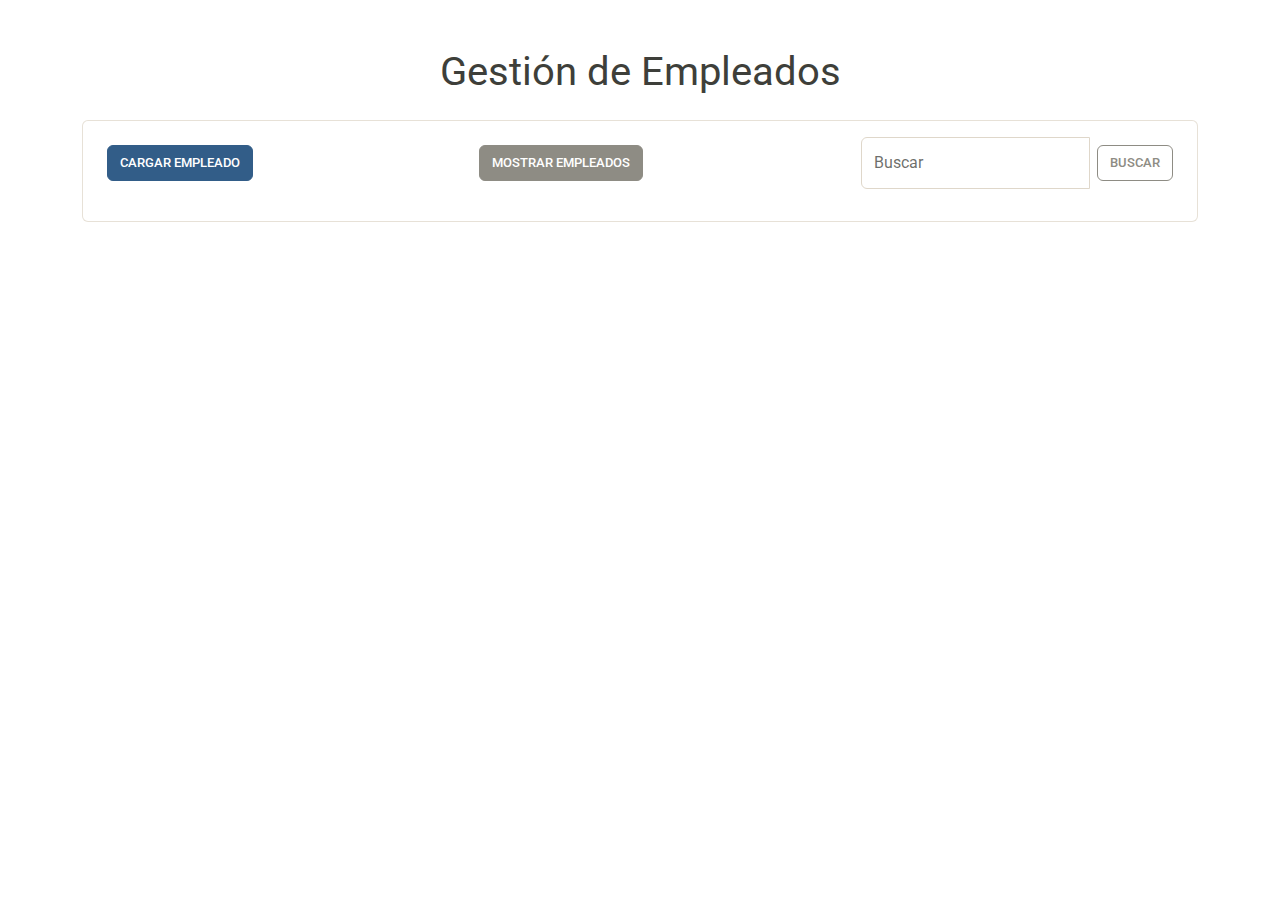
<file: index.html>
<!DOCTYPE html>
<html lang="en">
<head>
    <meta charset="UTF-8">
    <meta name="viewport" content="width=device-width, initial-scale=1.0">
    <title>Gestión de Empleados</title>
    <link rel="stylesheet" href="variacion-boots3.css">
    <link rel="stylesheet" href="style.css">
</head>
<body>
    <div class="container mt-5">
        <h1 class="text-center">Gestión de Empleados</h1>
        <div class="card mt-4">
            <div class="card-body">
                <div class="d-flex justify-content-between mb-3">
                    <button id="cargarEmpleadoBtn" class="btn btn-primary m-2">Cargar Empleado</button>
                    <button id="mostrarEmpleadosBtn" class="btn btn-secondary m-2">Mostrar Empleados</button>
                    <form id="search-form">
                        <div class="input-group">
                            <input type="search" class="form-control custom-select" placeholder="Buscar" id="search">
                            <div class="input-group-append">
                                <button class="btn btn-outline-secondary m-2" type="submit" id="buscarBtn">
                                Buscar
                                </button>
                            </div>
                        </div>
                    </form>
                </div>
            </div>
        </div>
        <div class="card mt-4" id="contenido">
            <form id="guardarEmpleado">
                <div class="form-group">
                    <input type="search" id="nombreInput" class="entryInputs form-control mr-sm-2 my-2" placeholder="Nombre">
                    <input type="search" id="apellidoInput" class="entryInput form-control mr-sm-2 my-2" placeholder="Apellido">
                    <input type="search" id="dniInput" class="entryInput form-control mr-sm-2 my-2" placeholder="DNI">
                    <input type="search" id="cuilInput" class="entryInput form-control mr-sm-2 my-2" placeholder="CUIL">
                    <input type="search" id="emailInput" class="entryInput form-control mr-sm-2 my-2" placeholder="E-mail">
                    <div class="form-group row">
                        <label for="tipoEmpleadoSelect" class="entryInput col-sm-2 col-form-label my-2">Tipo de empleado</label>
                        <div class="col-sm-10">
                            <select id="tipoEmpleadoSelect" class="form-control custom-select">
                                <option value="">Selecciona una opción</option>
                                <option value="1">1</option>
                                <option value="2">2</option>
                                <option value="3">3</option>
                            </select>
                        </div>
                    </div>
                    <div class="form-group row">
                        <label for="historialAcademicoSelect" class="entryInput col-sm-2 col-form-label my-2">Historial Académico</label>
                        <div class="col-sm-10">
                            <select id="historialAcademicoSelect" class="form-control custom-select">
                                <option value="">Selecciona una opción</option>
                                <!-- <option value="1">1</option>
                                <option value="2">2</option>
                                <option value="3">3</option> -->
                            </select>
                        </div>
                    </div>
                    <div class="form-group row">
                        <label for="datoLaboralSelect" class="entryInput col-sm-2 col-form-label my-2">Dato Laboral</label>
                        <div class="col-sm-10">
                            <select id="datoLaboralSelect" class="form-control custom-select">
                                <option value="">Selecciona una opción</option>
                                <option value="1">1</option>
                                <option value="2">2</option>
                                <option value="3">3</option>
                            </select>
                        </div>
                    </div>
                    <div>
                        <button class="btn btn-primary m-2" type="submit">Guardar</button>
                    </div>
                </div>
            </form>
        </div>
        <div class="card mt-4" id="empleados-container">
            <table class="table table-hover">
                <thead>
                    <tr>
                        <th>ID</th>
                        <th>Nombre</th>
                        <th>Apellido</th>
                    </tr>
                </thead>
                <tbody id="lista-empleados">
                    <!-- Aquí se insertarán las filas de empleados -->
                </tbody>
            </table>
        </div>
        <div class="card mt-4" id="empleados-single-container">
            <table class="table">
                <thead>
                    <tr>
                        <th>ID</th>
                        <th>Nombre</th>
                        <th>Apellido</th>
                    </tr>
                </thead>
                <tbody id="search-single">
                    <!-- Aquí se insertarán las filas de empleados -->
                </tbody>
            </table>
        </div>


    </div>
    <script src="script.js"></script>
    <script src="https://code.jquery.com/jquery-3.5.1.slim.min.js"></script>
    <script src="https://cdn.jsdelivr.net/npm/bootstrap@4.5.2/dist/js/bootstrap.bundle.min.js"></script>
    

</body>
</html>
</file>
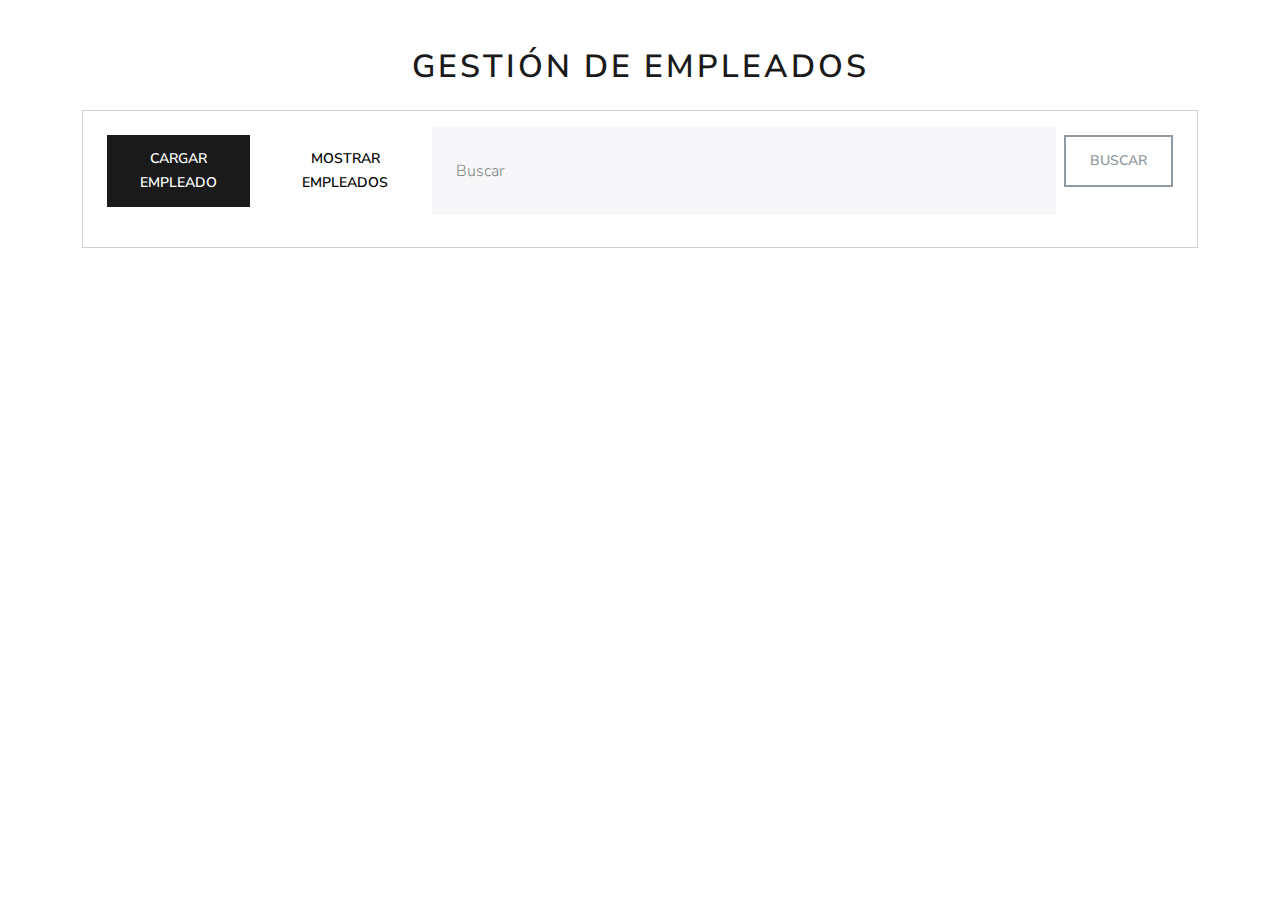
<file: new/index.html>
<!DOCTYPE html>
<html lang="en">
<head>
    <meta charset="UTF-8">
    <meta name="viewport" content="width=device-width, initial-scale=1.0">
    <title>Gestión de Empleados</title>
    <link rel="stylesheet" href="variacion-boots.css">
    <link rel="stylesheet" href="style.css">
</head>
<body>
    <div class="container mt-5">
        <h1 class="text-center">Gestión de Empleados</h1>
        <div class="card mt-4">
            <div class="card-body">
                <div class="d-flex justify-content-between mb-3">
                    <button id="cargarEmpleadoBtn" class="btn btn-primary m-2">Cargar Empleado</button>
                    <button id="mostrarEmpleadosBtn" class="btn btn-secondary m-2">Mostrar Empleados</button>
                    <div class="input-group">
                        <input type="text" class="form-control" placeholder="Buscar" id="buscarInput">
                        <div class="input-group-append">
                            <button class="btn btn-outline-secondary m-2" type="button" id="buscarBtn">Buscar</button>
                        </div>
                    </div>
                </div>
            </div>
        </div>
        <div class="card mt-4" id="contenido">
            <form id="guardarEmpleado">
                <div class="form-group">
                    <input type="search" id="nombreInput" class="entryInputs form-control mr-sm-2 my-2" placeholder="Nombre">
                    <input type="search" id="apellidoInput" class="entryInput form-control mr-sm-2 my-2" placeholder="Apellido">
                    <input type="search" id="dniInput" class="entryInput form-control mr-sm-2 my-2" placeholder="DNI">
                    <input type="search" id="cuilInput" class="entryInput form-control mr-sm-2 my-2" placeholder="CUIL">
                    <input type="search" id="emailInput" class="entryInput form-control mr-sm-2 my-2" placeholder="E-mail">
                    <div class="form-group row">
                        <label for="tipoEmpleadoSelect" class="entryInput col-sm-2 col-form-label my-2">Tipo de empleado</label>
                        <div class="col-sm-10">
                            <select id="tipoEmpleadoSelect" class="form-control custom-select">
                                <option value="">Selecciona una opción</option>
                                <option value="1">1</option>
                                <option value="2">2</option>
                                <option value="3">3</option>
                            </select>
                        </div>
                    </div>
                    <div class="form-group row">
                        <label for="historialAcademicoSelect" class="entryInput col-sm-2 col-form-label my-2">Historial Académico</label>
                        <div class="col-sm-10">
                            <select id="historialAcademicoSelect" class="form-control custom-select">
                                <option value="">Selecciona una opción</option>
                                <option value="1">1</option>
                                <option value="2">2</option>
                                <option value="3">3</option>
                            </select>
                        </div>
                    </div>
                    <div class="form-group row">
                        <label for="datoLaboralSelect" class="entryInput col-sm-2 col-form-label my-2">Dato Laboral</label>
                        <div class="col-sm-10">
                            <select id="datoLaboralSelect" class="form-control custom-select">
                                <option value="">Selecciona una opción</option>
                                <option value="1">1</option>
                                <option value="2">2</option>
                                <option value="3">3</option>
                            </select>
                        </div>
                    </div>
                    <div>
                        <button class="btn btn-primary m-2" type="submit">Guardar</button>
                    </div>
                </div>
            </form>
        </div>

    </div>
    <script src="script.js"></script>
    <script src="https://code.jquery.com/jquery-3.5.1.slim.min.js"></script>
    <script src="https://cdn.jsdelivr.net/npm/bootstrap@4.5.2/dist/js/bootstrap.bundle.min.js"></script>


</body>
</html>
</file>
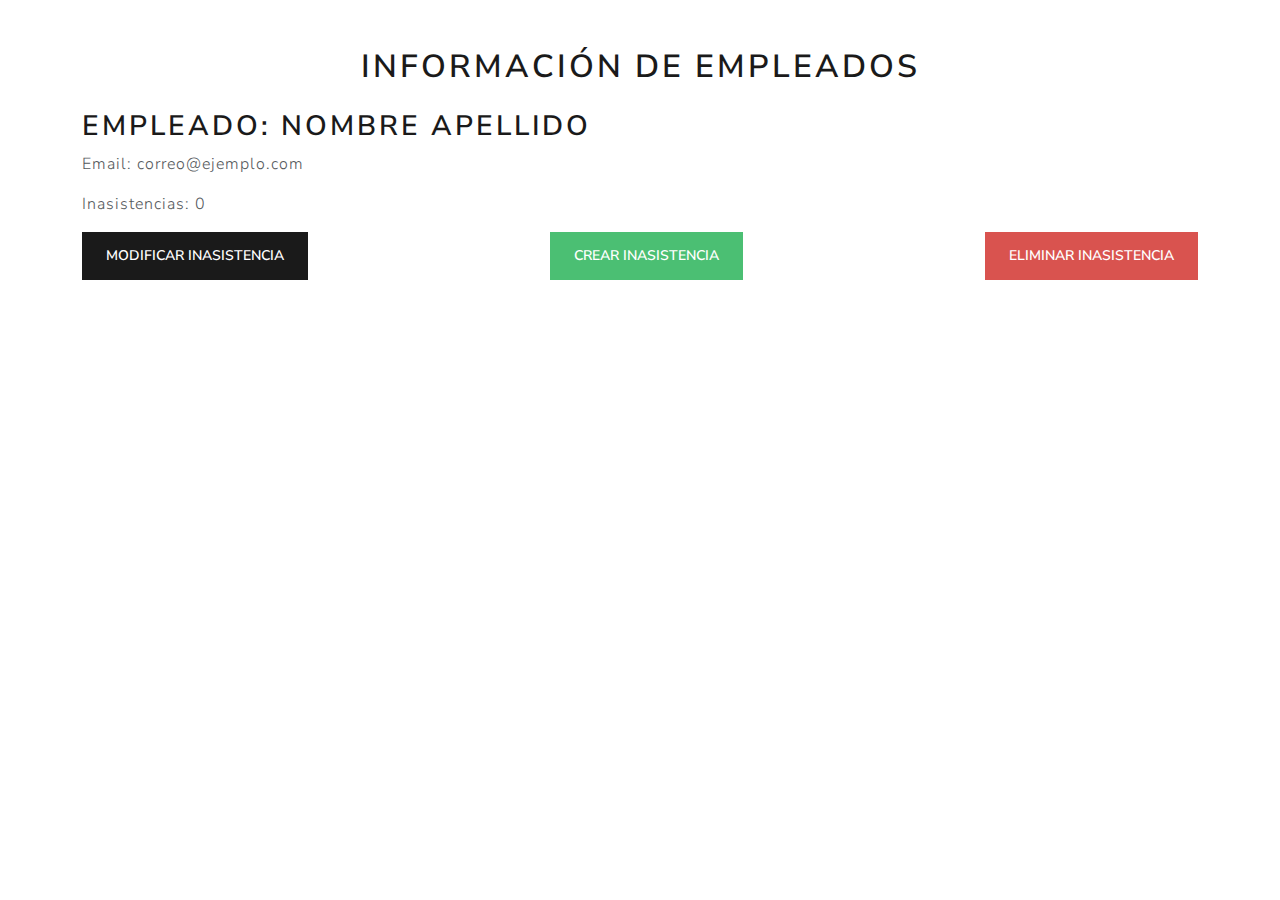
<file: info.html>
<!DOCTYPE html>
<html lang="en">
<head>
    <meta charset="UTF-8">
    <meta name="viewport" content="width=device-width, initial-scale=1.0">
    <title>Información de Empleados</title>
    <link rel="stylesheet" href="variacion-boots.css">
</head>
<body>
    <div class="container mt-5">
        <h1 class="text-center">Información de Empleados</h1>
        <div id="informacionEmpleado" class="mt-4">
            <h2>Empleado: Nombre Apellido</h2>
            <p>Email: correo@ejemplo.com</p>
            <p>Inasistencias: 0</p>
            <div class="d-flex justify-content-between mt-3">
                <button id="modificarInasistenciaBtn" class="btn btn-primary">Modificar Inasistencia</button>
                <button id="crearInasistenciaBtn" class="btn btn-success">Crear Inasistencia</button>
                <button id="eliminarInasistenciaBtn" class="btn btn-danger">Eliminar Inasistencia</button>
            </div>
        </div>
    </div>

    <script src="https://code.jquery.com/jquery-3.5.1.min.js"></script>
    <script src="https://cdn.jsdelivr.net/npm/bootstrap@4.5.2/dist/js/bootstrap.bundle.min.js"></script>
</body>
</html>
</file>
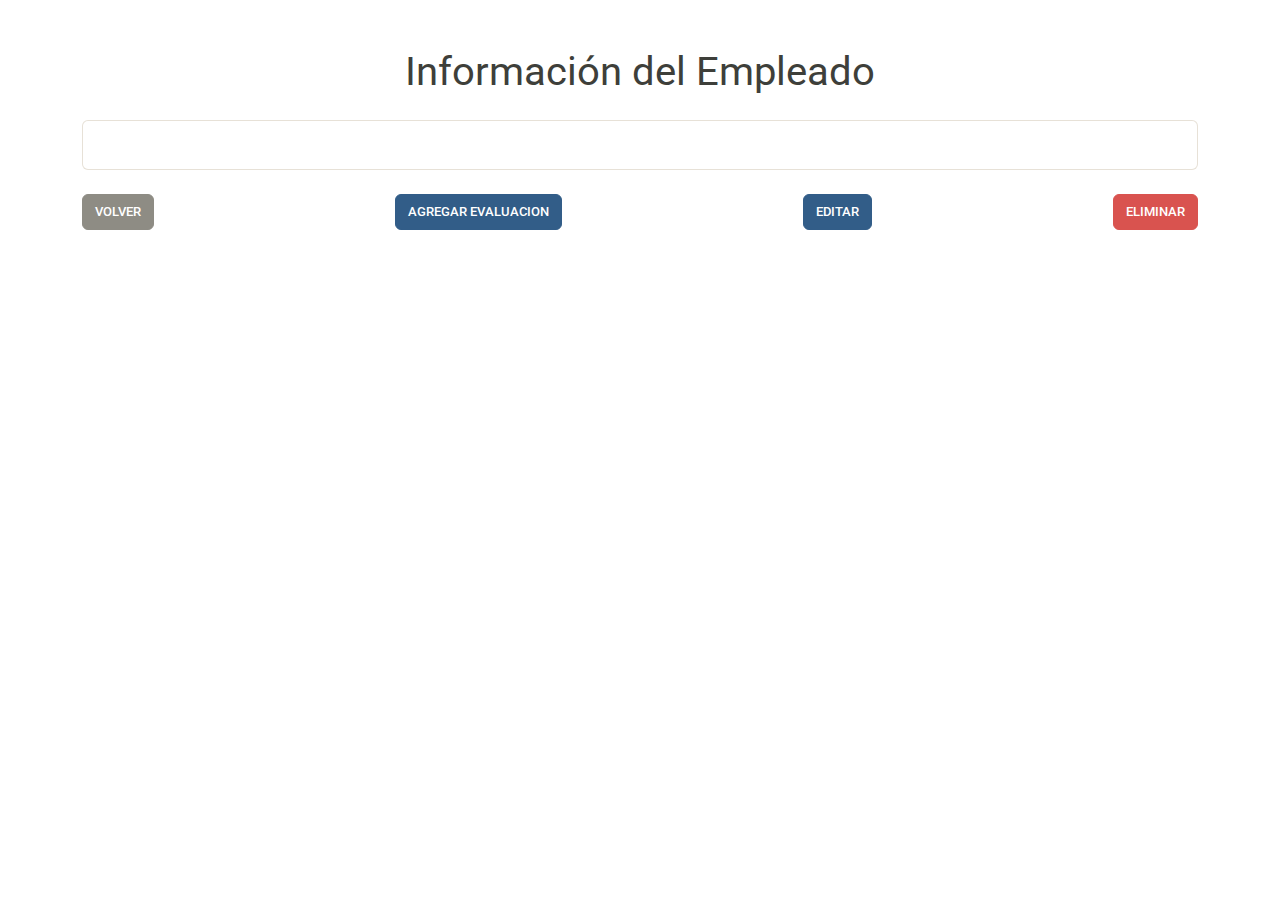
<file: informacion.html>
<!DOCTYPE html>
<html lang="es">
<head>
    <meta charset="UTF-8">
    <meta name="viewport" content="width=device-width, initial-scale=1.0">
    <title>Información del Empleado</title>
    <link rel="stylesheet" href="variacion-boots3.css">
    <link rel="stylesheet" href="style.css">
</head>
<body>
    <div class="container mt-5">
        <h1 class="text-center">Información del Empleado</h1>
        <div id="info-container" class="card mt-4 p-4">
            <!-- La información del empleado se mostrará aquí -->
        </div>
        <div class="d-flex justify-content-between mt-4">
            <button id="volverBtn" class="btn btn-secondary">Volver</button>
            <!-- Puedes agregar más botones aquí -->
            <button id="AgregardesempenioBtn" class="btn btn-primary">Agregar evaluacion</button>
            <button id="editarBtn" class="btn btn-primary">Editar</button>
            <button id="eliminarBtn" class="btn btn-danger">Eliminar</button>
        </div>
    </div>
    <script src="informacion.js"></script>
    <script src="https://code.jquery.com/jquery-3.5.1.slim.min.js"></script>
    <script src="https://cdn.jsdelivr.net/npm/bootstrap@4.5.2/dist/js/bootstrap.bundle.min.js"></script>
</body>
</html>
</file>
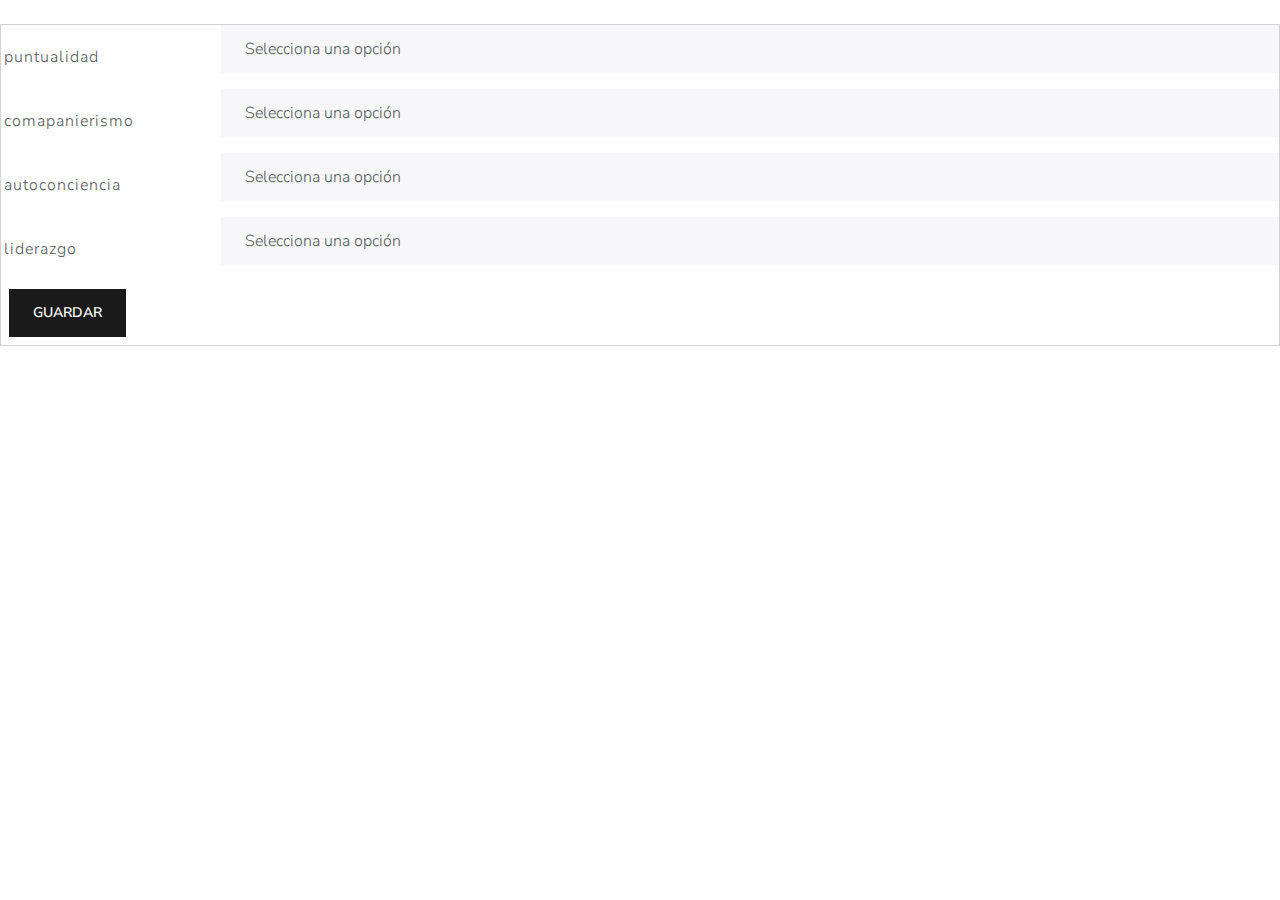
<file: crud_desempenio/desempenio.html>
<!DOCTYPE html>
<html lang="en">
  <head>
    <meta charset="UTF-8">
    <meta name="viewport" content="width=device-width, initial-scale=1">
    <title></title>
    <link href="../style.css" rel="stylesheet">
    <link rel="stylesheet" href="../variacion-boots.css">
  </head>
  <body>
    <div class="card mt-4" id="contenido">
      <div id="CrearEvaluacion">
        <form>
          <div class="form-group row">
            <label for="puntualidad" class="entryInput col-sm-2 col-form-label my-2">puntualidad</label>
              <div class="col-sm-10">
                  <select id="puntualidad" class="form-control custom-select">
                      <option value="">Selecciona una opción</option>
                      <option value="1">1</option>
                      <option value="2">2</option>
                      <option value="3">3</option>
                      <option value="4">4</option>
                      <option value="5">5</option>
                      <option value="6">6</option>
                      <option value="7">7</option>
                      <option value="8">8</option>
                      <option value="9">9</option>
                      <option value="10">10</option>
                  </select>
              </div>
          </div>
          <div class="form-group row">
            <label for="companierismo" class="entryInput col-sm-2 col-form-label my-2">comapanierismo</label>
              <div class="col-sm-10">
                  <select id="companierismo" class="form-control custom-select">
                      <option value="">Selecciona una opción</option>
                      <option value="1">1</option>
                      <option value="2">2</option>
                      <option value="3">3</option>
                      <option value="4">4</option>
                      <option value="5">5</option>
                      <option value="6">6</option>
                      <option value="7">7</option>
                      <option value="8">8</option>
                      <option value="9">9</option>
                      <option value="10">10</option>
                  </select>
              </div>
          </div>
          <div class="form-group row">
            <label for="autoconciencia" class="entryInput col-sm-2 col-form-label my-2">autoconciencia</label>
              <div class="col-sm-10">
                <select id="autoconciencia" class="form-control custom-select">
                    <option value="">Selecciona una opción</option>
                    <option value="1">1</option>
                    <option value="2">2</option>
                    <option value="3">3</option>
                    <option value="4">4</option>
                    <option value="5">5</option>
                    <option value="6">6</option>
                    <option value="7">7</option>
                    <option value="8">8</option>
                    <option value="9">9</option>
                    <option value="10">10</option>
                </select>
              </div>
          </div>
          <div class="form-group row">
            <label for="liderazgo" class="entryInput col-sm-2 col-form-label my-2">liderazgo</label>
            <div class="col-sm-10">
              <select id="liderazgo" class="form-control custom-select">
                  <option value="">Selecciona una opción</option>
                  <option value="1">1</option>
                  <option value="2">2</option>
                  <option value="3">3</option>
                  <option value="4">4</option>
                  <option value="5">5</option>
                  <option value="6">6</option>
                  <option value="7">7</option>
                  <option value="8">8</option>
                  <option value="9">9</option>
                  <option value="10">10</option>
              </select>
            </div>
          </div>
        </form>
        <div>
            <button class="btn btn-primary m-2" type="submit">Guardar</button>
        </div>
      </div>
    </div>
    <script src="desempenio.js"></script>
    <script src="https://code.jquery.com/jquery-3.5.1.slim.min.js"></script>
    <script src="https://cdn.jsdelivr.net/npm/bootstrap@4.5.2/dist/js/bootstrap.bundle.min.js"></script>
  </body>
</html>
</file>
<file: style.css>
.custom-select {
    width: auto;
    display: inline-block;
}
.form-group.row .col-form-label {
    padding-left: 15px; /* Añade un margen interno a la izquierda */
}
.form-group.row .col-sm-10 {
    padding-left: 15px; /* Añade un margen interno a la izquierda */
}
/* Cambios de color de los botones */
.btn-primary.active,
.btn-primary:focus,
.btn-primary:active,
.btn-primary:hover {
    background-color: #007bff;
    border-color: #007bff;
}
.btn-secondary.active,
.btn-secondary:focus,
.btn-secondary:active,
.btn-secondary:hover {
    background-color: #6c757d;
    border-color: #6c757d;
}
</file>
<file: new/variacion-boots.css>
@charset "UTF-8";
@import url(https://fonts.googleapis.com/css2?family=Nunito+Sans:wght@200;300;400;500;600;700&display=swap);:root,[data-bs-theme=light]{--bs-blue:#007bff;--bs-indigo:#6610f2;--bs-purple:#6f42c1;--bs-pink:#e83e8c;--bs-red:#d9534f;--bs-orange:#fd7e14;--bs-yellow:#f0ad4e;--bs-green:#4bbf73;--bs-teal:#20c997;--bs-cyan:#1f9bcf;--bs-black:#000;--bs-white:#fff;--bs-gray:#919aa1;--bs-gray-dark:#343a40;--bs-gray-100:#f8f9fa;--bs-gray-200:#f7f7f9;--bs-gray-300:#eceeef;--bs-gray-400:#ced4da;--bs-gray-500:#adb5bd;--bs-gray-600:#919aa1;--bs-gray-700:#55595c;--bs-gray-800:#343a40;--bs-gray-900:#1a1a1a;--bs-primary:#1a1a1a;--bs-secondary:#fff;--bs-success:#4bbf73;--bs-info:#1f9bcf;--bs-warning:#f0ad4e;--bs-danger:#d9534f;--bs-light:#fff;--bs-dark:#343a40;--bs-primary-rgb:26,26,26;--bs-secondary-rgb:255,255,255;--bs-success-rgb:75,191,115;--bs-info-rgb:31,155,207;--bs-warning-rgb:240,173,78;--bs-danger-rgb:217,83,79;--bs-light-rgb:255,255,255;--bs-dark-rgb:52,58,64;--bs-primary-text-emphasis:#0a0a0a;--bs-secondary-text-emphasis:#666666;--bs-success-text-emphasis:#1e4c2e;--bs-info-text-emphasis:#0c3e53;--bs-warning-text-emphasis:#60451f;--bs-danger-text-emphasis:#572120;--bs-light-text-emphasis:#55595c;--bs-dark-text-emphasis:#55595c;--bs-primary-bg-subtle:#d1d1d1;--bs-secondary-bg-subtle:white;--bs-success-bg-subtle:#dbf2e3;--bs-info-bg-subtle:#d2ebf5;--bs-warning-bg-subtle:#fcefdc;--bs-danger-bg-subtle:#f7dddc;--bs-light-bg-subtle:#fcfcfd;--bs-dark-bg-subtle:#ced4da;--bs-primary-border-subtle:#a3a3a3;--bs-secondary-border-subtle:white;--bs-success-border-subtle:#b7e5c7;--bs-info-border-subtle:#a5d7ec;--bs-warning-border-subtle:#f9deb8;--bs-danger-border-subtle:#f0bab9;--bs-light-border-subtle:#f7f7f9;--bs-dark-border-subtle:#adb5bd;--bs-white-rgb:255,255,255;--bs-black-rgb:0,0,0;--bs-font-sans-serif:"Nunito Sans",-apple-system,BlinkMacSystemFont,"Segoe UI",Roboto,"Helvetica Neue",Arial,sans-serif,"Apple Color Emoji","Segoe UI Emoji","Segoe UI Symbol";--bs-font-monospace:SFMono-Regular,Menlo,Monaco,Consolas,"Liberation Mono","Courier New",monospace;--bs-gradient:linear-gradient(180deg, rgba(255, 255, 255, 0.15), rgba(255, 255, 255, 0));--bs-body-font-family:var(--bs-font-sans-serif);--bs-body-font-size:1rem;--bs-body-font-weight:300;--bs-body-line-height:1.5;--bs-body-color:#55595c;--bs-body-color-rgb:85,89,92;--bs-body-bg:#fff;--bs-body-bg-rgb:255,255,255;--bs-emphasis-color:#000;--bs-emphasis-color-rgb:0,0,0;--bs-secondary-color:rgba(85, 89, 92, 0.75);--bs-secondary-color-rgb:85,89,92;--bs-secondary-bg:#f7f7f9;--bs-secondary-bg-rgb:247,247,249;--bs-tertiary-color:rgba(85, 89, 92, 0.5);--bs-tertiary-color-rgb:85,89,92;--bs-tertiary-bg:#f8f9fa;--bs-tertiary-bg-rgb:248,249,250;--bs-heading-color:#1a1a1a;--bs-link-color:#1a1a1a;--bs-link-color-rgb:26,26,26;--bs-link-decoration:underline;--bs-link-hover-color:#151515;--bs-link-hover-color-rgb:21,21,21;--bs-code-color:#e83e8c;--bs-highlight-color:#55595c;--bs-highlight-bg:#fcefdc;--bs-border-width:1px;--bs-border-style:solid;--bs-border-color:#eceeef;--bs-border-color-translucent:rgba(0, 0, 0, 0.175);--bs-border-radius:0.375rem;--bs-border-radius-sm:0.25rem;--bs-border-radius-lg:0.5rem;--bs-border-radius-xl:1rem;--bs-border-radius-xxl:2rem;--bs-border-radius-2xl:var(--bs-border-radius-xxl);--bs-border-radius-pill:50rem;--bs-box-shadow:0 0.5rem 1rem rgba(0, 0, 0, 0.15);--bs-box-shadow-sm:0 0.125rem 0.25rem rgba(0, 0, 0, 0.075);--bs-box-shadow-lg:0 1rem 3rem rgba(0, 0, 0, 0.175);--bs-box-shadow-inset:inset 0 1px 2px rgba(0, 0, 0, 0.075);--bs-focus-ring-width:0.25rem;--bs-focus-ring-opacity:0.25;--bs-focus-ring-color:rgba(26, 26, 26, 0.25);--bs-form-valid-color:#4bbf73;--bs-form-valid-border-color:#4bbf73;--bs-form-invalid-color:#d9534f;--bs-form-invalid-border-color:#d9534f}[data-bs-theme=dark]{color-scheme:dark;--bs-body-color:#eceeef;--bs-body-color-rgb:236,238,239;--bs-body-bg:#1a1a1a;--bs-body-bg-rgb:26,26,26;--bs-emphasis-color:#fff;--bs-emphasis-color-rgb:255,255,255;--bs-secondary-color:rgba(236, 238, 239, 0.75);--bs-secondary-color-rgb:236,238,239;--bs-secondary-bg:#343a40;--bs-secondary-bg-rgb:52,58,64;--bs-tertiary-color:rgba(236, 238, 239, 0.5);--bs-tertiary-color-rgb:236,238,239;--bs-tertiary-bg:#272a2d;--bs-tertiary-bg-rgb:39,42,45;--bs-primary-text-emphasis:#767676;--bs-secondary-text-emphasis:white;--bs-success-text-emphasis:#93d9ab;--bs-info-text-emphasis:#79c3e2;--bs-warning-text-emphasis:#f6ce95;--bs-danger-text-emphasis:#e89895;--bs-light-text-emphasis:#f8f9fa;--bs-dark-text-emphasis:#eceeef;--bs-primary-bg-subtle:#050505;--bs-secondary-bg-subtle:#333333;--bs-success-bg-subtle:#0f2617;--bs-info-bg-subtle:#061f29;--bs-warning-bg-subtle:#302310;--bs-danger-bg-subtle:#2b1110;--bs-light-bg-subtle:#343a40;--bs-dark-bg-subtle:#1a1d20;--bs-primary-border-subtle:#101010;--bs-secondary-border-subtle:#999999;--bs-success-border-subtle:#2d7345;--bs-info-border-subtle:#135d7c;--bs-warning-border-subtle:#90682f;--bs-danger-border-subtle:#82322f;--bs-light-border-subtle:#55595c;--bs-dark-border-subtle:#343a40;--bs-heading-color:inherit;--bs-link-color:#767676;--bs-link-hover-color:#919191;--bs-link-color-rgb:118,118,118;--bs-link-hover-color-rgb:145,145,145;--bs-code-color:#f18bba;--bs-highlight-color:#eceeef;--bs-highlight-bg:#60451f;--bs-border-color:#55595c;--bs-border-color-translucent:rgba(255, 255, 255, 0.15);--bs-form-valid-color:#93d9ab;--bs-form-valid-border-color:#93d9ab;--bs-form-invalid-color:#e89895;--bs-form-invalid-border-color:#e89895}*,::after,::before{box-sizing:border-box}@media (prefers-reduced-motion:no-preference){:root{scroll-behavior:smooth}}body{margin:0;font-family:var(--bs-body-font-family);font-size:var(--bs-body-font-size);font-weight:var(--bs-body-font-weight);line-height:var(--bs-body-line-height);color:var(--bs-body-color);text-align:var(--bs-body-text-align);background-color:var(--bs-body-bg);-webkit-text-size-adjust:100%;-webkit-tap-highlight-color:transparent}hr{margin:1rem 0;color:inherit;border:0;border-top:var(--bs-border-width) solid;opacity:.25}.h1,.h2,.h3,.h4,.h5,.h6,h1,h2,h3,h4,h5,h6{margin-top:0;margin-bottom:.5rem;font-weight:600;line-height:1.2;color:var(--bs-heading-color)}.h1,h1{font-size:calc(1.325rem + .9vw)}@media (min-width:1200px){.h1,h1{font-size:2rem}}.h2,h2{font-size:calc(1.3rem + .6vw)}@media (min-width:1200px){.h2,h2{font-size:1.75rem}}.h3,h3{font-size:calc(1.275rem + .3vw)}@media (min-width:1200px){.h3,h3{font-size:1.5rem}}.h4,h4{font-size:1.25rem}.h5,h5{font-size:1rem}.h6,h6{font-size:.75rem}p{margin-top:0;margin-bottom:1rem}abbr[title]{-webkit-text-decoration:underline dotted;text-decoration:underline dotted;cursor:help;-webkit-text-decoration-skip-ink:none;text-decoration-skip-ink:none}address{margin-bottom:1rem;font-style:normal;line-height:inherit}ol,ul{padding-left:2rem}dl,ol,ul{margin-top:0;margin-bottom:1rem}ol ol,ol ul,ul ol,ul ul{margin-bottom:0}dt{font-weight:600}dd{margin-bottom:.5rem;margin-left:0}blockquote{margin:0 0 1rem}b,strong{font-weight:bolder}.small,small{font-size:.875em}.mark,mark{padding:.1875em;color:var(--bs-highlight-color);background-color:var(--bs-highlight-bg)}sub,sup{position:relative;font-size:.75em;line-height:0;vertical-align:baseline}sub{bottom:-.25em}sup{top:-.5em}a{color:rgba(var(--bs-link-color-rgb),var(--bs-link-opacity,1));text-decoration:underline}a:hover{--bs-link-color-rgb:var(--bs-link-hover-color-rgb)}a:not([href]):not([class]),a:not([href]):not([class]):hover{color:inherit;text-decoration:none}code,kbd,pre,samp{font-family:var(--bs-font-monospace);font-size:1em}pre{display:block;margin-top:0;margin-bottom:1rem;overflow:auto;font-size:.875em}pre code{font-size:inherit;color:inherit;word-break:normal}code{font-size:.875em;color:var(--bs-code-color);word-wrap:break-word}a>code{color:inherit}kbd{padding:.1875rem .375rem;font-size:.875em;color:var(--bs-body-bg);background-color:var(--bs-body-color)}kbd kbd{padding:0;font-size:1em}figure{margin:0 0 1rem}img,svg{vertical-align:middle}table{caption-side:bottom;border-collapse:collapse}caption{padding-top:.5rem;padding-bottom:.5rem;color:var(--bs-secondary-color);text-align:left}th{text-align:inherit;text-align:-webkit-match-parent}tbody,td,tfoot,th,thead,tr{border-color:inherit;border-style:solid;border-width:0}label{display:inline-block}button{border-radius:0}button:focus:not(:focus-visible){outline:0}button,input,optgroup,select,textarea{margin:0;font-family:inherit;font-size:inherit;line-height:inherit}button,select{text-transform:none}[role=button]{cursor:pointer}select{word-wrap:normal}select:disabled{opacity:1}[list]:not([type=date]):not([type=datetime-local]):not([type=month]):not([type=week]):not([type=time])::-webkit-calendar-picker-indicator{display:none!important}[type=button],[type=reset],[type=submit],button{-webkit-appearance:button}[type=button]:not(:disabled),[type=reset]:not(:disabled),[type=submit]:not(:disabled),button:not(:disabled){cursor:pointer}::-moz-focus-inner{padding:0;border-style:none}textarea{resize:vertical}fieldset{min-width:0;padding:0;margin:0;border:0}legend{float:left;width:100%;padding:0;margin-bottom:.5rem;font-size:calc(1.275rem + .3vw);line-height:inherit}@media (min-width:1200px){legend{font-size:1.5rem}}legend+*{clear:left}::-webkit-datetime-edit-day-field,::-webkit-datetime-edit-fields-wrapper,::-webkit-datetime-edit-hour-field,::-webkit-datetime-edit-minute,::-webkit-datetime-edit-month-field,::-webkit-datetime-edit-text,::-webkit-datetime-edit-year-field{padding:0}::-webkit-inner-spin-button{height:auto}[type=search]{-webkit-appearance:textfield;outline-offset:-2px}::-webkit-search-decoration{-webkit-appearance:none}::-webkit-color-swatch-wrapper{padding:0}::-webkit-file-upload-button{font:inherit;-webkit-appearance:button}::file-selector-button{font:inherit;-webkit-appearance:button}output{display:inline-block}iframe{border:0}summary{display:list-item;cursor:pointer}progress{vertical-align:baseline}[hidden]{display:none!important}.lead{font-size:1.25rem;font-weight:300}.display-1{font-size:calc(1.625rem + 4.5vw);font-weight:300;line-height:1.2}@media (min-width:1200px){.display-1{font-size:5rem}}.display-2{font-size:calc(1.575rem + 3.9vw);font-weight:300;line-height:1.2}@media (min-width:1200px){.display-2{font-size:4.5rem}}.display-3{font-size:calc(1.525rem + 3.3vw);font-weight:300;line-height:1.2}@media (min-width:1200px){.display-3{font-size:4rem}}.display-4{font-size:calc(1.475rem + 2.7vw);font-weight:300;line-height:1.2}@media (min-width:1200px){.display-4{font-size:3.5rem}}.display-5{font-size:calc(1.425rem + 2.1vw);font-weight:300;line-height:1.2}@media (min-width:1200px){.display-5{font-size:3rem}}.display-6{font-size:calc(1.375rem + 1.5vw);font-weight:300;line-height:1.2}@media (min-width:1200px){.display-6{font-size:2.5rem}}.list-unstyled{padding-left:0;list-style:none}.list-inline{padding-left:0;list-style:none}.list-inline-item{display:inline-block}.list-inline-item:not(:last-child){margin-right:.5rem}.initialism{font-size:.875em;text-transform:uppercase}.blockquote{margin-bottom:1rem;font-size:1.25rem}.blockquote>:last-child{margin-bottom:0}.blockquote-footer{margin-top:-1rem;margin-bottom:1rem;font-size:.875em;color:#919aa1}.blockquote-footer::before{content:"— "}.img-fluid{max-width:100%;height:auto}.img-thumbnail{padding:.25rem;background-color:var(--bs-body-bg);border:var(--bs-border-width) solid var(--bs-border-color);max-width:100%;height:auto}.figure{display:inline-block}.figure-img{margin-bottom:.5rem;line-height:1}.figure-caption{font-size:.875em;color:var(--bs-secondary-color)}.container,.container-fluid,.container-lg,.container-md,.container-sm,.container-xl,.container-xxl{--bs-gutter-x:1.5rem;--bs-gutter-y:0;width:100%;padding-right:calc(var(--bs-gutter-x) * .5);padding-left:calc(var(--bs-gutter-x) * .5);margin-right:auto;margin-left:auto}@media (min-width:576px){.container,.container-sm{max-width:540px}}@media (min-width:768px){.container,.container-md,.container-sm{max-width:720px}}@media (min-width:992px){.container,.container-lg,.container-md,.container-sm{max-width:960px}}@media (min-width:1200px){.container,.container-lg,.container-md,.container-sm,.container-xl{max-width:1140px}}@media (min-width:1400px){.container,.container-lg,.container-md,.container-sm,.container-xl,.container-xxl{max-width:1320px}}:root{--bs-breakpoint-xs:0;--bs-breakpoint-sm:576px;--bs-breakpoint-md:768px;--bs-breakpoint-lg:992px;--bs-breakpoint-xl:1200px;--bs-breakpoint-xxl:1400px}.row{--bs-gutter-x:1.5rem;--bs-gutter-y:0;display:flex;flex-wrap:wrap;margin-top:calc(-1 * var(--bs-gutter-y));margin-right:calc(-.5 * var(--bs-gutter-x));margin-left:calc(-.5 * var(--bs-gutter-x))}.row>*{flex-shrink:0;width:100%;max-width:100%;padding-right:calc(var(--bs-gutter-x) * .5);padding-left:calc(var(--bs-gutter-x) * .5);margin-top:var(--bs-gutter-y)}.col{flex:1 0 0%}.row-cols-auto>*{flex:0 0 auto;width:auto}.row-cols-1>*{flex:0 0 auto;width:100%}.row-cols-2>*{flex:0 0 auto;width:50%}.row-cols-3>*{flex:0 0 auto;width:33.33333333%}.row-cols-4>*{flex:0 0 auto;width:25%}.row-cols-5>*{flex:0 0 auto;width:20%}.row-cols-6>*{flex:0 0 auto;width:16.66666667%}.col-auto{flex:0 0 auto;width:auto}.col-1{flex:0 0 auto;width:8.33333333%}.col-2{flex:0 0 auto;width:16.66666667%}.col-3{flex:0 0 auto;width:25%}.col-4{flex:0 0 auto;width:33.33333333%}.col-5{flex:0 0 auto;width:41.66666667%}.col-6{flex:0 0 auto;width:50%}.col-7{flex:0 0 auto;width:58.33333333%}.col-8{flex:0 0 auto;width:66.66666667%}.col-9{flex:0 0 auto;width:75%}.col-10{flex:0 0 auto;width:83.33333333%}.col-11{flex:0 0 auto;width:91.66666667%}.col-12{flex:0 0 auto;width:100%}.offset-1{margin-left:8.33333333%}.offset-2{margin-left:16.66666667%}.offset-3{margin-left:25%}.offset-4{margin-left:33.33333333%}.offset-5{margin-left:41.66666667%}.offset-6{margin-left:50%}.offset-7{margin-left:58.33333333%}.offset-8{margin-left:66.66666667%}.offset-9{margin-left:75%}.offset-10{margin-left:83.33333333%}.offset-11{margin-left:91.66666667%}.g-0,.gx-0{--bs-gutter-x:0}.g-0,.gy-0{--bs-gutter-y:0}.g-1,.gx-1{--bs-gutter-x:0.25rem}.g-1,.gy-1{--bs-gutter-y:0.25rem}.g-2,.gx-2{--bs-gutter-x:0.5rem}.g-2,.gy-2{--bs-gutter-y:0.5rem}.g-3,.gx-3{--bs-gutter-x:1rem}.g-3,.gy-3{--bs-gutter-y:1rem}.g-4,.gx-4{--bs-gutter-x:1.5rem}.g-4,.gy-4{--bs-gutter-y:1.5rem}.g-5,.gx-5{--bs-gutter-x:3rem}.g-5,.gy-5{--bs-gutter-y:3rem}@media (min-width:576px){.col-sm{flex:1 0 0%}.row-cols-sm-auto>*{flex:0 0 auto;width:auto}.row-cols-sm-1>*{flex:0 0 auto;width:100%}.row-cols-sm-2>*{flex:0 0 auto;width:50%}.row-cols-sm-3>*{flex:0 0 auto;width:33.33333333%}.row-cols-sm-4>*{flex:0 0 auto;width:25%}.row-cols-sm-5>*{flex:0 0 auto;width:20%}.row-cols-sm-6>*{flex:0 0 auto;width:16.66666667%}.col-sm-auto{flex:0 0 auto;width:auto}.col-sm-1{flex:0 0 auto;width:8.33333333%}.col-sm-2{flex:0 0 auto;width:16.66666667%}.col-sm-3{flex:0 0 auto;width:25%}.col-sm-4{flex:0 0 auto;width:33.33333333%}.col-sm-5{flex:0 0 auto;width:41.66666667%}.col-sm-6{flex:0 0 auto;width:50%}.col-sm-7{flex:0 0 auto;width:58.33333333%}.col-sm-8{flex:0 0 auto;width:66.66666667%}.col-sm-9{flex:0 0 auto;width:75%}.col-sm-10{flex:0 0 auto;width:83.33333333%}.col-sm-11{flex:0 0 auto;width:91.66666667%}.col-sm-12{flex:0 0 auto;width:100%}.offset-sm-0{margin-left:0}.offset-sm-1{margin-left:8.33333333%}.offset-sm-2{margin-left:16.66666667%}.offset-sm-3{margin-left:25%}.offset-sm-4{margin-left:33.33333333%}.offset-sm-5{margin-left:41.66666667%}.offset-sm-6{margin-left:50%}.offset-sm-7{margin-left:58.33333333%}.offset-sm-8{margin-left:66.66666667%}.offset-sm-9{margin-left:75%}.offset-sm-10{margin-left:83.33333333%}.offset-sm-11{margin-left:91.66666667%}.g-sm-0,.gx-sm-0{--bs-gutter-x:0}.g-sm-0,.gy-sm-0{--bs-gutter-y:0}.g-sm-1,.gx-sm-1{--bs-gutter-x:0.25rem}.g-sm-1,.gy-sm-1{--bs-gutter-y:0.25rem}.g-sm-2,.gx-sm-2{--bs-gutter-x:0.5rem}.g-sm-2,.gy-sm-2{--bs-gutter-y:0.5rem}.g-sm-3,.gx-sm-3{--bs-gutter-x:1rem}.g-sm-3,.gy-sm-3{--bs-gutter-y:1rem}.g-sm-4,.gx-sm-4{--bs-gutter-x:1.5rem}.g-sm-4,.gy-sm-4{--bs-gutter-y:1.5rem}.g-sm-5,.gx-sm-5{--bs-gutter-x:3rem}.g-sm-5,.gy-sm-5{--bs-gutter-y:3rem}}@media (min-width:768px){.col-md{flex:1 0 0%}.row-cols-md-auto>*{flex:0 0 auto;width:auto}.row-cols-md-1>*{flex:0 0 auto;width:100%}.row-cols-md-2>*{flex:0 0 auto;width:50%}.row-cols-md-3>*{flex:0 0 auto;width:33.33333333%}.row-cols-md-4>*{flex:0 0 auto;width:25%}.row-cols-md-5>*{flex:0 0 auto;width:20%}.row-cols-md-6>*{flex:0 0 auto;width:16.66666667%}.col-md-auto{flex:0 0 auto;width:auto}.col-md-1{flex:0 0 auto;width:8.33333333%}.col-md-2{flex:0 0 auto;width:16.66666667%}.col-md-3{flex:0 0 auto;width:25%}.col-md-4{flex:0 0 auto;width:33.33333333%}.col-md-5{flex:0 0 auto;width:41.66666667%}.col-md-6{flex:0 0 auto;width:50%}.col-md-7{flex:0 0 auto;width:58.33333333%}.col-md-8{flex:0 0 auto;width:66.66666667%}.col-md-9{flex:0 0 auto;width:75%}.col-md-10{flex:0 0 auto;width:83.33333333%}.col-md-11{flex:0 0 auto;width:91.66666667%}.col-md-12{flex:0 0 auto;width:100%}.offset-md-0{margin-left:0}.offset-md-1{margin-left:8.33333333%}.offset-md-2{margin-left:16.66666667%}.offset-md-3{margin-left:25%}.offset-md-4{margin-left:33.33333333%}.offset-md-5{margin-left:41.66666667%}.offset-md-6{margin-left:50%}.offset-md-7{margin-left:58.33333333%}.offset-md-8{margin-left:66.66666667%}.offset-md-9{margin-left:75%}.offset-md-10{margin-left:83.33333333%}.offset-md-11{margin-left:91.66666667%}.g-md-0,.gx-md-0{--bs-gutter-x:0}.g-md-0,.gy-md-0{--bs-gutter-y:0}.g-md-1,.gx-md-1{--bs-gutter-x:0.25rem}.g-md-1,.gy-md-1{--bs-gutter-y:0.25rem}.g-md-2,.gx-md-2{--bs-gutter-x:0.5rem}.g-md-2,.gy-md-2{--bs-gutter-y:0.5rem}.g-md-3,.gx-md-3{--bs-gutter-x:1rem}.g-md-3,.gy-md-3{--bs-gutter-y:1rem}.g-md-4,.gx-md-4{--bs-gutter-x:1.5rem}.g-md-4,.gy-md-4{--bs-gutter-y:1.5rem}.g-md-5,.gx-md-5{--bs-gutter-x:3rem}.g-md-5,.gy-md-5{--bs-gutter-y:3rem}}@media (min-width:992px){.col-lg{flex:1 0 0%}.row-cols-lg-auto>*{flex:0 0 auto;width:auto}.row-cols-lg-1>*{flex:0 0 auto;width:100%}.row-cols-lg-2>*{flex:0 0 auto;width:50%}.row-cols-lg-3>*{flex:0 0 auto;width:33.33333333%}.row-cols-lg-4>*{flex:0 0 auto;width:25%}.row-cols-lg-5>*{flex:0 0 auto;width:20%}.row-cols-lg-6>*{flex:0 0 auto;width:16.66666667%}.col-lg-auto{flex:0 0 auto;width:auto}.col-lg-1{flex:0 0 auto;width:8.33333333%}.col-lg-2{flex:0 0 auto;width:16.66666667%}.col-lg-3{flex:0 0 auto;width:25%}.col-lg-4{flex:0 0 auto;width:33.33333333%}.col-lg-5{flex:0 0 auto;width:41.66666667%}.col-lg-6{flex:0 0 auto;width:50%}.col-lg-7{flex:0 0 auto;width:58.33333333%}.col-lg-8{flex:0 0 auto;width:66.66666667%}.col-lg-9{flex:0 0 auto;width:75%}.col-lg-10{flex:0 0 auto;width:83.33333333%}.col-lg-11{flex:0 0 auto;width:91.66666667%}.col-lg-12{flex:0 0 auto;width:100%}.offset-lg-0{margin-left:0}.offset-lg-1{margin-left:8.33333333%}.offset-lg-2{margin-left:16.66666667%}.offset-lg-3{margin-left:25%}.offset-lg-4{margin-left:33.33333333%}.offset-lg-5{margin-left:41.66666667%}.offset-lg-6{margin-left:50%}.offset-lg-7{margin-left:58.33333333%}.offset-lg-8{margin-left:66.66666667%}.offset-lg-9{margin-left:75%}.offset-lg-10{margin-left:83.33333333%}.offset-lg-11{margin-left:91.66666667%}.g-lg-0,.gx-lg-0{--bs-gutter-x:0}.g-lg-0,.gy-lg-0{--bs-gutter-y:0}.g-lg-1,.gx-lg-1{--bs-gutter-x:0.25rem}.g-lg-1,.gy-lg-1{--bs-gutter-y:0.25rem}.g-lg-2,.gx-lg-2{--bs-gutter-x:0.5rem}.g-lg-2,.gy-lg-2{--bs-gutter-y:0.5rem}.g-lg-3,.gx-lg-3{--bs-gutter-x:1rem}.g-lg-3,.gy-lg-3{--bs-gutter-y:1rem}.g-lg-4,.gx-lg-4{--bs-gutter-x:1.5rem}.g-lg-4,.gy-lg-4{--bs-gutter-y:1.5rem}.g-lg-5,.gx-lg-5{--bs-gutter-x:3rem}.g-lg-5,.gy-lg-5{--bs-gutter-y:3rem}}@media (min-width:1200px){.col-xl{flex:1 0 0%}.row-cols-xl-auto>*{flex:0 0 auto;width:auto}.row-cols-xl-1>*{flex:0 0 auto;width:100%}.row-cols-xl-2>*{flex:0 0 auto;width:50%}.row-cols-xl-3>*{flex:0 0 auto;width:33.33333333%}.row-cols-xl-4>*{flex:0 0 auto;width:25%}.row-cols-xl-5>*{flex:0 0 auto;width:20%}.row-cols-xl-6>*{flex:0 0 auto;width:16.66666667%}.col-xl-auto{flex:0 0 auto;width:auto}.col-xl-1{flex:0 0 auto;width:8.33333333%}.col-xl-2{flex:0 0 auto;width:16.66666667%}.col-xl-3{flex:0 0 auto;width:25%}.col-xl-4{flex:0 0 auto;width:33.33333333%}.col-xl-5{flex:0 0 auto;width:41.66666667%}.col-xl-6{flex:0 0 auto;width:50%}.col-xl-7{flex:0 0 auto;width:58.33333333%}.col-xl-8{flex:0 0 auto;width:66.66666667%}.col-xl-9{flex:0 0 auto;width:75%}.col-xl-10{flex:0 0 auto;width:83.33333333%}.col-xl-11{flex:0 0 auto;width:91.66666667%}.col-xl-12{flex:0 0 auto;width:100%}.offset-xl-0{margin-left:0}.offset-xl-1{margin-left:8.33333333%}.offset-xl-2{margin-left:16.66666667%}.offset-xl-3{margin-left:25%}.offset-xl-4{margin-left:33.33333333%}.offset-xl-5{margin-left:41.66666667%}.offset-xl-6{margin-left:50%}.offset-xl-7{margin-left:58.33333333%}.offset-xl-8{margin-left:66.66666667%}.offset-xl-9{margin-left:75%}.offset-xl-10{margin-left:83.33333333%}.offset-xl-11{margin-left:91.66666667%}.g-xl-0,.gx-xl-0{--bs-gutter-x:0}.g-xl-0,.gy-xl-0{--bs-gutter-y:0}.g-xl-1,.gx-xl-1{--bs-gutter-x:0.25rem}.g-xl-1,.gy-xl-1{--bs-gutter-y:0.25rem}.g-xl-2,.gx-xl-2{--bs-gutter-x:0.5rem}.g-xl-2,.gy-xl-2{--bs-gutter-y:0.5rem}.g-xl-3,.gx-xl-3{--bs-gutter-x:1rem}.g-xl-3,.gy-xl-3{--bs-gutter-y:1rem}.g-xl-4,.gx-xl-4{--bs-gutter-x:1.5rem}.g-xl-4,.gy-xl-4{--bs-gutter-y:1.5rem}.g-xl-5,.gx-xl-5{--bs-gutter-x:3rem}.g-xl-5,.gy-xl-5{--bs-gutter-y:3rem}}@media (min-width:1400px){.col-xxl{flex:1 0 0%}.row-cols-xxl-auto>*{flex:0 0 auto;width:auto}.row-cols-xxl-1>*{flex:0 0 auto;width:100%}.row-cols-xxl-2>*{flex:0 0 auto;width:50%}.row-cols-xxl-3>*{flex:0 0 auto;width:33.33333333%}.row-cols-xxl-4>*{flex:0 0 auto;width:25%}.row-cols-xxl-5>*{flex:0 0 auto;width:20%}.row-cols-xxl-6>*{flex:0 0 auto;width:16.66666667%}.col-xxl-auto{flex:0 0 auto;width:auto}.col-xxl-1{flex:0 0 auto;width:8.33333333%}.col-xxl-2{flex:0 0 auto;width:16.66666667%}.col-xxl-3{flex:0 0 auto;width:25%}.col-xxl-4{flex:0 0 auto;width:33.33333333%}.col-xxl-5{flex:0 0 auto;width:41.66666667%}.col-xxl-6{flex:0 0 auto;width:50%}.col-xxl-7{flex:0 0 auto;width:58.33333333%}.col-xxl-8{flex:0 0 auto;width:66.66666667%}.col-xxl-9{flex:0 0 auto;width:75%}.col-xxl-10{flex:0 0 auto;width:83.33333333%}.col-xxl-11{flex:0 0 auto;width:91.66666667%}.col-xxl-12{flex:0 0 auto;width:100%}.offset-xxl-0{margin-left:0}.offset-xxl-1{margin-left:8.33333333%}.offset-xxl-2{margin-left:16.66666667%}.offset-xxl-3{margin-left:25%}.offset-xxl-4{margin-left:33.33333333%}.offset-xxl-5{margin-left:41.66666667%}.offset-xxl-6{margin-left:50%}.offset-xxl-7{margin-left:58.33333333%}.offset-xxl-8{margin-left:66.66666667%}.offset-xxl-9{margin-left:75%}.offset-xxl-10{margin-left:83.33333333%}.offset-xxl-11{margin-left:91.66666667%}.g-xxl-0,.gx-xxl-0{--bs-gutter-x:0}.g-xxl-0,.gy-xxl-0{--bs-gutter-y:0}.g-xxl-1,.gx-xxl-1{--bs-gutter-x:0.25rem}.g-xxl-1,.gy-xxl-1{--bs-gutter-y:0.25rem}.g-xxl-2,.gx-xxl-2{--bs-gutter-x:0.5rem}.g-xxl-2,.gy-xxl-2{--bs-gutter-y:0.5rem}.g-xxl-3,.gx-xxl-3{--bs-gutter-x:1rem}.g-xxl-3,.gy-xxl-3{--bs-gutter-y:1rem}.g-xxl-4,.gx-xxl-4{--bs-gutter-x:1.5rem}.g-xxl-4,.gy-xxl-4{--bs-gutter-y:1.5rem}.g-xxl-5,.gx-xxl-5{--bs-gutter-x:3rem}.g-xxl-5,.gy-xxl-5{--bs-gutter-y:3rem}}.table{--bs-table-color-type:initial;--bs-table-bg-type:initial;--bs-table-color-state:initial;--bs-table-bg-state:initial;--bs-table-color:var(--bs-emphasis-color);--bs-table-bg:var(--bs-body-bg);--bs-table-border-color:rgba(0, 0, 0, 0.05);--bs-table-accent-bg:transparent;--bs-table-striped-color:var(--bs-emphasis-color);--bs-table-striped-bg:rgba(var(--bs-emphasis-color-rgb), 0.05);--bs-table-active-color:var(--bs-emphasis-color);--bs-table-active-bg:rgba(var(--bs-emphasis-color-rgb), 0.1);--bs-table-hover-color:var(--bs-emphasis-color);--bs-table-hover-bg:rgba(var(--bs-emphasis-color-rgb), 0.075);width:100%;margin-bottom:1rem;vertical-align:top;border-color:var(--bs-table-border-color)}.table>:not(caption)>*>*{padding:.5rem .5rem;color:var(--bs-table-color-state,var(--bs-table-color-type,var(--bs-table-color)));background-color:var(--bs-table-bg);border-bottom-width:var(--bs-border-width);box-shadow:inset 0 0 0 9999px var(--bs-table-bg-state,var(--bs-table-bg-type,var(--bs-table-accent-bg)))}.table>tbody{vertical-align:inherit}.table>thead{vertical-align:bottom}.table-group-divider{border-top:calc(var(--bs-border-width) * 2) solid currentcolor}.caption-top{caption-side:top}.table-sm>:not(caption)>*>*{padding:.25rem .25rem}.table-bordered>:not(caption)>*{border-width:var(--bs-border-width) 0}.table-bordered>:not(caption)>*>*{border-width:0 var(--bs-border-width)}.table-borderless>:not(caption)>*>*{border-bottom-width:0}.table-borderless>:not(:first-child){border-top-width:0}.table-striped>tbody>tr:nth-of-type(odd)>*{--bs-table-color-type:var(--bs-table-striped-color);--bs-table-bg-type:var(--bs-table-striped-bg)}.table-striped-columns>:not(caption)>tr>:nth-child(2n){--bs-table-color-type:var(--bs-table-striped-color);--bs-table-bg-type:var(--bs-table-striped-bg)}.table-active{--bs-table-color-state:var(--bs-table-active-color);--bs-table-bg-state:var(--bs-table-active-bg)}.table-hover>tbody>tr:hover>*{--bs-table-color-state:var(--bs-table-hover-color);--bs-table-bg-state:var(--bs-table-hover-bg)}.table-primary{--bs-table-color:#000;--bs-table-bg:#d1d1d1;--bs-table-border-color:#a7a7a7;--bs-table-striped-bg:#c7c7c7;--bs-table-striped-color:#000;--bs-table-active-bg:#bcbcbc;--bs-table-active-color:#000;--bs-table-hover-bg:#c1c1c1;--bs-table-hover-color:#000;color:var(--bs-table-color);border-color:var(--bs-table-border-color)}.table-secondary{--bs-table-color:#000;--bs-table-bg:white;--bs-table-border-color:#cccccc;--bs-table-striped-bg:#f2f2f2;--bs-table-striped-color:#000;--bs-table-active-bg:#e6e6e6;--bs-table-active-color:#000;--bs-table-hover-bg:#ececec;--bs-table-hover-color:#000;color:var(--bs-table-color);border-color:var(--bs-table-border-color)}.table-success{--bs-table-color:#000;--bs-table-bg:#dbf2e3;--bs-table-border-color:#afc2b6;--bs-table-striped-bg:#d0e6d8;--bs-table-striped-color:#000;--bs-table-active-bg:#c5dacc;--bs-table-active-color:#000;--bs-table-hover-bg:#cbe0d2;--bs-table-hover-color:#000;color:var(--bs-table-color);border-color:var(--bs-table-border-color)}.table-info{--bs-table-color:#000;--bs-table-bg:#d2ebf5;--bs-table-border-color:#a8bcc4;--bs-table-striped-bg:#c8dfe9;--bs-table-striped-color:#000;--bs-table-active-bg:#bdd4dd;--bs-table-active-color:#000;--bs-table-hover-bg:#c2d9e3;--bs-table-hover-color:#000;color:var(--bs-table-color);border-color:var(--bs-table-border-color)}.table-warning{--bs-table-color:#000;--bs-table-bg:#fcefdc;--bs-table-border-color:#cabfb0;--bs-table-striped-bg:#efe3d1;--bs-table-striped-color:#000;--bs-table-active-bg:#e3d7c6;--bs-table-active-color:#000;--bs-table-hover-bg:#e9ddcc;--bs-table-hover-color:#000;color:var(--bs-table-color);border-color:var(--bs-table-border-color)}.table-danger{--bs-table-color:#000;--bs-table-bg:#f7dddc;--bs-table-border-color:#c6b1b0;--bs-table-striped-bg:#ebd2d1;--bs-table-striped-color:#000;--bs-table-active-bg:#dec7c6;--bs-table-active-color:#000;--bs-table-hover-bg:#e4cccc;--bs-table-hover-color:#000;color:var(--bs-table-color);border-color:var(--bs-table-border-color)}.table-light{--bs-table-color:#000;--bs-table-bg:#fff;--bs-table-border-color:#cccccc;--bs-table-striped-bg:#f2f2f2;--bs-table-striped-color:#000;--bs-table-active-bg:#e6e6e6;--bs-table-active-color:#000;--bs-table-hover-bg:#ececec;--bs-table-hover-color:#000;color:var(--bs-table-color);border-color:var(--bs-table-border-color)}.table-dark{--bs-table-color:#fff;--bs-table-bg:#343a40;--bs-table-border-color:#5d6166;--bs-table-striped-bg:#3e444a;--bs-table-striped-color:#fff;--bs-table-active-bg:#484e53;--bs-table-active-color:#fff;--bs-table-hover-bg:#43494e;--bs-table-hover-color:#fff;color:var(--bs-table-color);border-color:var(--bs-table-border-color)}.table-responsive{overflow-x:auto;-webkit-overflow-scrolling:touch}@media (max-width:575.98px){.table-responsive-sm{overflow-x:auto;-webkit-overflow-scrolling:touch}}@media (max-width:767.98px){.table-responsive-md{overflow-x:auto;-webkit-overflow-scrolling:touch}}@media (max-width:991.98px){.table-responsive-lg{overflow-x:auto;-webkit-overflow-scrolling:touch}}@media (max-width:1199.98px){.table-responsive-xl{overflow-x:auto;-webkit-overflow-scrolling:touch}}@media (max-width:1399.98px){.table-responsive-xxl{overflow-x:auto;-webkit-overflow-scrolling:touch}}.form-label{margin-bottom:.5rem}.col-form-label{padding-top:.75rem;padding-bottom:.75rem;margin-bottom:0;font-size:inherit;line-height:1.5}.col-form-label-lg{padding-top:2rem;padding-bottom:2rem;font-size:1.25rem}.col-form-label-sm{padding-top:.5rem;padding-bottom:.5rem;font-size:.875rem}.form-text{margin-top:.25rem;font-size:.875em;color:var(--bs-secondary-color)}.form-control{display:block;width:100%;padding:.75rem 1.5rem;font-size:1rem;font-weight:300;line-height:1.5;color:var(--bs-body-color);-webkit-appearance:none;-moz-appearance:none;appearance:none;background-color:#f7f7f9;background-clip:padding-box;border:0 solid var(--bs-border-color);border-radius:0;transition:border-color .15s ease-in-out,box-shadow .15s ease-in-out}@media (prefers-reduced-motion:reduce){.form-control{transition:none}}.form-control[type=file]{overflow:hidden}.form-control[type=file]:not(:disabled):not([readonly]){cursor:pointer}.form-control:focus{color:var(--bs-body-color);background-color:#f7f7f9;border-color:#8d8d8d;outline:0;box-shadow:0 0 0 .25rem rgba(26,26,26,.25)}.form-control::-webkit-date-and-time-value{min-width:85px;height:1.5em;margin:0}.form-control::-webkit-datetime-edit{display:block;padding:0}.form-control::-moz-placeholder{color:var(--bs-secondary-color);opacity:1}.form-control::placeholder{color:var(--bs-secondary-color);opacity:1}.form-control:disabled{background-color:#eceeef;opacity:1}.form-control::-webkit-file-upload-button{padding:.75rem 1.5rem;margin:-.75rem -1.5rem;-webkit-margin-end:1.5rem;margin-inline-end:1.5rem;color:var(--bs-body-color);background-color:var(--bs-tertiary-bg);pointer-events:none;border-color:inherit;border-style:solid;border-width:0;border-inline-end-width:0;border-radius:0;-webkit-transition:color .15s ease-in-out,background-color .15s ease-in-out,border-color .15s ease-in-out,box-shadow .15s ease-in-out;transition:color .15s ease-in-out,background-color .15s ease-in-out,border-color .15s ease-in-out,box-shadow .15s ease-in-out}.form-control::file-selector-button{padding:.75rem 1.5rem;margin:-.75rem -1.5rem;-webkit-margin-end:1.5rem;margin-inline-end:1.5rem;color:var(--bs-body-color);background-color:var(--bs-tertiary-bg);pointer-events:none;border-color:inherit;border-style:solid;border-width:0;border-inline-end-width:0;border-radius:0;transition:color .15s ease-in-out,background-color .15s ease-in-out,border-color .15s ease-in-out,box-shadow .15s ease-in-out}@media (prefers-reduced-motion:reduce){.form-control::-webkit-file-upload-button{-webkit-transition:none;transition:none}.form-control::file-selector-button{transition:none}}.form-control:hover:not(:disabled):not([readonly])::-webkit-file-upload-button{background-color:var(--bs-secondary-bg)}.form-control:hover:not(:disabled):not([readonly])::file-selector-button{background-color:var(--bs-secondary-bg)}.form-control-plaintext{display:block;width:100%;padding:.75rem 0;margin-bottom:0;line-height:1.5;color:var(--bs-body-color);background-color:transparent;border:solid transparent;border-width:0 0}.form-control-plaintext:focus{outline:0}.form-control-plaintext.form-control-lg,.form-control-plaintext.form-control-sm{padding-right:0;padding-left:0}.form-control-sm{min-height:calc(1.5em + 1rem + calc(0 * 2));padding:.5rem 1rem;font-size:.875rem}.form-control-sm::-webkit-file-upload-button{padding:.5rem 1rem;margin:-.5rem -1rem;-webkit-margin-end:1rem;margin-inline-end:1rem}.form-control-sm::file-selector-button{padding:.5rem 1rem;margin:-.5rem -1rem;-webkit-margin-end:1rem;margin-inline-end:1rem}.form-control-lg{min-height:calc(1.5em + 4rem + calc(0 * 2));padding:2rem 2rem;font-size:1.25rem}.form-control-lg::-webkit-file-upload-button{padding:2rem 2rem;margin:-2rem -2rem;-webkit-margin-end:2rem;margin-inline-end:2rem}.form-control-lg::file-selector-button{padding:2rem 2rem;margin:-2rem -2rem;-webkit-margin-end:2rem;margin-inline-end:2rem}textarea.form-control{min-height:calc(1.5em + 1.5rem + calc(0 * 2))}textarea.form-control-sm{min-height:calc(1.5em + 1rem + calc(0 * 2))}textarea.form-control-lg{min-height:calc(1.5em + 4rem + calc(0 * 2))}.form-control-color{width:3rem;height:calc(1.5em + 1.5rem + calc(0 * 2));padding:.75rem}.form-control-color:not(:disabled):not([readonly]){cursor:pointer}.form-control-color::-moz-color-swatch{border:0!important}.form-control-color::-webkit-color-swatch{border:0!important}.form-control-color.form-control-sm{height:calc(1.5em + 1rem + calc(0 * 2))}.form-control-color.form-control-lg{height:calc(1.5em + 4rem + calc(0 * 2))}.form-select{--bs-form-select-bg-img:url("data:image/svg+xml,%3csvg xmlns='http://www.w3.org/2000/svg' viewBox='0 0 16 16'%3e%3cpath fill='none' stroke='%23343a40' stroke-linecap='round' stroke-linejoin='round' stroke-width='2' d='m2 5 6 6 6-6'/%3e%3c/svg%3e");display:block;width:100%;padding:.75rem 4.5rem .75rem 1.5rem;font-size:1rem;font-weight:300;line-height:1.5;color:var(--bs-body-color);-webkit-appearance:none;-moz-appearance:none;appearance:none;background-color:#f7f7f9;background-image:var(--bs-form-select-bg-img),var(--bs-form-select-bg-icon,none);background-repeat:no-repeat;background-position:right 1.5rem center;background-size:16px 12px;border:0 solid var(--bs-border-color);border-radius:0;transition:border-color .15s ease-in-out,box-shadow .15s ease-in-out}@media (prefers-reduced-motion:reduce){.form-select{transition:none}}.form-select:focus{border-color:#8d8d8d;outline:0;box-shadow:0 0 0 .25rem rgba(26,26,26,.25)}.form-select[multiple],.form-select[size]:not([size="1"]){padding-right:1.5rem;background-image:none}.form-select:disabled{color:#919aa1;background-color:#eceeef}.form-select:-moz-focusring{color:transparent;text-shadow:0 0 0 var(--bs-body-color)}.form-select-sm{padding-top:.5rem;padding-bottom:.5rem;padding-left:1rem;font-size:.875rem}.form-select-lg{padding-top:2rem;padding-bottom:2rem;padding-left:2rem;font-size:1.25rem}[data-bs-theme=dark] .form-select{--bs-form-select-bg-img:url("data:image/svg+xml,%3csvg xmlns='http://www.w3.org/2000/svg' viewBox='0 0 16 16'%3e%3cpath fill='none' stroke='%23eceeef' stroke-linecap='round' stroke-linejoin='round' stroke-width='2' d='m2 5 6 6 6-6'/%3e%3c/svg%3e")}.form-check{display:block;min-height:1.5rem;padding-left:1.5em;margin-bottom:.125rem}.form-check .form-check-input{float:left;margin-left:-1.5em}.form-check-reverse{padding-right:1.5em;padding-left:0;text-align:right}.form-check-reverse .form-check-input{float:right;margin-right:-1.5em;margin-left:0}.form-check-input{--bs-form-check-bg:#f7f7f9;flex-shrink:0;width:1em;height:1em;margin-top:.25em;vertical-align:top;-webkit-appearance:none;-moz-appearance:none;appearance:none;background-color:var(--bs-form-check-bg);background-image:var(--bs-form-check-bg-image);background-repeat:no-repeat;background-position:center;background-size:contain;border:var(--bs-border-width) solid var(--bs-border-color);-webkit-print-color-adjust:exact;color-adjust:exact;print-color-adjust:exact}.form-check-input[type=radio]{border-radius:50%}.form-check-input:active{filter:brightness(90%)}.form-check-input:focus{border-color:#8d8d8d;outline:0;box-shadow:0 0 0 .25rem rgba(26,26,26,.25)}.form-check-input:checked{background-color:#1a1a1a;border-color:#1a1a1a}.form-check-input:checked[type=checkbox]{--bs-form-check-bg-image:url("data:image/svg+xml,%3csvg xmlns='http://www.w3.org/2000/svg' viewBox='0 0 20 20'%3e%3cpath fill='none' stroke='%23fff' stroke-linecap='round' stroke-linejoin='round' stroke-width='3' d='m6 10 3 3 6-6'/%3e%3c/svg%3e")}.form-check-input:checked[type=radio]{--bs-form-check-bg-image:url("data:image/svg+xml,%3csvg xmlns='http://www.w3.org/2000/svg' viewBox='-4 -4 8 8'%3e%3ccircle r='2' fill='%23fff'/%3e%3c/svg%3e")}.form-check-input[type=checkbox]:indeterminate{background-color:#1a1a1a;border-color:#1a1a1a;--bs-form-check-bg-image:url("data:image/svg+xml,%3csvg xmlns='http://www.w3.org/2000/svg' viewBox='0 0 20 20'%3e%3cpath fill='none' stroke='%23fff' stroke-linecap='round' stroke-linejoin='round' stroke-width='3' d='M6 10h8'/%3e%3c/svg%3e")}.form-check-input:disabled{pointer-events:none;filter:none;opacity:.5}.form-check-input:disabled~.form-check-label,.form-check-input[disabled]~.form-check-label{cursor:default;opacity:.5}.form-switch{padding-left:2.5em}.form-switch .form-check-input{--bs-form-switch-bg:url("data:image/svg+xml,%3csvg xmlns='http://www.w3.org/2000/svg' viewBox='-4 -4 8 8'%3e%3ccircle r='3' fill='rgba%280, 0, 0, 0.25%29'/%3e%3c/svg%3e");width:2em;margin-left:-2.5em;background-image:var(--bs-form-switch-bg);background-position:left center;border-radius:0;transition:background-position .15s ease-in-out}@media (prefers-reduced-motion:reduce){.form-switch .form-check-input{transition:none}}.form-switch .form-check-input:focus{--bs-form-switch-bg:url("data:image/svg+xml,%3csvg xmlns='http://www.w3.org/2000/svg' viewBox='-4 -4 8 8'%3e%3ccircle r='3' fill='%238d8d8d'/%3e%3c/svg%3e")}.form-switch .form-check-input:checked{background-position:right center;--bs-form-switch-bg:url("data:image/svg+xml,%3csvg xmlns='http://www.w3.org/2000/svg' viewBox='-4 -4 8 8'%3e%3ccircle r='3' fill='%23fff'/%3e%3c/svg%3e")}.form-switch.form-check-reverse{padding-right:2.5em;padding-left:0}.form-switch.form-check-reverse .form-check-input{margin-right:-2.5em;margin-left:0}.form-check-inline{display:inline-block;margin-right:1rem}.btn-check{position:absolute;clip:rect(0,0,0,0);pointer-events:none}.btn-check:disabled+.btn,.btn-check[disabled]+.btn{pointer-events:none;filter:none;opacity:.65}[data-bs-theme=dark] .form-switch .form-check-input:not(:checked):not(:focus){--bs-form-switch-bg:url("data:image/svg+xml,%3csvg xmlns='http://www.w3.org/2000/svg' viewBox='-4 -4 8 8'%3e%3ccircle r='3' fill='rgba%28255, 255, 255, 0.25%29'/%3e%3c/svg%3e")}.form-range{width:100%;height:1.5rem;padding:0;-webkit-appearance:none;-moz-appearance:none;appearance:none;background-color:transparent}.form-range:focus{outline:0}.form-range:focus::-webkit-slider-thumb{box-shadow:0 0 0 1px #fff,0 0 0 .25rem rgba(26,26,26,.25)}.form-range:focus::-moz-range-thumb{box-shadow:0 0 0 1px #fff,0 0 0 .25rem rgba(26,26,26,.25)}.form-range::-moz-focus-outer{border:0}.form-range::-webkit-slider-thumb{width:1rem;height:1rem;margin-top:-.25rem;-webkit-appearance:none;appearance:none;background-color:#1a1a1a;border:0;-webkit-transition:background-color .15s ease-in-out,border-color .15s ease-in-out,box-shadow .15s ease-in-out;transition:background-color .15s ease-in-out,border-color .15s ease-in-out,box-shadow .15s ease-in-out}@media (prefers-reduced-motion:reduce){.form-range::-webkit-slider-thumb{-webkit-transition:none;transition:none}}.form-range::-webkit-slider-thumb:active{background-color:#bababa}.form-range::-webkit-slider-runnable-track{width:100%;height:.5rem;color:transparent;cursor:pointer;background-color:var(--bs-secondary-bg);border-color:transparent}.form-range::-moz-range-thumb{width:1rem;height:1rem;-moz-appearance:none;appearance:none;background-color:#1a1a1a;border:0;-moz-transition:background-color .15s ease-in-out,border-color .15s ease-in-out,box-shadow .15s ease-in-out;transition:background-color .15s ease-in-out,border-color .15s ease-in-out,box-shadow .15s ease-in-out}@media (prefers-reduced-motion:reduce){.form-range::-moz-range-thumb{-moz-transition:none;transition:none}}.form-range::-moz-range-thumb:active{background-color:#bababa}.form-range::-moz-range-track{width:100%;height:.5rem;color:transparent;cursor:pointer;background-color:var(--bs-secondary-bg);border-color:transparent}.form-range:disabled{pointer-events:none}.form-range:disabled::-webkit-slider-thumb{background-color:var(--bs-secondary-color)}.form-range:disabled::-moz-range-thumb{background-color:var(--bs-secondary-color)}.form-floating{position:relative}.form-floating>.form-control,.form-floating>.form-control-plaintext,.form-floating>.form-select{height:calc(3.5rem + calc(0 * 2));min-height:calc(3.5rem + calc(0 * 2));line-height:1.25}.form-floating>label{position:absolute;top:0;left:0;z-index:2;height:100%;padding:1rem 1.5rem;overflow:hidden;text-align:start;text-overflow:ellipsis;white-space:nowrap;pointer-events:none;border:0 solid transparent;transform-origin:0 0;transition:opacity .1s ease-in-out,transform .1s ease-in-out}@media (prefers-reduced-motion:reduce){.form-floating>label{transition:none}}.form-floating>.form-control,.form-floating>.form-control-plaintext{padding:1rem 1.5rem}.form-floating>.form-control-plaintext::-moz-placeholder,.form-floating>.form-control::-moz-placeholder{color:transparent}.form-floating>.form-control-plaintext::placeholder,.form-floating>.form-control::placeholder{color:transparent}.form-floating>.form-control-plaintext:not(:-moz-placeholder-shown),.form-floating>.form-control:not(:-moz-placeholder-shown){padding-top:1.625rem;padding-bottom:.625rem}.form-floating>.form-control-plaintext:focus,.form-floating>.form-control-plaintext:not(:placeholder-shown),.form-floating>.form-control:focus,.form-floating>.form-control:not(:placeholder-shown){padding-top:1.625rem;padding-bottom:.625rem}.form-floating>.form-control-plaintext:-webkit-autofill,.form-floating>.form-control:-webkit-autofill{padding-top:1.625rem;padding-bottom:.625rem}.form-floating>.form-select{padding-top:1.625rem;padding-bottom:.625rem}.form-floating>.form-control:not(:-moz-placeholder-shown)~label{color:rgba(var(--bs-body-color-rgb),.65);transform:scale(.85) translateY(-.5rem) translateX(.15rem)}.form-floating>.form-control-plaintext~label,.form-floating>.form-control:focus~label,.form-floating>.form-control:not(:placeholder-shown)~label,.form-floating>.form-select~label{color:rgba(var(--bs-body-color-rgb),.65);transform:scale(.85) translateY(-.5rem) translateX(.15rem)}.form-floating>.form-control:not(:-moz-placeholder-shown)~label::after{position:absolute;inset:1rem 0.75rem;z-index:-1;height:1.5em;content:"";background-color:#f7f7f9}.form-floating>.form-control-plaintext~label::after,.form-floating>.form-control:focus~label::after,.form-floating>.form-control:not(:placeholder-shown)~label::after,.form-floating>.form-select~label::after{position:absolute;inset:1rem 0.75rem;z-index:-1;height:1.5em;content:"";background-color:#f7f7f9}.form-floating>.form-control:-webkit-autofill~label{color:rgba(var(--bs-body-color-rgb),.65);transform:scale(.85) translateY(-.5rem) translateX(.15rem)}.form-floating>.form-control-plaintext~label{border-width:0 0}.form-floating>.form-control:disabled~label,.form-floating>:disabled~label{color:#919aa1}.form-floating>.form-control:disabled~label::after,.form-floating>:disabled~label::after{background-color:#eceeef}.input-group{position:relative;display:flex;flex-wrap:wrap;align-items:stretch;width:100%}.input-group>.form-control,.input-group>.form-floating,.input-group>.form-select{position:relative;flex:1 1 auto;width:1%;min-width:0}.input-group>.form-control:focus,.input-group>.form-floating:focus-within,.input-group>.form-select:focus{z-index:5}.input-group .btn{position:relative;z-index:2}.input-group .btn:focus{z-index:5}.input-group-text{display:flex;align-items:center;padding:.75rem 1.5rem;font-size:1rem;font-weight:300;line-height:1.5;color:var(--bs-body-color);text-align:center;white-space:nowrap;background-color:#eceeef;border:0 solid var(--bs-border-color)}.input-group-lg>.btn,.input-group-lg>.form-control,.input-group-lg>.form-select,.input-group-lg>.input-group-text{padding:2rem 2rem;font-size:1.25rem}.input-group-sm>.btn,.input-group-sm>.form-control,.input-group-sm>.form-select,.input-group-sm>.input-group-text{padding:.5rem 1rem;font-size:.875rem}.input-group-lg>.form-select,.input-group-sm>.form-select{padding-right:6rem}.input-group>:not(:first-child):not(.dropdown-menu):not(.valid-tooltip):not(.valid-feedback):not(.invalid-tooltip):not(.invalid-feedback){margin-left:calc(0 * -1)}.valid-feedback{display:none;width:100%;margin-top:.25rem;font-size:.875em;color:var(--bs-form-valid-color)}.valid-tooltip{position:absolute;top:100%;z-index:5;display:none;max-width:100%;padding:.25rem .5rem;margin-top:.1rem;font-size:.875rem;color:#fff;background-color:var(--bs-success)}.is-valid~.valid-feedback,.is-valid~.valid-tooltip,.was-validated :valid~.valid-feedback,.was-validated :valid~.valid-tooltip{display:block}.form-control.is-valid,.was-validated .form-control:valid{border-color:var(--bs-form-valid-border-color);padding-right:calc(1.5em + 1.5rem);background-image:url("data:image/svg+xml,%3csvg xmlns='http://www.w3.org/2000/svg' viewBox='0 0 8 8'%3e%3cpath fill='%234bbf73' d='M2.3 6.73.6 4.53c-.4-1.04.46-1.4 1.1-.8l1.1 1.4 3.4-3.8c.6-.63 1.6-.27 1.2.7l-4 4.6c-.43.5-.8.4-1.1.1z'/%3e%3c/svg%3e");background-repeat:no-repeat;background-position:right calc(.375em + .375rem) center;background-size:calc(.75em + .75rem) calc(.75em + .75rem)}.form-control.is-valid:focus,.was-validated .form-control:valid:focus{border-color:var(--bs-form-valid-border-color);box-shadow:0 0 0 .25rem rgba(var(--bs-success-rgb),.25)}.was-validated textarea.form-control:valid,textarea.form-control.is-valid{padding-right:calc(1.5em + 1.5rem);background-position:top calc(.375em + .375rem) right calc(.375em + .375rem)}.form-select.is-valid,.was-validated .form-select:valid{border-color:var(--bs-form-valid-border-color)}.form-select.is-valid:not([multiple]):not([size]),.form-select.is-valid:not([multiple])[size="1"],.was-validated .form-select:valid:not([multiple]):not([size]),.was-validated .form-select:valid:not([multiple])[size="1"]{--bs-form-select-bg-icon:url("data:image/svg+xml,%3csvg xmlns='http://www.w3.org/2000/svg' viewBox='0 0 8 8'%3e%3cpath fill='%234bbf73' d='M2.3 6.73.6 4.53c-.4-1.04.46-1.4 1.1-.8l1.1 1.4 3.4-3.8c.6-.63 1.6-.27 1.2.7l-4 4.6c-.43.5-.8.4-1.1.1z'/%3e%3c/svg%3e");padding-right:8.25rem;background-position:right 1.5rem center,center right 4.5rem;background-size:16px 12px,calc(.75em + .75rem) calc(.75em + .75rem)}.form-select.is-valid:focus,.was-validated .form-select:valid:focus{border-color:var(--bs-form-valid-border-color);box-shadow:0 0 0 .25rem rgba(var(--bs-success-rgb),.25)}.form-control-color.is-valid,.was-validated .form-control-color:valid{width:calc(3rem + calc(1.5em + 1.5rem))}.form-check-input.is-valid,.was-validated .form-check-input:valid{border-color:var(--bs-form-valid-border-color)}.form-check-input.is-valid:checked,.was-validated .form-check-input:valid:checked{background-color:var(--bs-form-valid-color)}.form-check-input.is-valid:focus,.was-validated .form-check-input:valid:focus{box-shadow:0 0 0 .25rem rgba(var(--bs-success-rgb),.25)}.form-check-input.is-valid~.form-check-label,.was-validated .form-check-input:valid~.form-check-label{color:var(--bs-form-valid-color)}.form-check-inline .form-check-input~.valid-feedback{margin-left:.5em}.input-group>.form-control:not(:focus).is-valid,.input-group>.form-floating:not(:focus-within).is-valid,.input-group>.form-select:not(:focus).is-valid,.was-validated .input-group>.form-control:not(:focus):valid,.was-validated .input-group>.form-floating:not(:focus-within):valid,.was-validated .input-group>.form-select:not(:focus):valid{z-index:3}.invalid-feedback{display:none;width:100%;margin-top:.25rem;font-size:.875em;color:var(--bs-form-invalid-color)}.invalid-tooltip{position:absolute;top:100%;z-index:5;display:none;max-width:100%;padding:.25rem .5rem;margin-top:.1rem;font-size:.875rem;color:#fff;background-color:var(--bs-danger)}.is-invalid~.invalid-feedback,.is-invalid~.invalid-tooltip,.was-validated :invalid~.invalid-feedback,.was-validated :invalid~.invalid-tooltip{display:block}.form-control.is-invalid,.was-validated .form-control:invalid{border-color:var(--bs-form-invalid-border-color);padding-right:calc(1.5em + 1.5rem);background-image:url("data:image/svg+xml,%3csvg xmlns='http://www.w3.org/2000/svg' viewBox='0 0 12 12' width='12' height='12' fill='none' stroke='%23d9534f'%3e%3ccircle cx='6' cy='6' r='4.5'/%3e%3cpath stroke-linejoin='round' d='M5.8 3.6h.4L6 6.5z'/%3e%3ccircle cx='6' cy='8.2' r='.6' fill='%23d9534f' stroke='none'/%3e%3c/svg%3e");background-repeat:no-repeat;background-position:right calc(.375em + .375rem) center;background-size:calc(.75em + .75rem) calc(.75em + .75rem)}.form-control.is-invalid:focus,.was-validated .form-control:invalid:focus{border-color:var(--bs-form-invalid-border-color);box-shadow:0 0 0 .25rem rgba(var(--bs-danger-rgb),.25)}.was-validated textarea.form-control:invalid,textarea.form-control.is-invalid{padding-right:calc(1.5em + 1.5rem);background-position:top calc(.375em + .375rem) right calc(.375em + .375rem)}.form-select.is-invalid,.was-validated .form-select:invalid{border-color:var(--bs-form-invalid-border-color)}.form-select.is-invalid:not([multiple]):not([size]),.form-select.is-invalid:not([multiple])[size="1"],.was-validated .form-select:invalid:not([multiple]):not([size]),.was-validated .form-select:invalid:not([multiple])[size="1"]{--bs-form-select-bg-icon:url("data:image/svg+xml,%3csvg xmlns='http://www.w3.org/2000/svg' viewBox='0 0 12 12' width='12' height='12' fill='none' stroke='%23d9534f'%3e%3ccircle cx='6' cy='6' r='4.5'/%3e%3cpath stroke-linejoin='round' d='M5.8 3.6h.4L6 6.5z'/%3e%3ccircle cx='6' cy='8.2' r='.6' fill='%23d9534f' stroke='none'/%3e%3c/svg%3e");padding-right:8.25rem;background-position:right 1.5rem center,center right 4.5rem;background-size:16px 12px,calc(.75em + .75rem) calc(.75em + .75rem)}.form-select.is-invalid:focus,.was-validated .form-select:invalid:focus{border-color:var(--bs-form-invalid-border-color);box-shadow:0 0 0 .25rem rgba(var(--bs-danger-rgb),.25)}.form-control-color.is-invalid,.was-validated .form-control-color:invalid{width:calc(3rem + calc(1.5em + 1.5rem))}.form-check-input.is-invalid,.was-validated .form-check-input:invalid{border-color:var(--bs-form-invalid-border-color)}.form-check-input.is-invalid:checked,.was-validated .form-check-input:invalid:checked{background-color:var(--bs-form-invalid-color)}.form-check-input.is-invalid:focus,.was-validated .form-check-input:invalid:focus{box-shadow:0 0 0 .25rem rgba(var(--bs-danger-rgb),.25)}.form-check-input.is-invalid~.form-check-label,.was-validated .form-check-input:invalid~.form-check-label{color:var(--bs-form-invalid-color)}.form-check-inline .form-check-input~.invalid-feedback{margin-left:.5em}.input-group>.form-control:not(:focus).is-invalid,.input-group>.form-floating:not(:focus-within).is-invalid,.input-group>.form-select:not(:focus).is-invalid,.was-validated .input-group>.form-control:not(:focus):invalid,.was-validated .input-group>.form-floating:not(:focus-within):invalid,.was-validated .input-group>.form-select:not(:focus):invalid{z-index:4}.btn{--bs-btn-padding-x:1.5rem;--bs-btn-padding-y:0.75rem;--bs-btn-font-family: ;--bs-btn-font-size:1rem;--bs-btn-font-weight:600;--bs-btn-line-height:1.5rem;--bs-btn-color:var(--bs-body-color);--bs-btn-bg:transparent;--bs-btn-border-width:0;--bs-btn-border-color:transparent;--bs-btn-border-radius:var(--bs-border-radius);--bs-btn-hover-border-color:transparent;--bs-btn-box-shadow:inset 0 1px 0 rgba(255, 255, 255, 0.15),0 1px 1px rgba(0, 0, 0, 0.075);--bs-btn-disabled-opacity:0.65;--bs-btn-focus-box-shadow:0 0 0 0.25rem rgba(var(--bs-btn-focus-shadow-rgb), .5);display:inline-block;padding:var(--bs-btn-padding-y) var(--bs-btn-padding-x);font-family:var(--bs-btn-font-family);font-size:var(--bs-btn-font-size);font-weight:var(--bs-btn-font-weight);line-height:var(--bs-btn-line-height);color:var(--bs-btn-color);text-align:center;text-decoration:none;vertical-align:middle;cursor:pointer;-webkit-user-select:none;-moz-user-select:none;user-select:none;border:var(--bs-btn-border-width) solid var(--bs-btn-border-color);background-color:var(--bs-btn-bg);transition:color .15s ease-in-out,background-color .15s ease-in-out,border-color .15s ease-in-out,box-shadow .15s ease-in-out}@media (prefers-reduced-motion:reduce){.btn{transition:none}}.btn:hover{color:var(--bs-btn-hover-color);background-color:var(--bs-btn-hover-bg);border-color:var(--bs-btn-hover-border-color)}.btn-check+.btn:hover{color:var(--bs-btn-color);background-color:var(--bs-btn-bg);border-color:var(--bs-btn-border-color)}.btn:focus-visible{color:var(--bs-btn-hover-color);background-color:var(--bs-btn-hover-bg);border-color:var(--bs-btn-hover-border-color);outline:0;box-shadow:var(--bs-btn-focus-box-shadow)}.btn-check:focus-visible+.btn{border-color:var(--bs-btn-hover-border-color);outline:0;box-shadow:var(--bs-btn-focus-box-shadow)}.btn-check:checked+.btn,.btn.active,.btn.show,.btn:first-child:active,:not(.btn-check)+.btn:active{color:var(--bs-btn-active-color);background-color:var(--bs-btn-active-bg);border-color:var(--bs-btn-active-border-color)}.btn-check:checked+.btn:focus-visible,.btn.active:focus-visible,.btn.show:focus-visible,.btn:first-child:active:focus-visible,:not(.btn-check)+.btn:active:focus-visible{box-shadow:var(--bs-btn-focus-box-shadow)}.btn-check:checked:focus-visible+.btn{box-shadow:var(--bs-btn-focus-box-shadow)}.btn.disabled,.btn:disabled,fieldset:disabled .btn{color:var(--bs-btn-disabled-color);pointer-events:none;background-color:var(--bs-btn-disabled-bg);border-color:var(--bs-btn-disabled-border-color);opacity:var(--bs-btn-disabled-opacity)}.btn-primary{--bs-btn-color:#fff;--bs-btn-bg:#1a1a1a;--bs-btn-border-color:#1a1a1a;--bs-btn-hover-color:#fff;--bs-btn-hover-bg:#161616;--bs-btn-hover-border-color:#151515;--bs-btn-focus-shadow-rgb:60,60,60;--bs-btn-active-color:#fff;--bs-btn-active-bg:#151515;--bs-btn-active-border-color:#141414;--bs-btn-active-shadow:inset 0 3px 5px rgba(0, 0, 0, 0.125);--bs-btn-disabled-color:#fff;--bs-btn-disabled-bg:#1a1a1a;--bs-btn-disabled-border-color:#1a1a1a}.btn-secondary{--bs-btn-color:#000;--bs-btn-bg:#fff;--bs-btn-border-color:#fff;--bs-btn-hover-color:#000;--bs-btn-hover-bg:white;--bs-btn-hover-border-color:white;--bs-btn-focus-shadow-rgb:217,217,217;--bs-btn-active-color:#000;--bs-btn-active-bg:white;--bs-btn-active-border-color:white;--bs-btn-active-shadow:inset 0 3px 5px rgba(0, 0, 0, 0.125);--bs-btn-disabled-color:#000;--bs-btn-disabled-bg:#fff;--bs-btn-disabled-border-color:#fff}.btn-success{--bs-btn-color:#fff;--bs-btn-bg:#4bbf73;--bs-btn-border-color:#4bbf73;--bs-btn-hover-color:#fff;--bs-btn-hover-bg:#40a262;--bs-btn-hover-border-color:#3c995c;--bs-btn-focus-shadow-rgb:102,201,136;--bs-btn-active-color:#fff;--bs-btn-active-bg:#3c995c;--bs-btn-active-border-color:#388f56;--bs-btn-active-shadow:inset 0 3px 5px rgba(0, 0, 0, 0.125);--bs-btn-disabled-color:#fff;--bs-btn-disabled-bg:#4bbf73;--bs-btn-disabled-border-color:#4bbf73}.btn-info{--bs-btn-color:#fff;--bs-btn-bg:#1f9bcf;--bs-btn-border-color:#1f9bcf;--bs-btn-hover-color:#fff;--bs-btn-hover-bg:#1a84b0;--bs-btn-hover-border-color:#197ca6;--bs-btn-focus-shadow-rgb:65,170,214;--bs-btn-active-color:#fff;--bs-btn-active-bg:#197ca6;--bs-btn-active-border-color:#17749b;--bs-btn-active-shadow:inset 0 3px 5px rgba(0, 0, 0, 0.125);--bs-btn-disabled-color:#fff;--bs-btn-disabled-bg:#1f9bcf;--bs-btn-disabled-border-color:#1f9bcf}.btn-warning{--bs-btn-color:#000;--bs-btn-bg:#f0ad4e;--bs-btn-border-color:#f0ad4e;--bs-btn-hover-color:#000;--bs-btn-hover-bg:#f2b969;--bs-btn-hover-border-color:#f2b560;--bs-btn-focus-shadow-rgb:204,147,66;--bs-btn-active-color:#000;--bs-btn-active-bg:#f3bd71;--bs-btn-active-border-color:#f2b560;--bs-btn-active-shadow:inset 0 3px 5px rgba(0, 0, 0, 0.125);--bs-btn-disabled-color:#000;--bs-btn-disabled-bg:#f0ad4e;--bs-btn-disabled-border-color:#f0ad4e}.btn-danger{--bs-btn-color:#fff;--bs-btn-bg:#d9534f;--bs-btn-border-color:#d9534f;--bs-btn-hover-color:#fff;--bs-btn-hover-bg:#b84743;--bs-btn-hover-border-color:#ae423f;--bs-btn-focus-shadow-rgb:223,109,105;--bs-btn-active-color:#fff;--bs-btn-active-bg:#ae423f;--bs-btn-active-border-color:#a33e3b;--bs-btn-active-shadow:inset 0 3px 5px rgba(0, 0, 0, 0.125);--bs-btn-disabled-color:#fff;--bs-btn-disabled-bg:#d9534f;--bs-btn-disabled-border-color:#d9534f}.btn-light{--bs-btn-color:#000;--bs-btn-bg:#fff;--bs-btn-border-color:#fff;--bs-btn-hover-color:#000;--bs-btn-hover-bg:#d9d9d9;--bs-btn-hover-border-color:#cccccc;--bs-btn-focus-shadow-rgb:217,217,217;--bs-btn-active-color:#000;--bs-btn-active-bg:#cccccc;--bs-btn-active-border-color:#bfbfbf;--bs-btn-active-shadow:inset 0 3px 5px rgba(0, 0, 0, 0.125);--bs-btn-disabled-color:#000;--bs-btn-disabled-bg:#fff;--bs-btn-disabled-border-color:#fff}.btn-dark{--bs-btn-color:#fff;--bs-btn-bg:#343a40;--bs-btn-border-color:#343a40;--bs-btn-hover-color:#fff;--bs-btn-hover-bg:#52585d;--bs-btn-hover-border-color:#484e53;--bs-btn-focus-shadow-rgb:82,88,93;--bs-btn-active-color:#fff;--bs-btn-active-bg:#5d6166;--bs-btn-active-border-color:#484e53;--bs-btn-active-shadow:inset 0 3px 5px rgba(0, 0, 0, 0.125);--bs-btn-disabled-color:#fff;--bs-btn-disabled-bg:#343a40;--bs-btn-disabled-border-color:#343a40}.btn-outline-primary{--bs-btn-color:#1a1a1a;--bs-btn-border-color:#1a1a1a;--bs-btn-hover-color:#fff;--bs-btn-hover-bg:#1a1a1a;--bs-btn-hover-border-color:#1a1a1a;--bs-btn-focus-shadow-rgb:26,26,26;--bs-btn-active-color:#fff;--bs-btn-active-bg:#1a1a1a;--bs-btn-active-border-color:#1a1a1a;--bs-btn-active-shadow:inset 0 3px 5px rgba(0, 0, 0, 0.125);--bs-btn-disabled-color:#1a1a1a;--bs-btn-disabled-bg:transparent;--bs-btn-disabled-border-color:#1a1a1a;--bs-gradient:none}.btn-outline-secondary{--bs-btn-color:#fff;--bs-btn-border-color:#fff;--bs-btn-hover-color:#000;--bs-btn-hover-bg:#fff;--bs-btn-hover-border-color:#fff;--bs-btn-focus-shadow-rgb:255,255,255;--bs-btn-active-color:#000;--bs-btn-active-bg:#fff;--bs-btn-active-border-color:#fff;--bs-btn-active-shadow:inset 0 3px 5px rgba(0, 0, 0, 0.125);--bs-btn-disabled-color:#fff;--bs-btn-disabled-bg:transparent;--bs-btn-disabled-border-color:#fff;--bs-gradient:none}.btn-outline-success{--bs-btn-color:#4bbf73;--bs-btn-border-color:#4bbf73;--bs-btn-hover-color:#fff;--bs-btn-hover-bg:#4bbf73;--bs-btn-hover-border-color:#4bbf73;--bs-btn-focus-shadow-rgb:75,191,115;--bs-btn-active-color:#fff;--bs-btn-active-bg:#4bbf73;--bs-btn-active-border-color:#4bbf73;--bs-btn-active-shadow:inset 0 3px 5px rgba(0, 0, 0, 0.125);--bs-btn-disabled-color:#4bbf73;--bs-btn-disabled-bg:transparent;--bs-btn-disabled-border-color:#4bbf73;--bs-gradient:none}.btn-outline-info{--bs-btn-color:#1f9bcf;--bs-btn-border-color:#1f9bcf;--bs-btn-hover-color:#fff;--bs-btn-hover-bg:#1f9bcf;--bs-btn-hover-border-color:#1f9bcf;--bs-btn-focus-shadow-rgb:31,155,207;--bs-btn-active-color:#fff;--bs-btn-active-bg:#1f9bcf;--bs-btn-active-border-color:#1f9bcf;--bs-btn-active-shadow:inset 0 3px 5px rgba(0, 0, 0, 0.125);--bs-btn-disabled-color:#1f9bcf;--bs-btn-disabled-bg:transparent;--bs-btn-disabled-border-color:#1f9bcf;--bs-gradient:none}.btn-outline-warning{--bs-btn-color:#f0ad4e;--bs-btn-border-color:#f0ad4e;--bs-btn-hover-color:#000;--bs-btn-hover-bg:#f0ad4e;--bs-btn-hover-border-color:#f0ad4e;--bs-btn-focus-shadow-rgb:240,173,78;--bs-btn-active-color:#000;--bs-btn-active-bg:#f0ad4e;--bs-btn-active-border-color:#f0ad4e;--bs-btn-active-shadow:inset 0 3px 5px rgba(0, 0, 0, 0.125);--bs-btn-disabled-color:#f0ad4e;--bs-btn-disabled-bg:transparent;--bs-btn-disabled-border-color:#f0ad4e;--bs-gradient:none}.btn-outline-danger{--bs-btn-color:#d9534f;--bs-btn-border-color:#d9534f;--bs-btn-hover-color:#fff;--bs-btn-hover-bg:#d9534f;--bs-btn-hover-border-color:#d9534f;--bs-btn-focus-shadow-rgb:217,83,79;--bs-btn-active-color:#fff;--bs-btn-active-bg:#d9534f;--bs-btn-active-border-color:#d9534f;--bs-btn-active-shadow:inset 0 3px 5px rgba(0, 0, 0, 0.125);--bs-btn-disabled-color:#d9534f;--bs-btn-disabled-bg:transparent;--bs-btn-disabled-border-color:#d9534f;--bs-gradient:none}.btn-outline-light{--bs-btn-color:#fff;--bs-btn-border-color:#fff;--bs-btn-hover-color:#000;--bs-btn-hover-bg:#fff;--bs-btn-hover-border-color:#fff;--bs-btn-focus-shadow-rgb:255,255,255;--bs-btn-active-color:#000;--bs-btn-active-bg:#fff;--bs-btn-active-border-color:#fff;--bs-btn-active-shadow:inset 0 3px 5px rgba(0, 0, 0, 0.125);--bs-btn-disabled-color:#fff;--bs-btn-disabled-bg:transparent;--bs-btn-disabled-border-color:#fff;--bs-gradient:none}.btn-outline-dark{--bs-btn-color:#343a40;--bs-btn-border-color:#343a40;--bs-btn-hover-color:#fff;--bs-btn-hover-bg:#343a40;--bs-btn-hover-border-color:#343a40;--bs-btn-focus-shadow-rgb:52,58,64;--bs-btn-active-color:#fff;--bs-btn-active-bg:#343a40;--bs-btn-active-border-color:#343a40;--bs-btn-active-shadow:inset 0 3px 5px rgba(0, 0, 0, 0.125);--bs-btn-disabled-color:#343a40;--bs-btn-disabled-bg:transparent;--bs-btn-disabled-border-color:#343a40;--bs-gradient:none}.btn-link{--bs-btn-font-weight:300;--bs-btn-color:var(--bs-link-color);--bs-btn-bg:transparent;--bs-btn-border-color:transparent;--bs-btn-hover-color:var(--bs-link-hover-color);--bs-btn-hover-border-color:transparent;--bs-btn-active-color:var(--bs-link-hover-color);--bs-btn-active-border-color:transparent;--bs-btn-disabled-color:#919aa1;--bs-btn-disabled-border-color:transparent;--bs-btn-box-shadow:0 0 0 #000;--bs-btn-focus-shadow-rgb:60,60,60;text-decoration:underline}.btn-link:focus-visible{color:var(--bs-btn-color)}.btn-link:hover{color:var(--bs-btn-hover-color)}.btn-group-lg>.btn,.btn-lg{--bs-btn-padding-y:2rem;--bs-btn-padding-x:2rem;--bs-btn-font-size:1.25rem;--bs-btn-border-radius:var(--bs-border-radius-lg)}.btn-group-sm>.btn,.btn-sm{--bs-btn-padding-y:0.5rem;--bs-btn-padding-x:1rem;--bs-btn-font-size:0.875rem;--bs-btn-border-radius:var(--bs-border-radius-sm)}.fade{transition:opacity .15s linear}@media (prefers-reduced-motion:reduce){.fade{transition:none}}.fade:not(.show){opacity:0}.collapse:not(.show){display:none}.collapsing{height:0;overflow:hidden;transition:height .35s ease}@media (prefers-reduced-motion:reduce){.collapsing{transition:none}}.collapsing.collapse-horizontal{width:0;height:auto;transition:width .35s ease}@media (prefers-reduced-motion:reduce){.collapsing.collapse-horizontal{transition:none}}.dropdown,.dropdown-center,.dropend,.dropstart,.dropup,.dropup-center{position:relative}.dropdown-toggle{white-space:nowrap}.dropdown-toggle::after{display:inline-block;margin-left:.255em;vertical-align:.255em;content:"";border-top:.3em solid;border-right:.3em solid transparent;border-bottom:0;border-left:.3em solid transparent}.dropdown-toggle:empty::after{margin-left:0}.dropdown-menu{--bs-dropdown-zindex:1000;--bs-dropdown-min-width:10rem;--bs-dropdown-padding-x:0;--bs-dropdown-padding-y:0.5rem;--bs-dropdown-spacer:0.125rem;--bs-dropdown-font-size:1rem;--bs-dropdown-color:var(--bs-body-color);--bs-dropdown-bg:var(--bs-body-bg);--bs-dropdown-border-color:var(--bs-border-color-translucent);--bs-dropdown-border-radius:var(--bs-border-radius);--bs-dropdown-border-width:var(--bs-border-width);--bs-dropdown-inner-border-radius:calc(var(--bs-border-radius) - var(--bs-border-width));--bs-dropdown-divider-bg:var(--bs-border-color-translucent);--bs-dropdown-divider-margin-y:0.5rem;--bs-dropdown-box-shadow:var(--bs-box-shadow);--bs-dropdown-link-color:var(--bs-body-color);--bs-dropdown-link-hover-color:var(--bs-body-color);--bs-dropdown-link-hover-bg:var(--bs-tertiary-bg);--bs-dropdown-link-active-color:#fff;--bs-dropdown-link-active-bg:#1a1a1a;--bs-dropdown-link-disabled-color:var(--bs-tertiary-color);--bs-dropdown-item-padding-x:1rem;--bs-dropdown-item-padding-y:0.25rem;--bs-dropdown-header-color:#919aa1;--bs-dropdown-header-padding-x:1rem;--bs-dropdown-header-padding-y:0.5rem;position:absolute;z-index:var(--bs-dropdown-zindex);display:none;min-width:var(--bs-dropdown-min-width);padding:var(--bs-dropdown-padding-y) var(--bs-dropdown-padding-x);margin:0;font-size:var(--bs-dropdown-font-size);color:var(--bs-dropdown-color);text-align:left;list-style:none;background-color:var(--bs-dropdown-bg);background-clip:padding-box;border:var(--bs-dropdown-border-width) solid var(--bs-dropdown-border-color)}.dropdown-menu[data-bs-popper]{top:100%;left:0;margin-top:var(--bs-dropdown-spacer)}.dropdown-menu-start{--bs-position:start}.dropdown-menu-start[data-bs-popper]{right:auto;left:0}.dropdown-menu-end{--bs-position:end}.dropdown-menu-end[data-bs-popper]{right:0;left:auto}@media (min-width:576px){.dropdown-menu-sm-start{--bs-position:start}.dropdown-menu-sm-start[data-bs-popper]{right:auto;left:0}.dropdown-menu-sm-end{--bs-position:end}.dropdown-menu-sm-end[data-bs-popper]{right:0;left:auto}}@media (min-width:768px){.dropdown-menu-md-start{--bs-position:start}.dropdown-menu-md-start[data-bs-popper]{right:auto;left:0}.dropdown-menu-md-end{--bs-position:end}.dropdown-menu-md-end[data-bs-popper]{right:0;left:auto}}@media (min-width:992px){.dropdown-menu-lg-start{--bs-position:start}.dropdown-menu-lg-start[data-bs-popper]{right:auto;left:0}.dropdown-menu-lg-end{--bs-position:end}.dropdown-menu-lg-end[data-bs-popper]{right:0;left:auto}}@media (min-width:1200px){.dropdown-menu-xl-start{--bs-position:start}.dropdown-menu-xl-start[data-bs-popper]{right:auto;left:0}.dropdown-menu-xl-end{--bs-position:end}.dropdown-menu-xl-end[data-bs-popper]{right:0;left:auto}}@media (min-width:1400px){.dropdown-menu-xxl-start{--bs-position:start}.dropdown-menu-xxl-start[data-bs-popper]{right:auto;left:0}.dropdown-menu-xxl-end{--bs-position:end}.dropdown-menu-xxl-end[data-bs-popper]{right:0;left:auto}}.dropup .dropdown-menu[data-bs-popper]{top:auto;bottom:100%;margin-top:0;margin-bottom:var(--bs-dropdown-spacer)}.dropup .dropdown-toggle::after{display:inline-block;margin-left:.255em;vertical-align:.255em;content:"";border-top:0;border-right:.3em solid transparent;border-bottom:.3em solid;border-left:.3em solid transparent}.dropup .dropdown-toggle:empty::after{margin-left:0}.dropend .dropdown-menu[data-bs-popper]{top:0;right:auto;left:100%;margin-top:0;margin-left:var(--bs-dropdown-spacer)}.dropend .dropdown-toggle::after{display:inline-block;margin-left:.255em;vertical-align:.255em;content:"";border-top:.3em solid transparent;border-right:0;border-bottom:.3em solid transparent;border-left:.3em solid}.dropend .dropdown-toggle:empty::after{margin-left:0}.dropend .dropdown-toggle::after{vertical-align:0}.dropstart .dropdown-menu[data-bs-popper]{top:0;right:100%;left:auto;margin-top:0;margin-right:var(--bs-dropdown-spacer)}.dropstart .dropdown-toggle::after{display:inline-block;margin-left:.255em;vertical-align:.255em;content:""}.dropstart .dropdown-toggle::after{display:none}.dropstart .dropdown-toggle::before{display:inline-block;margin-right:.255em;vertical-align:.255em;content:"";border-top:.3em solid transparent;border-right:.3em solid;border-bottom:.3em solid transparent}.dropstart .dropdown-toggle:empty::after{margin-left:0}.dropstart .dropdown-toggle::before{vertical-align:0}.dropdown-divider{height:0;margin:var(--bs-dropdown-divider-margin-y) 0;overflow:hidden;border-top:1px solid var(--bs-dropdown-divider-bg);opacity:1}.dropdown-item{display:block;width:100%;padding:var(--bs-dropdown-item-padding-y) var(--bs-dropdown-item-padding-x);clear:both;font-weight:300;color:var(--bs-dropdown-link-color);text-align:inherit;text-decoration:none;white-space:nowrap;background-color:transparent;border:0}.dropdown-item:focus,.dropdown-item:hover{color:var(--bs-dropdown-link-hover-color);background-color:var(--bs-dropdown-link-hover-bg)}.dropdown-item.active,.dropdown-item:active{color:var(--bs-dropdown-link-active-color);text-decoration:none;background-color:var(--bs-dropdown-link-active-bg)}.dropdown-item.disabled,.dropdown-item:disabled{color:var(--bs-dropdown-link-disabled-color);pointer-events:none;background-color:transparent}.dropdown-menu.show{display:block}.dropdown-header{display:block;padding:var(--bs-dropdown-header-padding-y) var(--bs-dropdown-header-padding-x);margin-bottom:0;font-size:.875rem;color:var(--bs-dropdown-header-color);white-space:nowrap}.dropdown-item-text{display:block;padding:var(--bs-dropdown-item-padding-y) var(--bs-dropdown-item-padding-x);color:var(--bs-dropdown-link-color)}.dropdown-menu-dark{--bs-dropdown-color:#eceeef;--bs-dropdown-bg:#343a40;--bs-dropdown-border-color:var(--bs-border-color-translucent);--bs-dropdown-box-shadow: ;--bs-dropdown-link-color:#eceeef;--bs-dropdown-link-hover-color:#fff;--bs-dropdown-divider-bg:var(--bs-border-color-translucent);--bs-dropdown-link-hover-bg:rgba(255, 255, 255, 0.15);--bs-dropdown-link-active-color:#fff;--bs-dropdown-link-active-bg:#1a1a1a;--bs-dropdown-link-disabled-color:#adb5bd;--bs-dropdown-header-color:#adb5bd}.btn-group,.btn-group-vertical{position:relative;display:inline-flex;vertical-align:middle}.btn-group-vertical>.btn,.btn-group>.btn{position:relative;flex:1 1 auto}.btn-group-vertical>.btn-check:checked+.btn,.btn-group-vertical>.btn-check:focus+.btn,.btn-group-vertical>.btn.active,.btn-group-vertical>.btn:active,.btn-group-vertical>.btn:focus,.btn-group-vertical>.btn:hover,.btn-group>.btn-check:checked+.btn,.btn-group>.btn-check:focus+.btn,.btn-group>.btn.active,.btn-group>.btn:active,.btn-group>.btn:focus,.btn-group>.btn:hover{z-index:1}.btn-toolbar{display:flex;flex-wrap:wrap;justify-content:flex-start}.btn-toolbar .input-group{width:auto}.btn-group>.btn-group:not(:first-child),.btn-group>:not(.btn-check:first-child)+.btn{margin-left:calc(0 * -1)}.dropdown-toggle-split{padding-right:1.125rem;padding-left:1.125rem}.dropdown-toggle-split::after,.dropend .dropdown-toggle-split::after,.dropup .dropdown-toggle-split::after{margin-left:0}.dropstart .dropdown-toggle-split::before{margin-right:0}.btn-group-sm>.btn+.dropdown-toggle-split,.btn-sm+.dropdown-toggle-split{padding-right:.75rem;padding-left:.75rem}.btn-group-lg>.btn+.dropdown-toggle-split,.btn-lg+.dropdown-toggle-split{padding-right:1.5rem;padding-left:1.5rem}.btn-group-vertical{flex-direction:column;align-items:flex-start;justify-content:center}.btn-group-vertical>.btn,.btn-group-vertical>.btn-group{width:100%}.btn-group-vertical>.btn-group:not(:first-child),.btn-group-vertical>.btn:not(:first-child){margin-top:calc(0 * -1)}.nav{--bs-nav-link-padding-x:1rem;--bs-nav-link-padding-y:0.5rem;--bs-nav-link-font-weight: ;--bs-nav-link-color:var(--bs-link-color);--bs-nav-link-hover-color:var(--bs-link-hover-color);--bs-nav-link-disabled-color:var(--bs-secondary-color);display:flex;flex-wrap:wrap;padding-left:0;margin-bottom:0;list-style:none}.nav-link{display:block;padding:var(--bs-nav-link-padding-y) var(--bs-nav-link-padding-x);font-size:var(--bs-nav-link-font-size);font-weight:var(--bs-nav-link-font-weight);color:var(--bs-nav-link-color);text-decoration:none;background:0 0;border:0;transition:color .15s ease-in-out,background-color .15s ease-in-out,border-color .15s ease-in-out}@media (prefers-reduced-motion:reduce){.nav-link{transition:none}}.nav-link:focus,.nav-link:hover{color:var(--bs-nav-link-hover-color)}.nav-link:focus-visible{outline:0;box-shadow:0 0 0 .25rem rgba(26,26,26,.25)}.nav-link.disabled,.nav-link:disabled{color:var(--bs-nav-link-disabled-color);pointer-events:none;cursor:default}.nav-tabs{--bs-nav-tabs-border-width:var(--bs-border-width);--bs-nav-tabs-border-color:var(--bs-border-color);--bs-nav-tabs-border-radius:var(--bs-border-radius);--bs-nav-tabs-link-hover-border-color:var(--bs-secondary-bg) var(--bs-secondary-bg) var(--bs-border-color);--bs-nav-tabs-link-active-color:var(--bs-emphasis-color);--bs-nav-tabs-link-active-bg:var(--bs-body-bg);--bs-nav-tabs-link-active-border-color:var(--bs-border-color) var(--bs-border-color) var(--bs-body-bg);border-bottom:var(--bs-nav-tabs-border-width) solid var(--bs-nav-tabs-border-color)}.nav-tabs .nav-link{margin-bottom:calc(-1 * var(--bs-nav-tabs-border-width));border:var(--bs-nav-tabs-border-width) solid transparent}.nav-tabs .nav-link:focus,.nav-tabs .nav-link:hover{isolation:isolate;border-color:var(--bs-nav-tabs-link-hover-border-color)}.nav-tabs .nav-item.show .nav-link,.nav-tabs .nav-link.active{color:var(--bs-nav-tabs-link-active-color);background-color:var(--bs-nav-tabs-link-active-bg);border-color:var(--bs-nav-tabs-link-active-border-color)}.nav-tabs .dropdown-menu{margin-top:calc(-1 * var(--bs-nav-tabs-border-width))}.nav-pills{--bs-nav-pills-border-radius:var(--bs-border-radius);--bs-nav-pills-link-active-color:#fff;--bs-nav-pills-link-active-bg:#1a1a1a}.nav-pills .nav-link.active,.nav-pills .show>.nav-link{color:var(--bs-nav-pills-link-active-color);background-color:var(--bs-nav-pills-link-active-bg)}.nav-underline{--bs-nav-underline-gap:1rem;--bs-nav-underline-border-width:0.125rem;--bs-nav-underline-link-active-color:var(--bs-emphasis-color);gap:var(--bs-nav-underline-gap)}.nav-underline .nav-link{padding-right:0;padding-left:0;border-bottom:var(--bs-nav-underline-border-width) solid transparent}.nav-underline .nav-link:focus,.nav-underline .nav-link:hover{border-bottom-color:currentcolor}.nav-underline .nav-link.active,.nav-underline .show>.nav-link{font-weight:600;color:var(--bs-nav-underline-link-active-color);border-bottom-color:currentcolor}.nav-fill .nav-item,.nav-fill>.nav-link{flex:1 1 auto;text-align:center}.nav-justified .nav-item,.nav-justified>.nav-link{flex-basis:0;flex-grow:1;text-align:center}.nav-fill .nav-item .nav-link,.nav-justified .nav-item .nav-link{width:100%}.tab-content>.tab-pane{display:none}.tab-content>.active{display:block}.navbar{--bs-navbar-padding-x:0;--bs-navbar-padding-y:1.5rem;--bs-navbar-color:rgba(0, 0, 0, 0.3);--bs-navbar-hover-color:#1a1a1a;--bs-navbar-disabled-color:rgba(var(--bs-emphasis-color-rgb), 0.3);--bs-navbar-active-color:#1a1a1a;--bs-navbar-brand-padding-y:0.3125rem;--bs-navbar-brand-margin-end:1rem;--bs-navbar-brand-font-size:1.25rem;--bs-navbar-brand-color:#1a1a1a;--bs-navbar-brand-hover-color:#1a1a1a;--bs-navbar-nav-link-padding-x:0.5rem;--bs-navbar-toggler-padding-y:0.25rem;--bs-navbar-toggler-padding-x:0.75rem;--bs-navbar-toggler-font-size:1.25rem;--bs-navbar-toggler-icon-bg:url("data:image/svg+xml,%3csvg xmlns='http://www.w3.org/2000/svg' viewBox='0 0 30 30'%3e%3cpath stroke='rgba%2885, 89, 92, 0.75%29' stroke-linecap='round' stroke-miterlimit='10' stroke-width='2' d='M4 7h22M4 15h22M4 23h22'/%3e%3c/svg%3e");--bs-navbar-toggler-border-color:rgba(var(--bs-emphasis-color-rgb), 0.15);--bs-navbar-toggler-border-radius:var(--bs-border-radius);--bs-navbar-toggler-focus-width:0.25rem;--bs-navbar-toggler-transition:box-shadow 0.15s ease-in-out;position:relative;display:flex;flex-wrap:wrap;align-items:center;justify-content:space-between;padding:var(--bs-navbar-padding-y) var(--bs-navbar-padding-x)}.navbar>.container,.navbar>.container-fluid,.navbar>.container-lg,.navbar>.container-md,.navbar>.container-sm,.navbar>.container-xl,.navbar>.container-xxl{display:flex;flex-wrap:inherit;align-items:center;justify-content:space-between}.navbar-brand{padding-top:var(--bs-navbar-brand-padding-y);padding-bottom:var(--bs-navbar-brand-padding-y);margin-right:var(--bs-navbar-brand-margin-end);font-size:var(--bs-navbar-brand-font-size);color:var(--bs-navbar-brand-color);text-decoration:none;white-space:nowrap}.navbar-brand:focus,.navbar-brand:hover{color:var(--bs-navbar-brand-hover-color)}.navbar-nav{--bs-nav-link-padding-x:0;--bs-nav-link-padding-y:0.5rem;--bs-nav-link-font-weight: ;--bs-nav-link-color:var(--bs-navbar-color);--bs-nav-link-hover-color:var(--bs-navbar-hover-color);--bs-nav-link-disabled-color:var(--bs-navbar-disabled-color);display:flex;flex-direction:column;padding-left:0;margin-bottom:0;list-style:none}.navbar-nav .nav-link.active,.navbar-nav .nav-link.show{color:var(--bs-navbar-active-color)}.navbar-nav .dropdown-menu{position:static}.navbar-text{padding-top:.5rem;padding-bottom:.5rem;color:var(--bs-navbar-color)}.navbar-text a,.navbar-text a:focus,.navbar-text a:hover{color:var(--bs-navbar-active-color)}.navbar-collapse{flex-basis:100%;flex-grow:1;align-items:center}.navbar-toggler{padding:var(--bs-navbar-toggler-padding-y) var(--bs-navbar-toggler-padding-x);font-size:var(--bs-navbar-toggler-font-size);line-height:1;color:var(--bs-navbar-color);background-color:transparent;border:var(--bs-border-width) solid var(--bs-navbar-toggler-border-color);transition:var(--bs-navbar-toggler-transition)}@media (prefers-reduced-motion:reduce){.navbar-toggler{transition:none}}.navbar-toggler:hover{text-decoration:none}.navbar-toggler:focus{text-decoration:none;outline:0;box-shadow:0 0 0 var(--bs-navbar-toggler-focus-width)}.navbar-toggler-icon{display:inline-block;width:1.5em;height:1.5em;vertical-align:middle;background-image:var(--bs-navbar-toggler-icon-bg);background-repeat:no-repeat;background-position:center;background-size:100%}.navbar-nav-scroll{max-height:var(--bs-scroll-height,75vh);overflow-y:auto}@media (min-width:576px){.navbar-expand-sm{flex-wrap:nowrap;justify-content:flex-start}.navbar-expand-sm .navbar-nav{flex-direction:row}.navbar-expand-sm .navbar-nav .dropdown-menu{position:absolute}.navbar-expand-sm .navbar-nav .nav-link{padding-right:var(--bs-navbar-nav-link-padding-x);padding-left:var(--bs-navbar-nav-link-padding-x)}.navbar-expand-sm .navbar-nav-scroll{overflow:visible}.navbar-expand-sm .navbar-collapse{display:flex!important;flex-basis:auto}.navbar-expand-sm .navbar-toggler{display:none}.navbar-expand-sm .offcanvas{position:static;z-index:auto;flex-grow:1;width:auto!important;height:auto!important;visibility:visible!important;background-color:transparent!important;border:0!important;transform:none!important;transition:none}.navbar-expand-sm .offcanvas .offcanvas-header{display:none}.navbar-expand-sm .offcanvas .offcanvas-body{display:flex;flex-grow:0;padding:0;overflow-y:visible}}@media (min-width:768px){.navbar-expand-md{flex-wrap:nowrap;justify-content:flex-start}.navbar-expand-md .navbar-nav{flex-direction:row}.navbar-expand-md .navbar-nav .dropdown-menu{position:absolute}.navbar-expand-md .navbar-nav .nav-link{padding-right:var(--bs-navbar-nav-link-padding-x);padding-left:var(--bs-navbar-nav-link-padding-x)}.navbar-expand-md .navbar-nav-scroll{overflow:visible}.navbar-expand-md .navbar-collapse{display:flex!important;flex-basis:auto}.navbar-expand-md .navbar-toggler{display:none}.navbar-expand-md .offcanvas{position:static;z-index:auto;flex-grow:1;width:auto!important;height:auto!important;visibility:visible!important;background-color:transparent!important;border:0!important;transform:none!important;transition:none}.navbar-expand-md .offcanvas .offcanvas-header{display:none}.navbar-expand-md .offcanvas .offcanvas-body{display:flex;flex-grow:0;padding:0;overflow-y:visible}}@media (min-width:992px){.navbar-expand-lg{flex-wrap:nowrap;justify-content:flex-start}.navbar-expand-lg .navbar-nav{flex-direction:row}.navbar-expand-lg .navbar-nav .dropdown-menu{position:absolute}.navbar-expand-lg .navbar-nav .nav-link{padding-right:var(--bs-navbar-nav-link-padding-x);padding-left:var(--bs-navbar-nav-link-padding-x)}.navbar-expand-lg .navbar-nav-scroll{overflow:visible}.navbar-expand-lg .navbar-collapse{display:flex!important;flex-basis:auto}.navbar-expand-lg .navbar-toggler{display:none}.navbar-expand-lg .offcanvas{position:static;z-index:auto;flex-grow:1;width:auto!important;height:auto!important;visibility:visible!important;background-color:transparent!important;border:0!important;transform:none!important;transition:none}.navbar-expand-lg .offcanvas .offcanvas-header{display:none}.navbar-expand-lg .offcanvas .offcanvas-body{display:flex;flex-grow:0;padding:0;overflow-y:visible}}@media (min-width:1200px){.navbar-expand-xl{flex-wrap:nowrap;justify-content:flex-start}.navbar-expand-xl .navbar-nav{flex-direction:row}.navbar-expand-xl .navbar-nav .dropdown-menu{position:absolute}.navbar-expand-xl .navbar-nav .nav-link{padding-right:var(--bs-navbar-nav-link-padding-x);padding-left:var(--bs-navbar-nav-link-padding-x)}.navbar-expand-xl .navbar-nav-scroll{overflow:visible}.navbar-expand-xl .navbar-collapse{display:flex!important;flex-basis:auto}.navbar-expand-xl .navbar-toggler{display:none}.navbar-expand-xl .offcanvas{position:static;z-index:auto;flex-grow:1;width:auto!important;height:auto!important;visibility:visible!important;background-color:transparent!important;border:0!important;transform:none!important;transition:none}.navbar-expand-xl .offcanvas .offcanvas-header{display:none}.navbar-expand-xl .offcanvas .offcanvas-body{display:flex;flex-grow:0;padding:0;overflow-y:visible}}@media (min-width:1400px){.navbar-expand-xxl{flex-wrap:nowrap;justify-content:flex-start}.navbar-expand-xxl .navbar-nav{flex-direction:row}.navbar-expand-xxl .navbar-nav .dropdown-menu{position:absolute}.navbar-expand-xxl .navbar-nav .nav-link{padding-right:var(--bs-navbar-nav-link-padding-x);padding-left:var(--bs-navbar-nav-link-padding-x)}.navbar-expand-xxl .navbar-nav-scroll{overflow:visible}.navbar-expand-xxl .navbar-collapse{display:flex!important;flex-basis:auto}.navbar-expand-xxl .navbar-toggler{display:none}.navbar-expand-xxl .offcanvas{position:static;z-index:auto;flex-grow:1;width:auto!important;height:auto!important;visibility:visible!important;background-color:transparent!important;border:0!important;transform:none!important;transition:none}.navbar-expand-xxl .offcanvas .offcanvas-header{display:none}.navbar-expand-xxl .offcanvas .offcanvas-body{display:flex;flex-grow:0;padding:0;overflow-y:visible}}.navbar-expand{flex-wrap:nowrap;justify-content:flex-start}.navbar-expand .navbar-nav{flex-direction:row}.navbar-expand .navbar-nav .dropdown-menu{position:absolute}.navbar-expand .navbar-nav .nav-link{padding-right:var(--bs-navbar-nav-link-padding-x);padding-left:var(--bs-navbar-nav-link-padding-x)}.navbar-expand .navbar-nav-scroll{overflow:visible}.navbar-expand .navbar-collapse{display:flex!important;flex-basis:auto}.navbar-expand .navbar-toggler{display:none}.navbar-expand .offcanvas{position:static;z-index:auto;flex-grow:1;width:auto!important;height:auto!important;visibility:visible!important;background-color:transparent!important;border:0!important;transform:none!important;transition:none}.navbar-expand .offcanvas .offcanvas-header{display:none}.navbar-expand .offcanvas .offcanvas-body{display:flex;flex-grow:0;padding:0;overflow-y:visible}.navbar-dark,.navbar[data-bs-theme=dark]{--bs-navbar-color:rgba(255, 255, 255, 0.55);--bs-navbar-hover-color:#fff;--bs-navbar-disabled-color:rgba(255, 255, 255, 0.25);--bs-navbar-active-color:#fff;--bs-navbar-brand-color:#fff;--bs-navbar-brand-hover-color:#fff;--bs-navbar-toggler-border-color:rgba(255, 255, 255, 0.1);--bs-navbar-toggler-icon-bg:url("data:image/svg+xml,%3csvg xmlns='http://www.w3.org/2000/svg' viewBox='0 0 30 30'%3e%3cpath stroke='rgba%28255, 255, 255, 0.55%29' stroke-linecap='round' stroke-miterlimit='10' stroke-width='2' d='M4 7h22M4 15h22M4 23h22'/%3e%3c/svg%3e")}[data-bs-theme=dark] .navbar-toggler-icon{--bs-navbar-toggler-icon-bg:url("data:image/svg+xml,%3csvg xmlns='http://www.w3.org/2000/svg' viewBox='0 0 30 30'%3e%3cpath stroke='rgba%28255, 255, 255, 0.55%29' stroke-linecap='round' stroke-miterlimit='10' stroke-width='2' d='M4 7h22M4 15h22M4 23h22'/%3e%3c/svg%3e")}.card{--bs-card-spacer-y:1rem;--bs-card-spacer-x:1rem;--bs-card-title-spacer-y:0.5rem;--bs-card-title-color: ;--bs-card-subtitle-color: ;--bs-card-border-width:var(--bs-border-width);--bs-card-border-color:var(--bs-border-color-translucent);--bs-card-border-radius:var(--bs-border-radius);--bs-card-box-shadow: ;--bs-card-inner-border-radius:calc(var(--bs-border-radius) - (var(--bs-border-width)));--bs-card-cap-padding-y:0.5rem;--bs-card-cap-padding-x:1rem;--bs-card-cap-bg:rgba(var(--bs-body-color-rgb), 0.03);--bs-card-cap-color: ;--bs-card-height: ;--bs-card-color: ;--bs-card-bg:var(--bs-body-bg);--bs-card-img-overlay-padding:1rem;--bs-card-group-margin:0.75rem;position:relative;display:flex;flex-direction:column;min-width:0;height:var(--bs-card-height);color:var(--bs-body-color);word-wrap:break-word;background-color:var(--bs-card-bg);background-clip:border-box;border:var(--bs-card-border-width) solid var(--bs-card-border-color)}.card>hr{margin-right:0;margin-left:0}.card>.list-group{border-top:inherit;border-bottom:inherit}.card>.list-group:first-child{border-top-width:0}.card>.list-group:last-child{border-bottom-width:0}.card>.card-header+.list-group,.card>.list-group+.card-footer{border-top:0}.card-body{flex:1 1 auto;padding:var(--bs-card-spacer-y) var(--bs-card-spacer-x);color:var(--bs-card-color)}.card-title{margin-bottom:var(--bs-card-title-spacer-y);color:var(--bs-card-title-color)}.card-subtitle{margin-top:calc(-.5 * var(--bs-card-title-spacer-y));margin-bottom:0;color:var(--bs-card-subtitle-color)}.card-text:last-child{margin-bottom:0}.card-link+.card-link{margin-left:var(--bs-card-spacer-x)}.card-header{padding:var(--bs-card-cap-padding-y) var(--bs-card-cap-padding-x);margin-bottom:0;color:var(--bs-card-cap-color);background-color:var(--bs-card-cap-bg);border-bottom:var(--bs-card-border-width) solid var(--bs-card-border-color)}.card-footer{padding:var(--bs-card-cap-padding-y) var(--bs-card-cap-padding-x);color:var(--bs-card-cap-color);background-color:var(--bs-card-cap-bg);border-top:var(--bs-card-border-width) solid var(--bs-card-border-color)}.card-header-tabs{margin-right:calc(-.5 * var(--bs-card-cap-padding-x));margin-bottom:calc(-1 * var(--bs-card-cap-padding-y));margin-left:calc(-.5 * var(--bs-card-cap-padding-x));border-bottom:0}.card-header-tabs .nav-link.active{background-color:var(--bs-card-bg);border-bottom-color:var(--bs-card-bg)}.card-header-pills{margin-right:calc(-.5 * var(--bs-card-cap-padding-x));margin-left:calc(-.5 * var(--bs-card-cap-padding-x))}.card-img-overlay{position:absolute;top:0;right:0;bottom:0;left:0;padding:var(--bs-card-img-overlay-padding)}.card-img,.card-img-bottom,.card-img-top{width:100%}.card-group>.card{margin-bottom:var(--bs-card-group-margin)}@media (min-width:576px){.card-group{display:flex;flex-flow:row wrap}.card-group>.card{flex:1 0 0%;margin-bottom:0}.card-group>.card+.card{margin-left:0;border-left:0}}.accordion{--bs-accordion-color:var(--bs-body-color);--bs-accordion-bg:var(--bs-body-bg);--bs-accordion-transition:color 0.15s ease-in-out,background-color 0.15s ease-in-out,border-color 0.15s ease-in-out,box-shadow 0.15s ease-in-out,border-radius 0.15s ease;--bs-accordion-border-color:var(--bs-border-color);--bs-accordion-border-width:var(--bs-border-width);--bs-accordion-border-radius:var(--bs-border-radius);--bs-accordion-inner-border-radius:calc(var(--bs-border-radius) - (var(--bs-border-width)));--bs-accordion-btn-padding-x:1.25rem;--bs-accordion-btn-padding-y:1rem;--bs-accordion-btn-color:var(--bs-body-color);--bs-accordion-btn-bg:var(--bs-accordion-bg);--bs-accordion-btn-icon:url("data:image/svg+xml,%3csvg xmlns='http://www.w3.org/2000/svg' viewBox='0 0 16 16' fill='none' stroke='%2355595c' stroke-linecap='round' stroke-linejoin='round'%3e%3cpath d='M2 5L8 11L14 5'/%3e%3c/svg%3e");--bs-accordion-btn-icon-width:1.25rem;--bs-accordion-btn-icon-transform:rotate(-180deg);--bs-accordion-btn-icon-transition:transform 0.2s ease-in-out;--bs-accordion-btn-active-icon:url("data:image/svg+xml,%3csvg xmlns='http://www.w3.org/2000/svg' viewBox='0 0 16 16' fill='none' stroke='%230a0a0a' stroke-linecap='round' stroke-linejoin='round'%3e%3cpath d='M2 5L8 11L14 5'/%3e%3c/svg%3e");--bs-accordion-btn-focus-box-shadow:0 0 0 0.25rem rgba(26, 26, 26, 0.25);--bs-accordion-body-padding-x:1.25rem;--bs-accordion-body-padding-y:1rem;--bs-accordion-active-color:var(--bs-primary-text-emphasis);--bs-accordion-active-bg:var(--bs-primary-bg-subtle)}.accordion-button{position:relative;display:flex;align-items:center;width:100%;padding:var(--bs-accordion-btn-padding-y) var(--bs-accordion-btn-padding-x);font-size:1rem;color:var(--bs-accordion-btn-color);text-align:left;background-color:var(--bs-accordion-btn-bg);border:0;overflow-anchor:none;transition:var(--bs-accordion-transition)}@media (prefers-reduced-motion:reduce){.accordion-button{transition:none}}.accordion-button:not(.collapsed){color:var(--bs-accordion-active-color);background-color:var(--bs-accordion-active-bg);box-shadow:inset 0 calc(-1 * var(--bs-accordion-border-width)) 0 var(--bs-accordion-border-color)}.accordion-button:not(.collapsed)::after{background-image:var(--bs-accordion-btn-active-icon);transform:var(--bs-accordion-btn-icon-transform)}.accordion-button::after{flex-shrink:0;width:var(--bs-accordion-btn-icon-width);height:var(--bs-accordion-btn-icon-width);margin-left:auto;content:"";background-image:var(--bs-accordion-btn-icon);background-repeat:no-repeat;background-size:var(--bs-accordion-btn-icon-width);transition:var(--bs-accordion-btn-icon-transition)}@media (prefers-reduced-motion:reduce){.accordion-button::after{transition:none}}.accordion-button:hover{z-index:2}.accordion-button:focus{z-index:3;outline:0;box-shadow:var(--bs-accordion-btn-focus-box-shadow)}.accordion-header{margin-bottom:0}.accordion-item{color:var(--bs-accordion-color);background-color:var(--bs-accordion-bg);border:var(--bs-accordion-border-width) solid var(--bs-accordion-border-color)}.accordion-item:not(:first-of-type){border-top:0}.accordion-body{padding:var(--bs-accordion-body-padding-y) var(--bs-accordion-body-padding-x)}.accordion-flush>.accordion-item{border-right:0;border-left:0}.accordion-flush>.accordion-item:first-child{border-top:0}.accordion-flush>.accordion-item:last-child{border-bottom:0}[data-bs-theme=dark] .accordion-button::after{--bs-accordion-btn-icon:url("data:image/svg+xml,%3csvg xmlns='http://www.w3.org/2000/svg' viewBox='0 0 16 16' fill='%23767676'%3e%3cpath fill-rule='evenodd' d='M1.646 4.646a.5.5 0 0 1 .708 0L8 10.293l5.646-5.647a.5.5 0 0 1 .708.708l-6 6a.5.5 0 0 1-.708 0l-6-6a.5.5 0 0 1 0-.708z'/%3e%3c/svg%3e");--bs-accordion-btn-active-icon:url("data:image/svg+xml,%3csvg xmlns='http://www.w3.org/2000/svg' viewBox='0 0 16 16' fill='%23767676'%3e%3cpath fill-rule='evenodd' d='M1.646 4.646a.5.5 0 0 1 .708 0L8 10.293l5.646-5.647a.5.5 0 0 1 .708.708l-6 6a.5.5 0 0 1-.708 0l-6-6a.5.5 0 0 1 0-.708z'/%3e%3c/svg%3e")}.breadcrumb{--bs-breadcrumb-padding-x:0;--bs-breadcrumb-padding-y:0;--bs-breadcrumb-margin-bottom:1rem;--bs-breadcrumb-bg: ;--bs-breadcrumb-border-radius: ;--bs-breadcrumb-divider-color:var(--bs-secondary-color);--bs-breadcrumb-item-padding-x:0.5rem;--bs-breadcrumb-item-active-color:var(--bs-secondary-color);display:flex;flex-wrap:wrap;padding:var(--bs-breadcrumb-padding-y) var(--bs-breadcrumb-padding-x);margin-bottom:var(--bs-breadcrumb-margin-bottom);font-size:var(--bs-breadcrumb-font-size);list-style:none;background-color:var(--bs-breadcrumb-bg)}.breadcrumb-item+.breadcrumb-item{padding-left:var(--bs-breadcrumb-item-padding-x)}.breadcrumb-item+.breadcrumb-item::before{float:left;padding-right:var(--bs-breadcrumb-item-padding-x);color:var(--bs-breadcrumb-divider-color);content:var(--bs-breadcrumb-divider, "/")}.breadcrumb-item.active{color:var(--bs-breadcrumb-item-active-color)}.pagination{--bs-pagination-padding-x:0.75rem;--bs-pagination-padding-y:0.375rem;--bs-pagination-font-size:1rem;--bs-pagination-color:var(--bs-link-color);--bs-pagination-bg:var(--bs-body-bg);--bs-pagination-border-width:var(--bs-border-width);--bs-pagination-border-color:transparent;--bs-pagination-border-radius:var(--bs-border-radius);--bs-pagination-hover-color:var(--bs-link-hover-color);--bs-pagination-hover-bg:var(--bs-tertiary-bg);--bs-pagination-hover-border-color:transparent;--bs-pagination-focus-color:var(--bs-link-hover-color);--bs-pagination-focus-bg:var(--bs-secondary-bg);--bs-pagination-focus-box-shadow:0 0 0 0.25rem rgba(26, 26, 26, 0.25);--bs-pagination-active-color:#fff;--bs-pagination-active-bg:#1a1a1a;--bs-pagination-active-border-color:#1a1a1a;--bs-pagination-disabled-color:var(--bs-secondary-color);--bs-pagination-disabled-bg:var(--bs-secondary-bg);--bs-pagination-disabled-border-color:transparent;display:flex;padding-left:0;list-style:none}.page-link{position:relative;display:block;padding:var(--bs-pagination-padding-y) var(--bs-pagination-padding-x);font-size:var(--bs-pagination-font-size);color:var(--bs-pagination-color);text-decoration:none;background-color:var(--bs-pagination-bg);border:var(--bs-pagination-border-width) solid var(--bs-pagination-border-color);transition:color .15s ease-in-out,background-color .15s ease-in-out,border-color .15s ease-in-out,box-shadow .15s ease-in-out}@media (prefers-reduced-motion:reduce){.page-link{transition:none}}.page-link:hover{z-index:2;color:var(--bs-pagination-hover-color);background-color:var(--bs-pagination-hover-bg);border-color:var(--bs-pagination-hover-border-color)}.page-link:focus{z-index:3;color:var(--bs-pagination-focus-color);background-color:var(--bs-pagination-focus-bg);outline:0;box-shadow:var(--bs-pagination-focus-box-shadow)}.active>.page-link,.page-link.active{z-index:3;color:var(--bs-pagination-active-color);background-color:var(--bs-pagination-active-bg);border-color:var(--bs-pagination-active-border-color)}.disabled>.page-link,.page-link.disabled{color:var(--bs-pagination-disabled-color);pointer-events:none;background-color:var(--bs-pagination-disabled-bg);border-color:var(--bs-pagination-disabled-border-color)}.page-item:not(:first-child) .page-link{margin-left:calc(var(--bs-border-width) * -1)}.pagination-lg{--bs-pagination-padding-x:1.5rem;--bs-pagination-padding-y:0.75rem;--bs-pagination-font-size:1.25rem;--bs-pagination-border-radius:var(--bs-border-radius-lg)}.pagination-sm{--bs-pagination-padding-x:0.5rem;--bs-pagination-padding-y:0.25rem;--bs-pagination-font-size:0.875rem;--bs-pagination-border-radius:var(--bs-border-radius-sm)}.badge{--bs-badge-padding-x:0.65em;--bs-badge-padding-y:0.35em;--bs-badge-font-size:0.75em;--bs-badge-font-weight:600;--bs-badge-color:#fff;--bs-badge-border-radius:var(--bs-border-radius);display:inline-block;padding:var(--bs-badge-padding-y) var(--bs-badge-padding-x);font-size:var(--bs-badge-font-size);font-weight:var(--bs-badge-font-weight);line-height:1;color:var(--bs-badge-color);text-align:center;white-space:nowrap;vertical-align:baseline}.badge:empty{display:none}.btn .badge{position:relative;top:-1px}.alert{--bs-alert-bg:transparent;--bs-alert-padding-x:1rem;--bs-alert-padding-y:1rem;--bs-alert-margin-bottom:1rem;--bs-alert-color:inherit;--bs-alert-border-color:transparent;--bs-alert-border:var(--bs-border-width) solid var(--bs-alert-border-color);--bs-alert-border-radius:var(--bs-border-radius);--bs-alert-link-color:inherit;position:relative;padding:var(--bs-alert-padding-y) var(--bs-alert-padding-x);margin-bottom:var(--bs-alert-margin-bottom);color:var(--bs-alert-color);background-color:var(--bs-alert-bg);border:var(--bs-alert-border)}.alert-heading{color:inherit}.alert-link{font-weight:600;color:var(--bs-alert-link-color)}.alert-dismissible{padding-right:3rem}.alert-dismissible .btn-close{position:absolute;top:0;right:0;z-index:2;padding:1.25rem 1rem}.alert-primary{--bs-alert-color:var(--bs-primary-text-emphasis);--bs-alert-bg:var(--bs-primary-bg-subtle);--bs-alert-border-color:var(--bs-primary-border-subtle);--bs-alert-link-color:var(--bs-primary-text-emphasis)}.alert-secondary{--bs-alert-color:var(--bs-secondary-text-emphasis);--bs-alert-bg:var(--bs-secondary-bg-subtle);--bs-alert-border-color:var(--bs-secondary-border-subtle);--bs-alert-link-color:var(--bs-secondary-text-emphasis)}.alert-success{--bs-alert-color:var(--bs-success-text-emphasis);--bs-alert-bg:var(--bs-success-bg-subtle);--bs-alert-border-color:var(--bs-success-border-subtle);--bs-alert-link-color:var(--bs-success-text-emphasis)}.alert-info{--bs-alert-color:var(--bs-info-text-emphasis);--bs-alert-bg:var(--bs-info-bg-subtle);--bs-alert-border-color:var(--bs-info-border-subtle);--bs-alert-link-color:var(--bs-info-text-emphasis)}.alert-warning{--bs-alert-color:var(--bs-warning-text-emphasis);--bs-alert-bg:var(--bs-warning-bg-subtle);--bs-alert-border-color:var(--bs-warning-border-subtle);--bs-alert-link-color:var(--bs-warning-text-emphasis)}.alert-danger{--bs-alert-color:var(--bs-danger-text-emphasis);--bs-alert-bg:var(--bs-danger-bg-subtle);--bs-alert-border-color:var(--bs-danger-border-subtle);--bs-alert-link-color:var(--bs-danger-text-emphasis)}.alert-light{--bs-alert-color:var(--bs-light-text-emphasis);--bs-alert-bg:var(--bs-light-bg-subtle);--bs-alert-border-color:var(--bs-light-border-subtle);--bs-alert-link-color:var(--bs-light-text-emphasis)}.alert-dark{--bs-alert-color:var(--bs-dark-text-emphasis);--bs-alert-bg:var(--bs-dark-bg-subtle);--bs-alert-border-color:var(--bs-dark-border-subtle);--bs-alert-link-color:var(--bs-dark-text-emphasis)}@keyframes progress-bar-stripes{0%{background-position-x:1rem}}.progress,.progress-stacked{--bs-progress-height:1rem;--bs-progress-font-size:0.75rem;--bs-progress-bg:var(--bs-secondary-bg);--bs-progress-border-radius:var(--bs-border-radius);--bs-progress-box-shadow:var(--bs-box-shadow-inset);--bs-progress-bar-color:#fff;--bs-progress-bar-bg:#1a1a1a;--bs-progress-bar-transition:width 0.6s ease;display:flex;height:var(--bs-progress-height);overflow:hidden;font-size:var(--bs-progress-font-size);background-color:var(--bs-progress-bg)}.progress-bar{display:flex;flex-direction:column;justify-content:center;overflow:hidden;color:var(--bs-progress-bar-color);text-align:center;white-space:nowrap;background-color:var(--bs-progress-bar-bg);transition:var(--bs-progress-bar-transition)}@media (prefers-reduced-motion:reduce){.progress-bar{transition:none}}.progress-bar-striped{background-image:linear-gradient(45deg,rgba(255,255,255,.15) 25%,transparent 25%,transparent 50%,rgba(255,255,255,.15) 50%,rgba(255,255,255,.15) 75%,transparent 75%,transparent);background-size:var(--bs-progress-height) var(--bs-progress-height)}.progress-stacked>.progress{overflow:visible}.progress-stacked>.progress>.progress-bar{width:100%}.progress-bar-animated{animation:1s linear infinite progress-bar-stripes}@media (prefers-reduced-motion:reduce){.progress-bar-animated{animation:none}}.list-group{--bs-list-group-color:var(--bs-body-color);--bs-list-group-bg:var(--bs-body-bg);--bs-list-group-border-color:var(--bs-border-color);--bs-list-group-border-width:var(--bs-border-width);--bs-list-group-border-radius:var(--bs-border-radius);--bs-list-group-item-padding-x:1rem;--bs-list-group-item-padding-y:0.5rem;--bs-list-group-action-color:var(--bs-secondary-color);--bs-list-group-action-hover-color:var(--bs-emphasis-color);--bs-list-group-action-hover-bg:var(--bs-tertiary-bg);--bs-list-group-action-active-color:var(--bs-body-color);--bs-list-group-action-active-bg:var(--bs-secondary-bg);--bs-list-group-disabled-color:var(--bs-secondary-color);--bs-list-group-disabled-bg:var(--bs-body-bg);--bs-list-group-active-color:#fff;--bs-list-group-active-bg:#1a1a1a;--bs-list-group-active-border-color:#1a1a1a;display:flex;flex-direction:column;padding-left:0;margin-bottom:0}.list-group-numbered{list-style-type:none;counter-reset:section}.list-group-numbered>.list-group-item::before{content:counters(section, ".") ". ";counter-increment:section}.list-group-item-action{width:100%;color:var(--bs-list-group-action-color);text-align:inherit}.list-group-item-action:focus,.list-group-item-action:hover{z-index:1;color:var(--bs-list-group-action-hover-color);text-decoration:none;background-color:var(--bs-list-group-action-hover-bg)}.list-group-item-action:active{color:var(--bs-list-group-action-active-color);background-color:var(--bs-list-group-action-active-bg)}.list-group-item{position:relative;display:block;padding:var(--bs-list-group-item-padding-y) var(--bs-list-group-item-padding-x);color:var(--bs-list-group-color);text-decoration:none;background-color:var(--bs-list-group-bg);border:var(--bs-list-group-border-width) solid var(--bs-list-group-border-color)}.list-group-item.disabled,.list-group-item:disabled{color:var(--bs-list-group-disabled-color);pointer-events:none;background-color:var(--bs-list-group-disabled-bg)}.list-group-item.active{z-index:2;color:var(--bs-list-group-active-color);background-color:var(--bs-list-group-active-bg);border-color:var(--bs-list-group-active-border-color)}.list-group-item+.list-group-item{border-top-width:0}.list-group-item+.list-group-item.active{margin-top:calc(-1 * var(--bs-list-group-border-width));border-top-width:var(--bs-list-group-border-width)}.list-group-horizontal{flex-direction:row}.list-group-horizontal>.list-group-item.active{margin-top:0}.list-group-horizontal>.list-group-item+.list-group-item{border-top-width:var(--bs-list-group-border-width);border-left-width:0}.list-group-horizontal>.list-group-item+.list-group-item.active{margin-left:calc(-1 * var(--bs-list-group-border-width));border-left-width:var(--bs-list-group-border-width)}@media (min-width:576px){.list-group-horizontal-sm{flex-direction:row}.list-group-horizontal-sm>.list-group-item.active{margin-top:0}.list-group-horizontal-sm>.list-group-item+.list-group-item{border-top-width:var(--bs-list-group-border-width);border-left-width:0}.list-group-horizontal-sm>.list-group-item+.list-group-item.active{margin-left:calc(-1 * var(--bs-list-group-border-width));border-left-width:var(--bs-list-group-border-width)}}@media (min-width:768px){.list-group-horizontal-md{flex-direction:row}.list-group-horizontal-md>.list-group-item.active{margin-top:0}.list-group-horizontal-md>.list-group-item+.list-group-item{border-top-width:var(--bs-list-group-border-width);border-left-width:0}.list-group-horizontal-md>.list-group-item+.list-group-item.active{margin-left:calc(-1 * var(--bs-list-group-border-width));border-left-width:var(--bs-list-group-border-width)}}@media (min-width:992px){.list-group-horizontal-lg{flex-direction:row}.list-group-horizontal-lg>.list-group-item.active{margin-top:0}.list-group-horizontal-lg>.list-group-item+.list-group-item{border-top-width:var(--bs-list-group-border-width);border-left-width:0}.list-group-horizontal-lg>.list-group-item+.list-group-item.active{margin-left:calc(-1 * var(--bs-list-group-border-width));border-left-width:var(--bs-list-group-border-width)}}@media (min-width:1200px){.list-group-horizontal-xl{flex-direction:row}.list-group-horizontal-xl>.list-group-item.active{margin-top:0}.list-group-horizontal-xl>.list-group-item+.list-group-item{border-top-width:var(--bs-list-group-border-width);border-left-width:0}.list-group-horizontal-xl>.list-group-item+.list-group-item.active{margin-left:calc(-1 * var(--bs-list-group-border-width));border-left-width:var(--bs-list-group-border-width)}}@media (min-width:1400px){.list-group-horizontal-xxl{flex-direction:row}.list-group-horizontal-xxl>.list-group-item.active{margin-top:0}.list-group-horizontal-xxl>.list-group-item+.list-group-item{border-top-width:var(--bs-list-group-border-width);border-left-width:0}.list-group-horizontal-xxl>.list-group-item+.list-group-item.active{margin-left:calc(-1 * var(--bs-list-group-border-width));border-left-width:var(--bs-list-group-border-width)}}.list-group-flush>.list-group-item{border-width:0 0 var(--bs-list-group-border-width)}.list-group-flush>.list-group-item:last-child{border-bottom-width:0}.list-group-item-primary{--bs-list-group-color:var(--bs-primary-text-emphasis);--bs-list-group-bg:var(--bs-primary-bg-subtle);--bs-list-group-border-color:var(--bs-primary-border-subtle);--bs-list-group-action-hover-color:var(--bs-emphasis-color);--bs-list-group-action-hover-bg:var(--bs-primary-border-subtle);--bs-list-group-action-active-color:var(--bs-emphasis-color);--bs-list-group-action-active-bg:var(--bs-primary-border-subtle);--bs-list-group-active-color:var(--bs-primary-bg-subtle);--bs-list-group-active-bg:var(--bs-primary-text-emphasis);--bs-list-group-active-border-color:var(--bs-primary-text-emphasis)}.list-group-item-secondary{--bs-list-group-color:var(--bs-secondary-text-emphasis);--bs-list-group-bg:var(--bs-secondary-bg-subtle);--bs-list-group-border-color:var(--bs-secondary-border-subtle);--bs-list-group-action-hover-color:var(--bs-emphasis-color);--bs-list-group-action-hover-bg:var(--bs-secondary-border-subtle);--bs-list-group-action-active-color:var(--bs-emphasis-color);--bs-list-group-action-active-bg:var(--bs-secondary-border-subtle);--bs-list-group-active-color:var(--bs-secondary-bg-subtle);--bs-list-group-active-bg:var(--bs-secondary-text-emphasis);--bs-list-group-active-border-color:var(--bs-secondary-text-emphasis)}.list-group-item-success{--bs-list-group-color:var(--bs-success-text-emphasis);--bs-list-group-bg:var(--bs-success-bg-subtle);--bs-list-group-border-color:var(--bs-success-border-subtle);--bs-list-group-action-hover-color:var(--bs-emphasis-color);--bs-list-group-action-hover-bg:var(--bs-success-border-subtle);--bs-list-group-action-active-color:var(--bs-emphasis-color);--bs-list-group-action-active-bg:var(--bs-success-border-subtle);--bs-list-group-active-color:var(--bs-success-bg-subtle);--bs-list-group-active-bg:var(--bs-success-text-emphasis);--bs-list-group-active-border-color:var(--bs-success-text-emphasis)}.list-group-item-info{--bs-list-group-color:var(--bs-info-text-emphasis);--bs-list-group-bg:var(--bs-info-bg-subtle);--bs-list-group-border-color:var(--bs-info-border-subtle);--bs-list-group-action-hover-color:var(--bs-emphasis-color);--bs-list-group-action-hover-bg:var(--bs-info-border-subtle);--bs-list-group-action-active-color:var(--bs-emphasis-color);--bs-list-group-action-active-bg:var(--bs-info-border-subtle);--bs-list-group-active-color:var(--bs-info-bg-subtle);--bs-list-group-active-bg:var(--bs-info-text-emphasis);--bs-list-group-active-border-color:var(--bs-info-text-emphasis)}.list-group-item-warning{--bs-list-group-color:var(--bs-warning-text-emphasis);--bs-list-group-bg:var(--bs-warning-bg-subtle);--bs-list-group-border-color:var(--bs-warning-border-subtle);--bs-list-group-action-hover-color:var(--bs-emphasis-color);--bs-list-group-action-hover-bg:var(--bs-warning-border-subtle);--bs-list-group-action-active-color:var(--bs-emphasis-color);--bs-list-group-action-active-bg:var(--bs-warning-border-subtle);--bs-list-group-active-color:var(--bs-warning-bg-subtle);--bs-list-group-active-bg:var(--bs-warning-text-emphasis);--bs-list-group-active-border-color:var(--bs-warning-text-emphasis)}.list-group-item-danger{--bs-list-group-color:var(--bs-danger-text-emphasis);--bs-list-group-bg:var(--bs-danger-bg-subtle);--bs-list-group-border-color:var(--bs-danger-border-subtle);--bs-list-group-action-hover-color:var(--bs-emphasis-color);--bs-list-group-action-hover-bg:var(--bs-danger-border-subtle);--bs-list-group-action-active-color:var(--bs-emphasis-color);--bs-list-group-action-active-bg:var(--bs-danger-border-subtle);--bs-list-group-active-color:var(--bs-danger-bg-subtle);--bs-list-group-active-bg:var(--bs-danger-text-emphasis);--bs-list-group-active-border-color:var(--bs-danger-text-emphasis)}.list-group-item-light{--bs-list-group-color:var(--bs-light-text-emphasis);--bs-list-group-bg:var(--bs-light-bg-subtle);--bs-list-group-border-color:var(--bs-light-border-subtle);--bs-list-group-action-hover-color:var(--bs-emphasis-color);--bs-list-group-action-hover-bg:var(--bs-light-border-subtle);--bs-list-group-action-active-color:var(--bs-emphasis-color);--bs-list-group-action-active-bg:var(--bs-light-border-subtle);--bs-list-group-active-color:var(--bs-light-bg-subtle);--bs-list-group-active-bg:var(--bs-light-text-emphasis);--bs-list-group-active-border-color:var(--bs-light-text-emphasis)}.list-group-item-dark{--bs-list-group-color:var(--bs-dark-text-emphasis);--bs-list-group-bg:var(--bs-dark-bg-subtle);--bs-list-group-border-color:var(--bs-dark-border-subtle);--bs-list-group-action-hover-color:var(--bs-emphasis-color);--bs-list-group-action-hover-bg:var(--bs-dark-border-subtle);--bs-list-group-action-active-color:var(--bs-emphasis-color);--bs-list-group-action-active-bg:var(--bs-dark-border-subtle);--bs-list-group-active-color:var(--bs-dark-bg-subtle);--bs-list-group-active-bg:var(--bs-dark-text-emphasis);--bs-list-group-active-border-color:var(--bs-dark-text-emphasis)}.btn-close{--bs-btn-close-color:#000;--bs-btn-close-bg:url("data:image/svg+xml,%3csvg xmlns='http://www.w3.org/2000/svg' viewBox='0 0 16 16' fill='%23000'%3e%3cpath d='M.293.293a1 1 0 0 1 1.414 0L8 6.586 14.293.293a1 1 0 1 1 1.414 1.414L9.414 8l6.293 6.293a1 1 0 0 1-1.414 1.414L8 9.414l-6.293 6.293a1 1 0 0 1-1.414-1.414L6.586 8 .293 1.707a1 1 0 0 1 0-1.414z'/%3e%3c/svg%3e");--bs-btn-close-opacity:0.5;--bs-btn-close-hover-opacity:0.75;--bs-btn-close-focus-shadow:0 0 0 0.25rem rgba(26, 26, 26, 0.25);--bs-btn-close-focus-opacity:1;--bs-btn-close-disabled-opacity:0.25;--bs-btn-close-white-filter:invert(1) grayscale(100%) brightness(200%);box-sizing:content-box;width:1em;height:1em;padding:.25em .25em;color:var(--bs-btn-close-color);background:transparent var(--bs-btn-close-bg) center/1em auto no-repeat;border:0;opacity:var(--bs-btn-close-opacity)}.btn-close:hover{color:var(--bs-btn-close-color);text-decoration:none;opacity:var(--bs-btn-close-hover-opacity)}.btn-close:focus{outline:0;box-shadow:var(--bs-btn-close-focus-shadow);opacity:var(--bs-btn-close-focus-opacity)}.btn-close.disabled,.btn-close:disabled{pointer-events:none;-webkit-user-select:none;-moz-user-select:none;user-select:none;opacity:var(--bs-btn-close-disabled-opacity)}.btn-close-white{filter:var(--bs-btn-close-white-filter)}[data-bs-theme=dark] .btn-close{filter:var(--bs-btn-close-white-filter)}.toast{--bs-toast-zindex:1090;--bs-toast-padding-x:0.75rem;--bs-toast-padding-y:0.5rem;--bs-toast-spacing:1.5rem;--bs-toast-max-width:350px;--bs-toast-font-size:0.875rem;--bs-toast-color: ;--bs-toast-bg:rgba(var(--bs-body-bg-rgb), 0.85);--bs-toast-border-width:var(--bs-border-width);--bs-toast-border-color:var(--bs-border-color-translucent);--bs-toast-border-radius:var(--bs-border-radius);--bs-toast-box-shadow:var(--bs-box-shadow);--bs-toast-header-color:var(--bs-secondary-color);--bs-toast-header-bg:rgba(var(--bs-body-bg-rgb), 0.85);--bs-toast-header-border-color:var(--bs-border-color-translucent);width:var(--bs-toast-max-width);max-width:100%;font-size:var(--bs-toast-font-size);color:var(--bs-toast-color);pointer-events:auto;background-color:var(--bs-toast-bg);background-clip:padding-box;border:var(--bs-toast-border-width) solid var(--bs-toast-border-color);box-shadow:var(--bs-toast-box-shadow)}.toast.showing{opacity:0}.toast:not(.show){display:none}.toast-container{--bs-toast-zindex:1090;position:absolute;z-index:var(--bs-toast-zindex);width:-webkit-max-content;width:-moz-max-content;width:max-content;max-width:100%;pointer-events:none}.toast-container>:not(:last-child){margin-bottom:var(--bs-toast-spacing)}.toast-header{display:flex;align-items:center;padding:var(--bs-toast-padding-y) var(--bs-toast-padding-x);color:var(--bs-toast-header-color);background-color:var(--bs-toast-header-bg);background-clip:padding-box;border-bottom:var(--bs-toast-border-width) solid var(--bs-toast-header-border-color)}.toast-header .btn-close{margin-right:calc(-.5 * var(--bs-toast-padding-x));margin-left:var(--bs-toast-padding-x)}.toast-body{padding:var(--bs-toast-padding-x);word-wrap:break-word}.modal{--bs-modal-zindex:1055;--bs-modal-width:500px;--bs-modal-padding:1rem;--bs-modal-margin:0.5rem;--bs-modal-color: ;--bs-modal-bg:var(--bs-body-bg);--bs-modal-border-color:var(--bs-border-color-translucent);--bs-modal-border-width:var(--bs-border-width);--bs-modal-border-radius:var(--bs-border-radius-lg);--bs-modal-box-shadow:var(--bs-box-shadow-sm);--bs-modal-inner-border-radius:calc(var(--bs-border-radius-lg) - (var(--bs-border-width)));--bs-modal-header-padding-x:1rem;--bs-modal-header-padding-y:1rem;--bs-modal-header-padding:1rem 1rem;--bs-modal-header-border-color:var(--bs-border-color);--bs-modal-header-border-width:var(--bs-border-width);--bs-modal-title-line-height:1.5;--bs-modal-footer-gap:0.5rem;--bs-modal-footer-bg: ;--bs-modal-footer-border-color:var(--bs-border-color);--bs-modal-footer-border-width:var(--bs-border-width);position:fixed;top:0;left:0;z-index:var(--bs-modal-zindex);display:none;width:100%;height:100%;overflow-x:hidden;overflow-y:auto;outline:0}.modal-dialog{position:relative;width:auto;margin:var(--bs-modal-margin);pointer-events:none}.modal.fade .modal-dialog{transition:transform .3s ease-out;transform:translate(0,-50px)}@media (prefers-reduced-motion:reduce){.modal.fade .modal-dialog{transition:none}}.modal.show .modal-dialog{transform:none}.modal.modal-static .modal-dialog{transform:scale(1.02)}.modal-dialog-scrollable{height:calc(100% - var(--bs-modal-margin) * 2)}.modal-dialog-scrollable .modal-content{max-height:100%;overflow:hidden}.modal-dialog-scrollable .modal-body{overflow-y:auto}.modal-dialog-centered{display:flex;align-items:center;min-height:calc(100% - var(--bs-modal-margin) * 2)}.modal-content{position:relative;display:flex;flex-direction:column;width:100%;color:var(--bs-modal-color);pointer-events:auto;background-color:var(--bs-modal-bg);background-clip:padding-box;border:var(--bs-modal-border-width) solid var(--bs-modal-border-color);outline:0}.modal-backdrop{--bs-backdrop-zindex:1050;--bs-backdrop-bg:#000;--bs-backdrop-opacity:0.5;position:fixed;top:0;left:0;z-index:var(--bs-backdrop-zindex);width:100vw;height:100vh;background-color:var(--bs-backdrop-bg)}.modal-backdrop.fade{opacity:0}.modal-backdrop.show{opacity:var(--bs-backdrop-opacity)}.modal-header{display:flex;flex-shrink:0;align-items:center;padding:var(--bs-modal-header-padding);border-bottom:var(--bs-modal-header-border-width) solid var(--bs-modal-header-border-color)}.modal-header .btn-close{padding:calc(var(--bs-modal-header-padding-y) * .5) calc(var(--bs-modal-header-padding-x) * .5);margin:calc(-.5 * var(--bs-modal-header-padding-y)) calc(-.5 * var(--bs-modal-header-padding-x)) calc(-.5 * var(--bs-modal-header-padding-y)) auto}.modal-title{margin-bottom:0;line-height:var(--bs-modal-title-line-height)}.modal-body{position:relative;flex:1 1 auto;padding:var(--bs-modal-padding)}.modal-footer{display:flex;flex-shrink:0;flex-wrap:wrap;align-items:center;justify-content:flex-end;padding:calc(var(--bs-modal-padding) - var(--bs-modal-footer-gap) * .5);background-color:var(--bs-modal-footer-bg);border-top:var(--bs-modal-footer-border-width) solid var(--bs-modal-footer-border-color)}.modal-footer>*{margin:calc(var(--bs-modal-footer-gap) * .5)}@media (min-width:576px){.modal{--bs-modal-margin:1.75rem;--bs-modal-box-shadow:var(--bs-box-shadow)}.modal-dialog{max-width:var(--bs-modal-width);margin-right:auto;margin-left:auto}.modal-sm{--bs-modal-width:300px}}@media (min-width:992px){.modal-lg,.modal-xl{--bs-modal-width:800px}}@media (min-width:1200px){.modal-xl{--bs-modal-width:1140px}}.modal-fullscreen{width:100vw;max-width:none;height:100%;margin:0}.modal-fullscreen .modal-content{height:100%;border:0}.modal-fullscreen .modal-body{overflow-y:auto}@media (max-width:575.98px){.modal-fullscreen-sm-down{width:100vw;max-width:none;height:100%;margin:0}.modal-fullscreen-sm-down .modal-content{height:100%;border:0}.modal-fullscreen-sm-down .modal-body{overflow-y:auto}}@media (max-width:767.98px){.modal-fullscreen-md-down{width:100vw;max-width:none;height:100%;margin:0}.modal-fullscreen-md-down .modal-content{height:100%;border:0}.modal-fullscreen-md-down .modal-body{overflow-y:auto}}@media (max-width:991.98px){.modal-fullscreen-lg-down{width:100vw;max-width:none;height:100%;margin:0}.modal-fullscreen-lg-down .modal-content{height:100%;border:0}.modal-fullscreen-lg-down .modal-body{overflow-y:auto}}@media (max-width:1199.98px){.modal-fullscreen-xl-down{width:100vw;max-width:none;height:100%;margin:0}.modal-fullscreen-xl-down .modal-content{height:100%;border:0}.modal-fullscreen-xl-down .modal-body{overflow-y:auto}}@media (max-width:1399.98px){.modal-fullscreen-xxl-down{width:100vw;max-width:none;height:100%;margin:0}.modal-fullscreen-xxl-down .modal-content{height:100%;border:0}.modal-fullscreen-xxl-down .modal-body{overflow-y:auto}}.tooltip{--bs-tooltip-zindex:1080;--bs-tooltip-max-width:200px;--bs-tooltip-padding-x:0.5rem;--bs-tooltip-padding-y:0.25rem;--bs-tooltip-margin: ;--bs-tooltip-font-size:0.875rem;--bs-tooltip-color:var(--bs-body-bg);--bs-tooltip-bg:var(--bs-emphasis-color);--bs-tooltip-border-radius:var(--bs-border-radius);--bs-tooltip-opacity:0.9;--bs-tooltip-arrow-width:0.8rem;--bs-tooltip-arrow-height:0.4rem;z-index:var(--bs-tooltip-zindex);display:block;margin:var(--bs-tooltip-margin);font-family:var(--bs-font-sans-serif);font-style:normal;font-weight:300;line-height:1.5;text-align:left;text-align:start;text-decoration:none;text-shadow:none;text-transform:none;letter-spacing:normal;word-break:normal;white-space:normal;word-spacing:normal;line-break:auto;font-size:var(--bs-tooltip-font-size);word-wrap:break-word;opacity:0}.tooltip.show{opacity:var(--bs-tooltip-opacity)}.tooltip .tooltip-arrow{display:block;width:var(--bs-tooltip-arrow-width);height:var(--bs-tooltip-arrow-height)}.tooltip .tooltip-arrow::before{position:absolute;content:"";border-color:transparent;border-style:solid}.bs-tooltip-auto[data-popper-placement^=top] .tooltip-arrow,.bs-tooltip-top .tooltip-arrow{bottom:calc(-1 * var(--bs-tooltip-arrow-height))}.bs-tooltip-auto[data-popper-placement^=top] .tooltip-arrow::before,.bs-tooltip-top .tooltip-arrow::before{top:-1px;border-width:var(--bs-tooltip-arrow-height) calc(var(--bs-tooltip-arrow-width) * .5) 0;border-top-color:var(--bs-tooltip-bg)}.bs-tooltip-auto[data-popper-placement^=right] .tooltip-arrow,.bs-tooltip-end .tooltip-arrow{left:calc(-1 * var(--bs-tooltip-arrow-height));width:var(--bs-tooltip-arrow-height);height:var(--bs-tooltip-arrow-width)}.bs-tooltip-auto[data-popper-placement^=right] .tooltip-arrow::before,.bs-tooltip-end .tooltip-arrow::before{right:-1px;border-width:calc(var(--bs-tooltip-arrow-width) * .5) var(--bs-tooltip-arrow-height) calc(var(--bs-tooltip-arrow-width) * .5) 0;border-right-color:var(--bs-tooltip-bg)}.bs-tooltip-auto[data-popper-placement^=bottom] .tooltip-arrow,.bs-tooltip-bottom .tooltip-arrow{top:calc(-1 * var(--bs-tooltip-arrow-height))}.bs-tooltip-auto[data-popper-placement^=bottom] .tooltip-arrow::before,.bs-tooltip-bottom .tooltip-arrow::before{bottom:-1px;border-width:0 calc(var(--bs-tooltip-arrow-width) * .5) var(--bs-tooltip-arrow-height);border-bottom-color:var(--bs-tooltip-bg)}.bs-tooltip-auto[data-popper-placement^=left] .tooltip-arrow,.bs-tooltip-start .tooltip-arrow{right:calc(-1 * var(--bs-tooltip-arrow-height));width:var(--bs-tooltip-arrow-height);height:var(--bs-tooltip-arrow-width)}.bs-tooltip-auto[data-popper-placement^=left] .tooltip-arrow::before,.bs-tooltip-start .tooltip-arrow::before{left:-1px;border-width:calc(var(--bs-tooltip-arrow-width) * .5) 0 calc(var(--bs-tooltip-arrow-width) * .5) var(--bs-tooltip-arrow-height);border-left-color:var(--bs-tooltip-bg)}.tooltip-inner{max-width:var(--bs-tooltip-max-width);padding:var(--bs-tooltip-padding-y) var(--bs-tooltip-padding-x);color:var(--bs-tooltip-color);text-align:center;background-color:var(--bs-tooltip-bg)}.popover{--bs-popover-zindex:1070;--bs-popover-max-width:276px;--bs-popover-font-size:0.875rem;--bs-popover-bg:var(--bs-body-bg);--bs-popover-border-width:var(--bs-border-width);--bs-popover-border-color:var(--bs-border-color-translucent);--bs-popover-border-radius:var(--bs-border-radius-lg);--bs-popover-inner-border-radius:calc(var(--bs-border-radius-lg) - var(--bs-border-width));--bs-popover-box-shadow:var(--bs-box-shadow);--bs-popover-header-padding-x:1rem;--bs-popover-header-padding-y:0.5rem;--bs-popover-header-font-size:1rem;--bs-popover-header-color:#1a1a1a;--bs-popover-header-bg:var(--bs-secondary-bg);--bs-popover-body-padding-x:1rem;--bs-popover-body-padding-y:1rem;--bs-popover-body-color:var(--bs-body-color);--bs-popover-arrow-width:1rem;--bs-popover-arrow-height:0.5rem;--bs-popover-arrow-border:var(--bs-popover-border-color);z-index:var(--bs-popover-zindex);display:block;max-width:var(--bs-popover-max-width);font-family:var(--bs-font-sans-serif);font-style:normal;font-weight:300;line-height:1.5;text-align:left;text-align:start;text-decoration:none;text-shadow:none;text-transform:none;letter-spacing:normal;word-break:normal;white-space:normal;word-spacing:normal;line-break:auto;font-size:var(--bs-popover-font-size);word-wrap:break-word;background-color:var(--bs-popover-bg);background-clip:padding-box;border:var(--bs-popover-border-width) solid var(--bs-popover-border-color)}.popover .popover-arrow{display:block;width:var(--bs-popover-arrow-width);height:var(--bs-popover-arrow-height)}.popover .popover-arrow::after,.popover .popover-arrow::before{position:absolute;display:block;content:"";border-color:transparent;border-style:solid;border-width:0}.bs-popover-auto[data-popper-placement^=top]>.popover-arrow,.bs-popover-top>.popover-arrow{bottom:calc(-1 * (var(--bs-popover-arrow-height)) - var(--bs-popover-border-width))}.bs-popover-auto[data-popper-placement^=top]>.popover-arrow::after,.bs-popover-auto[data-popper-placement^=top]>.popover-arrow::before,.bs-popover-top>.popover-arrow::after,.bs-popover-top>.popover-arrow::before{border-width:var(--bs-popover-arrow-height) calc(var(--bs-popover-arrow-width) * .5) 0}.bs-popover-auto[data-popper-placement^=top]>.popover-arrow::before,.bs-popover-top>.popover-arrow::before{bottom:0;border-top-color:var(--bs-popover-arrow-border)}.bs-popover-auto[data-popper-placement^=top]>.popover-arrow::after,.bs-popover-top>.popover-arrow::after{bottom:var(--bs-popover-border-width);border-top-color:var(--bs-popover-bg)}.bs-popover-auto[data-popper-placement^=right]>.popover-arrow,.bs-popover-end>.popover-arrow{left:calc(-1 * (var(--bs-popover-arrow-height)) - var(--bs-popover-border-width));width:var(--bs-popover-arrow-height);height:var(--bs-popover-arrow-width)}.bs-popover-auto[data-popper-placement^=right]>.popover-arrow::after,.bs-popover-auto[data-popper-placement^=right]>.popover-arrow::before,.bs-popover-end>.popover-arrow::after,.bs-popover-end>.popover-arrow::before{border-width:calc(var(--bs-popover-arrow-width) * .5) var(--bs-popover-arrow-height) calc(var(--bs-popover-arrow-width) * .5) 0}.bs-popover-auto[data-popper-placement^=right]>.popover-arrow::before,.bs-popover-end>.popover-arrow::before{left:0;border-right-color:var(--bs-popover-arrow-border)}.bs-popover-auto[data-popper-placement^=right]>.popover-arrow::after,.bs-popover-end>.popover-arrow::after{left:var(--bs-popover-border-width);border-right-color:var(--bs-popover-bg)}.bs-popover-auto[data-popper-placement^=bottom]>.popover-arrow,.bs-popover-bottom>.popover-arrow{top:calc(-1 * (var(--bs-popover-arrow-height)) - var(--bs-popover-border-width))}.bs-popover-auto[data-popper-placement^=bottom]>.popover-arrow::after,.bs-popover-auto[data-popper-placement^=bottom]>.popover-arrow::before,.bs-popover-bottom>.popover-arrow::after,.bs-popover-bottom>.popover-arrow::before{border-width:0 calc(var(--bs-popover-arrow-width) * .5) var(--bs-popover-arrow-height)}.bs-popover-auto[data-popper-placement^=bottom]>.popover-arrow::before,.bs-popover-bottom>.popover-arrow::before{top:0;border-bottom-color:var(--bs-popover-arrow-border)}.bs-popover-auto[data-popper-placement^=bottom]>.popover-arrow::after,.bs-popover-bottom>.popover-arrow::after{top:var(--bs-popover-border-width);border-bottom-color:var(--bs-popover-bg)}.bs-popover-auto[data-popper-placement^=bottom] .popover-header::before,.bs-popover-bottom .popover-header::before{position:absolute;top:0;left:50%;display:block;width:var(--bs-popover-arrow-width);margin-left:calc(-.5 * var(--bs-popover-arrow-width));content:"";border-bottom:var(--bs-popover-border-width) solid var(--bs-popover-header-bg)}.bs-popover-auto[data-popper-placement^=left]>.popover-arrow,.bs-popover-start>.popover-arrow{right:calc(-1 * (var(--bs-popover-arrow-height)) - var(--bs-popover-border-width));width:var(--bs-popover-arrow-height);height:var(--bs-popover-arrow-width)}.bs-popover-auto[data-popper-placement^=left]>.popover-arrow::after,.bs-popover-auto[data-popper-placement^=left]>.popover-arrow::before,.bs-popover-start>.popover-arrow::after,.bs-popover-start>.popover-arrow::before{border-width:calc(var(--bs-popover-arrow-width) * .5) 0 calc(var(--bs-popover-arrow-width) * .5) var(--bs-popover-arrow-height)}.bs-popover-auto[data-popper-placement^=left]>.popover-arrow::before,.bs-popover-start>.popover-arrow::before{right:0;border-left-color:var(--bs-popover-arrow-border)}.bs-popover-auto[data-popper-placement^=left]>.popover-arrow::after,.bs-popover-start>.popover-arrow::after{right:var(--bs-popover-border-width);border-left-color:var(--bs-popover-bg)}.popover-header{padding:var(--bs-popover-header-padding-y) var(--bs-popover-header-padding-x);margin-bottom:0;font-size:var(--bs-popover-header-font-size);color:var(--bs-popover-header-color);background-color:var(--bs-popover-header-bg);border-bottom:var(--bs-popover-border-width) solid var(--bs-popover-border-color)}.popover-header:empty{display:none}.popover-body{padding:var(--bs-popover-body-padding-y) var(--bs-popover-body-padding-x);color:var(--bs-popover-body-color)}.carousel{position:relative}.carousel.pointer-event{touch-action:pan-y}.carousel-inner{position:relative;width:100%;overflow:hidden}.carousel-inner::after{display:block;clear:both;content:""}.carousel-item{position:relative;display:none;float:left;width:100%;margin-right:-100%;-webkit-backface-visibility:hidden;backface-visibility:hidden;transition:transform .6s ease-in-out}@media (prefers-reduced-motion:reduce){.carousel-item{transition:none}}.carousel-item-next,.carousel-item-prev,.carousel-item.active{display:block}.active.carousel-item-end,.carousel-item-next:not(.carousel-item-start){transform:translateX(100%)}.active.carousel-item-start,.carousel-item-prev:not(.carousel-item-end){transform:translateX(-100%)}.carousel-fade .carousel-item{opacity:0;transition-property:opacity;transform:none}.carousel-fade .carousel-item-next.carousel-item-start,.carousel-fade .carousel-item-prev.carousel-item-end,.carousel-fade .carousel-item.active{z-index:1;opacity:1}.carousel-fade .active.carousel-item-end,.carousel-fade .active.carousel-item-start{z-index:0;opacity:0;transition:opacity 0s .6s}@media (prefers-reduced-motion:reduce){.carousel-fade .active.carousel-item-end,.carousel-fade .active.carousel-item-start{transition:none}}.carousel-control-next,.carousel-control-prev{position:absolute;top:0;bottom:0;z-index:1;display:flex;align-items:center;justify-content:center;width:15%;padding:0;color:#fff;text-align:center;background:0 0;border:0;opacity:.5;transition:opacity .15s ease}@media (prefers-reduced-motion:reduce){.carousel-control-next,.carousel-control-prev{transition:none}}.carousel-control-next:focus,.carousel-control-next:hover,.carousel-control-prev:focus,.carousel-control-prev:hover{color:#fff;text-decoration:none;outline:0;opacity:.9}.carousel-control-prev{left:0}.carousel-control-next{right:0}.carousel-control-next-icon,.carousel-control-prev-icon{display:inline-block;width:2rem;height:2rem;background-repeat:no-repeat;background-position:50%;background-size:100% 100%}.carousel-control-prev-icon{background-image:url("data:image/svg+xml,%3csvg xmlns='http://www.w3.org/2000/svg' viewBox='0 0 16 16' fill='%23fff'%3e%3cpath d='M11.354 1.646a.5.5 0 0 1 0 .708L5.707 8l5.647 5.646a.5.5 0 0 1-.708.708l-6-6a.5.5 0 0 1 0-.708l6-6a.5.5 0 0 1 .708 0z'/%3e%3c/svg%3e")}.carousel-control-next-icon{background-image:url("data:image/svg+xml,%3csvg xmlns='http://www.w3.org/2000/svg' viewBox='0 0 16 16' fill='%23fff'%3e%3cpath d='M4.646 1.646a.5.5 0 0 1 .708 0l6 6a.5.5 0 0 1 0 .708l-6 6a.5.5 0 0 1-.708-.708L10.293 8 4.646 2.354a.5.5 0 0 1 0-.708z'/%3e%3c/svg%3e")}.carousel-indicators{position:absolute;right:0;bottom:0;left:0;z-index:2;display:flex;justify-content:center;padding:0;margin-right:15%;margin-bottom:1rem;margin-left:15%}.carousel-indicators [data-bs-target]{box-sizing:content-box;flex:0 1 auto;width:30px;height:3px;padding:0;margin-right:3px;margin-left:3px;text-indent:-999px;cursor:pointer;background-color:#fff;background-clip:padding-box;border:0;border-top:10px solid transparent;border-bottom:10px solid transparent;opacity:.5;transition:opacity .6s ease}@media (prefers-reduced-motion:reduce){.carousel-indicators [data-bs-target]{transition:none}}.carousel-indicators .active{opacity:1}.carousel-caption{position:absolute;right:15%;bottom:1.25rem;left:15%;padding-top:1.25rem;padding-bottom:1.25rem;color:#fff;text-align:center}.carousel-dark .carousel-control-next-icon,.carousel-dark .carousel-control-prev-icon{filter:invert(1) grayscale(100)}.carousel-dark .carousel-indicators [data-bs-target]{background-color:#000}.carousel-dark .carousel-caption{color:#000}[data-bs-theme=dark] .carousel .carousel-control-next-icon,[data-bs-theme=dark] .carousel .carousel-control-prev-icon,[data-bs-theme=dark].carousel .carousel-control-next-icon,[data-bs-theme=dark].carousel .carousel-control-prev-icon{filter:invert(1) grayscale(100)}[data-bs-theme=dark] .carousel .carousel-indicators [data-bs-target],[data-bs-theme=dark].carousel .carousel-indicators [data-bs-target]{background-color:#000}[data-bs-theme=dark] .carousel .carousel-caption,[data-bs-theme=dark].carousel .carousel-caption{color:#000}.spinner-border,.spinner-grow{display:inline-block;width:var(--bs-spinner-width);height:var(--bs-spinner-height);vertical-align:var(--bs-spinner-vertical-align);border-radius:50%;animation:var(--bs-spinner-animation-speed) linear infinite var(--bs-spinner-animation-name)}@keyframes spinner-border{to{transform:rotate(360deg)}}.spinner-border{--bs-spinner-width:2rem;--bs-spinner-height:2rem;--bs-spinner-vertical-align:-0.125em;--bs-spinner-border-width:0.25em;--bs-spinner-animation-speed:0.75s;--bs-spinner-animation-name:spinner-border;border:var(--bs-spinner-border-width) solid currentcolor;border-right-color:transparent}.spinner-border-sm{--bs-spinner-width:1rem;--bs-spinner-height:1rem;--bs-spinner-border-width:0.2em}@keyframes spinner-grow{0%{transform:scale(0)}50%{opacity:1;transform:none}}.spinner-grow{--bs-spinner-width:2rem;--bs-spinner-height:2rem;--bs-spinner-vertical-align:-0.125em;--bs-spinner-animation-speed:0.75s;--bs-spinner-animation-name:spinner-grow;background-color:currentcolor;opacity:0}.spinner-grow-sm{--bs-spinner-width:1rem;--bs-spinner-height:1rem}@media (prefers-reduced-motion:reduce){.spinner-border,.spinner-grow{--bs-spinner-animation-speed:1.5s}}.offcanvas,.offcanvas-lg,.offcanvas-md,.offcanvas-sm,.offcanvas-xl,.offcanvas-xxl{--bs-offcanvas-zindex:1045;--bs-offcanvas-width:400px;--bs-offcanvas-height:30vh;--bs-offcanvas-padding-x:1rem;--bs-offcanvas-padding-y:1rem;--bs-offcanvas-color:var(--bs-body-color);--bs-offcanvas-bg:var(--bs-body-bg);--bs-offcanvas-border-width:var(--bs-border-width);--bs-offcanvas-border-color:var(--bs-border-color-translucent);--bs-offcanvas-box-shadow:var(--bs-box-shadow-sm);--bs-offcanvas-transition:transform 0.3s ease-in-out;--bs-offcanvas-title-line-height:1.5}@media (max-width:575.98px){.offcanvas-sm{position:fixed;bottom:0;z-index:var(--bs-offcanvas-zindex);display:flex;flex-direction:column;max-width:100%;color:var(--bs-offcanvas-color);visibility:hidden;background-color:var(--bs-offcanvas-bg);background-clip:padding-box;outline:0;transition:var(--bs-offcanvas-transition)}}@media (max-width:575.98px) and (prefers-reduced-motion:reduce){.offcanvas-sm{transition:none}}@media (max-width:575.98px){.offcanvas-sm.offcanvas-start{top:0;left:0;width:var(--bs-offcanvas-width);border-right:var(--bs-offcanvas-border-width) solid var(--bs-offcanvas-border-color);transform:translateX(-100%)}.offcanvas-sm.offcanvas-end{top:0;right:0;width:var(--bs-offcanvas-width);border-left:var(--bs-offcanvas-border-width) solid var(--bs-offcanvas-border-color);transform:translateX(100%)}.offcanvas-sm.offcanvas-top{top:0;right:0;left:0;height:var(--bs-offcanvas-height);max-height:100%;border-bottom:var(--bs-offcanvas-border-width) solid var(--bs-offcanvas-border-color);transform:translateY(-100%)}.offcanvas-sm.offcanvas-bottom{right:0;left:0;height:var(--bs-offcanvas-height);max-height:100%;border-top:var(--bs-offcanvas-border-width) solid var(--bs-offcanvas-border-color);transform:translateY(100%)}.offcanvas-sm.show:not(.hiding),.offcanvas-sm.showing{transform:none}.offcanvas-sm.hiding,.offcanvas-sm.show,.offcanvas-sm.showing{visibility:visible}}@media (min-width:576px){.offcanvas-sm{--bs-offcanvas-height:auto;--bs-offcanvas-border-width:0;background-color:transparent!important}.offcanvas-sm .offcanvas-header{display:none}.offcanvas-sm .offcanvas-body{display:flex;flex-grow:0;padding:0;overflow-y:visible;background-color:transparent!important}}@media (max-width:767.98px){.offcanvas-md{position:fixed;bottom:0;z-index:var(--bs-offcanvas-zindex);display:flex;flex-direction:column;max-width:100%;color:var(--bs-offcanvas-color);visibility:hidden;background-color:var(--bs-offcanvas-bg);background-clip:padding-box;outline:0;transition:var(--bs-offcanvas-transition)}}@media (max-width:767.98px) and (prefers-reduced-motion:reduce){.offcanvas-md{transition:none}}@media (max-width:767.98px){.offcanvas-md.offcanvas-start{top:0;left:0;width:var(--bs-offcanvas-width);border-right:var(--bs-offcanvas-border-width) solid var(--bs-offcanvas-border-color);transform:translateX(-100%)}.offcanvas-md.offcanvas-end{top:0;right:0;width:var(--bs-offcanvas-width);border-left:var(--bs-offcanvas-border-width) solid var(--bs-offcanvas-border-color);transform:translateX(100%)}.offcanvas-md.offcanvas-top{top:0;right:0;left:0;height:var(--bs-offcanvas-height);max-height:100%;border-bottom:var(--bs-offcanvas-border-width) solid var(--bs-offcanvas-border-color);transform:translateY(-100%)}.offcanvas-md.offcanvas-bottom{right:0;left:0;height:var(--bs-offcanvas-height);max-height:100%;border-top:var(--bs-offcanvas-border-width) solid var(--bs-offcanvas-border-color);transform:translateY(100%)}.offcanvas-md.show:not(.hiding),.offcanvas-md.showing{transform:none}.offcanvas-md.hiding,.offcanvas-md.show,.offcanvas-md.showing{visibility:visible}}@media (min-width:768px){.offcanvas-md{--bs-offcanvas-height:auto;--bs-offcanvas-border-width:0;background-color:transparent!important}.offcanvas-md .offcanvas-header{display:none}.offcanvas-md .offcanvas-body{display:flex;flex-grow:0;padding:0;overflow-y:visible;background-color:transparent!important}}@media (max-width:991.98px){.offcanvas-lg{position:fixed;bottom:0;z-index:var(--bs-offcanvas-zindex);display:flex;flex-direction:column;max-width:100%;color:var(--bs-offcanvas-color);visibility:hidden;background-color:var(--bs-offcanvas-bg);background-clip:padding-box;outline:0;transition:var(--bs-offcanvas-transition)}}@media (max-width:991.98px) and (prefers-reduced-motion:reduce){.offcanvas-lg{transition:none}}@media (max-width:991.98px){.offcanvas-lg.offcanvas-start{top:0;left:0;width:var(--bs-offcanvas-width);border-right:var(--bs-offcanvas-border-width) solid var(--bs-offcanvas-border-color);transform:translateX(-100%)}.offcanvas-lg.offcanvas-end{top:0;right:0;width:var(--bs-offcanvas-width);border-left:var(--bs-offcanvas-border-width) solid var(--bs-offcanvas-border-color);transform:translateX(100%)}.offcanvas-lg.offcanvas-top{top:0;right:0;left:0;height:var(--bs-offcanvas-height);max-height:100%;border-bottom:var(--bs-offcanvas-border-width) solid var(--bs-offcanvas-border-color);transform:translateY(-100%)}.offcanvas-lg.offcanvas-bottom{right:0;left:0;height:var(--bs-offcanvas-height);max-height:100%;border-top:var(--bs-offcanvas-border-width) solid var(--bs-offcanvas-border-color);transform:translateY(100%)}.offcanvas-lg.show:not(.hiding),.offcanvas-lg.showing{transform:none}.offcanvas-lg.hiding,.offcanvas-lg.show,.offcanvas-lg.showing{visibility:visible}}@media (min-width:992px){.offcanvas-lg{--bs-offcanvas-height:auto;--bs-offcanvas-border-width:0;background-color:transparent!important}.offcanvas-lg .offcanvas-header{display:none}.offcanvas-lg .offcanvas-body{display:flex;flex-grow:0;padding:0;overflow-y:visible;background-color:transparent!important}}@media (max-width:1199.98px){.offcanvas-xl{position:fixed;bottom:0;z-index:var(--bs-offcanvas-zindex);display:flex;flex-direction:column;max-width:100%;color:var(--bs-offcanvas-color);visibility:hidden;background-color:var(--bs-offcanvas-bg);background-clip:padding-box;outline:0;transition:var(--bs-offcanvas-transition)}}@media (max-width:1199.98px) and (prefers-reduced-motion:reduce){.offcanvas-xl{transition:none}}@media (max-width:1199.98px){.offcanvas-xl.offcanvas-start{top:0;left:0;width:var(--bs-offcanvas-width);border-right:var(--bs-offcanvas-border-width) solid var(--bs-offcanvas-border-color);transform:translateX(-100%)}.offcanvas-xl.offcanvas-end{top:0;right:0;width:var(--bs-offcanvas-width);border-left:var(--bs-offcanvas-border-width) solid var(--bs-offcanvas-border-color);transform:translateX(100%)}.offcanvas-xl.offcanvas-top{top:0;right:0;left:0;height:var(--bs-offcanvas-height);max-height:100%;border-bottom:var(--bs-offcanvas-border-width) solid var(--bs-offcanvas-border-color);transform:translateY(-100%)}.offcanvas-xl.offcanvas-bottom{right:0;left:0;height:var(--bs-offcanvas-height);max-height:100%;border-top:var(--bs-offcanvas-border-width) solid var(--bs-offcanvas-border-color);transform:translateY(100%)}.offcanvas-xl.show:not(.hiding),.offcanvas-xl.showing{transform:none}.offcanvas-xl.hiding,.offcanvas-xl.show,.offcanvas-xl.showing{visibility:visible}}@media (min-width:1200px){.offcanvas-xl{--bs-offcanvas-height:auto;--bs-offcanvas-border-width:0;background-color:transparent!important}.offcanvas-xl .offcanvas-header{display:none}.offcanvas-xl .offcanvas-body{display:flex;flex-grow:0;padding:0;overflow-y:visible;background-color:transparent!important}}@media (max-width:1399.98px){.offcanvas-xxl{position:fixed;bottom:0;z-index:var(--bs-offcanvas-zindex);display:flex;flex-direction:column;max-width:100%;color:var(--bs-offcanvas-color);visibility:hidden;background-color:var(--bs-offcanvas-bg);background-clip:padding-box;outline:0;transition:var(--bs-offcanvas-transition)}}@media (max-width:1399.98px) and (prefers-reduced-motion:reduce){.offcanvas-xxl{transition:none}}@media (max-width:1399.98px){.offcanvas-xxl.offcanvas-start{top:0;left:0;width:var(--bs-offcanvas-width);border-right:var(--bs-offcanvas-border-width) solid var(--bs-offcanvas-border-color);transform:translateX(-100%)}.offcanvas-xxl.offcanvas-end{top:0;right:0;width:var(--bs-offcanvas-width);border-left:var(--bs-offcanvas-border-width) solid var(--bs-offcanvas-border-color);transform:translateX(100%)}.offcanvas-xxl.offcanvas-top{top:0;right:0;left:0;height:var(--bs-offcanvas-height);max-height:100%;border-bottom:var(--bs-offcanvas-border-width) solid var(--bs-offcanvas-border-color);transform:translateY(-100%)}.offcanvas-xxl.offcanvas-bottom{right:0;left:0;height:var(--bs-offcanvas-height);max-height:100%;border-top:var(--bs-offcanvas-border-width) solid var(--bs-offcanvas-border-color);transform:translateY(100%)}.offcanvas-xxl.show:not(.hiding),.offcanvas-xxl.showing{transform:none}.offcanvas-xxl.hiding,.offcanvas-xxl.show,.offcanvas-xxl.showing{visibility:visible}}@media (min-width:1400px){.offcanvas-xxl{--bs-offcanvas-height:auto;--bs-offcanvas-border-width:0;background-color:transparent!important}.offcanvas-xxl .offcanvas-header{display:none}.offcanvas-xxl .offcanvas-body{display:flex;flex-grow:0;padding:0;overflow-y:visible;background-color:transparent!important}}.offcanvas{position:fixed;bottom:0;z-index:var(--bs-offcanvas-zindex);display:flex;flex-direction:column;max-width:100%;color:var(--bs-offcanvas-color);visibility:hidden;background-color:var(--bs-offcanvas-bg);background-clip:padding-box;outline:0;transition:var(--bs-offcanvas-transition)}@media (prefers-reduced-motion:reduce){.offcanvas{transition:none}}.offcanvas.offcanvas-start{top:0;left:0;width:var(--bs-offcanvas-width);border-right:var(--bs-offcanvas-border-width) solid var(--bs-offcanvas-border-color);transform:translateX(-100%)}.offcanvas.offcanvas-end{top:0;right:0;width:var(--bs-offcanvas-width);border-left:var(--bs-offcanvas-border-width) solid var(--bs-offcanvas-border-color);transform:translateX(100%)}.offcanvas.offcanvas-top{top:0;right:0;left:0;height:var(--bs-offcanvas-height);max-height:100%;border-bottom:var(--bs-offcanvas-border-width) solid var(--bs-offcanvas-border-color);transform:translateY(-100%)}.offcanvas.offcanvas-bottom{right:0;left:0;height:var(--bs-offcanvas-height);max-height:100%;border-top:var(--bs-offcanvas-border-width) solid var(--bs-offcanvas-border-color);transform:translateY(100%)}.offcanvas.show:not(.hiding),.offcanvas.showing{transform:none}.offcanvas.hiding,.offcanvas.show,.offcanvas.showing{visibility:visible}.offcanvas-backdrop{position:fixed;top:0;left:0;z-index:1040;width:100vw;height:100vh;background-color:#000}.offcanvas-backdrop.fade{opacity:0}.offcanvas-backdrop.show{opacity:.5}.offcanvas-header{display:flex;align-items:center;padding:var(--bs-offcanvas-padding-y) var(--bs-offcanvas-padding-x)}.offcanvas-header .btn-close{padding:calc(var(--bs-offcanvas-padding-y) * .5) calc(var(--bs-offcanvas-padding-x) * .5);margin:calc(-.5 * var(--bs-offcanvas-padding-y)) calc(-.5 * var(--bs-offcanvas-padding-x)) calc(-.5 * var(--bs-offcanvas-padding-y)) auto}.offcanvas-title{margin-bottom:0;line-height:var(--bs-offcanvas-title-line-height)}.offcanvas-body{flex-grow:1;padding:var(--bs-offcanvas-padding-y) var(--bs-offcanvas-padding-x);overflow-y:auto}.placeholder{display:inline-block;min-height:1em;vertical-align:middle;cursor:wait;background-color:currentcolor;opacity:.5}.placeholder.btn::before{display:inline-block;content:""}.placeholder-xs{min-height:.6em}.placeholder-sm{min-height:.8em}.placeholder-lg{min-height:1.2em}.placeholder-glow .placeholder{animation:placeholder-glow 2s ease-in-out infinite}@keyframes placeholder-glow{50%{opacity:.2}}.placeholder-wave{-webkit-mask-image:linear-gradient(130deg,#000 55%,rgba(0,0,0,0.8) 75%,#000 95%);mask-image:linear-gradient(130deg,#000 55%,rgba(0,0,0,0.8) 75%,#000 95%);-webkit-mask-size:200% 100%;mask-size:200% 100%;animation:placeholder-wave 2s linear infinite}@keyframes placeholder-wave{100%{-webkit-mask-position:-200% 0%;mask-position:-200% 0%}}.clearfix::after{display:block;clear:both;content:""}.text-bg-primary{color:#fff!important;background-color:RGBA(var(--bs-primary-rgb),var(--bs-bg-opacity,1))!important}.text-bg-secondary{color:#000!important;background-color:RGBA(var(--bs-secondary-rgb),var(--bs-bg-opacity,1))!important}.text-bg-success{color:#fff!important;background-color:RGBA(var(--bs-success-rgb),var(--bs-bg-opacity,1))!important}.text-bg-info{color:#fff!important;background-color:RGBA(var(--bs-info-rgb),var(--bs-bg-opacity,1))!important}.text-bg-warning{color:#000!important;background-color:RGBA(var(--bs-warning-rgb),var(--bs-bg-opacity,1))!important}.text-bg-danger{color:#fff!important;background-color:RGBA(var(--bs-danger-rgb),var(--bs-bg-opacity,1))!important}.text-bg-light{color:#000!important;background-color:RGBA(var(--bs-light-rgb),var(--bs-bg-opacity,1))!important}.text-bg-dark{color:#fff!important;background-color:RGBA(var(--bs-dark-rgb),var(--bs-bg-opacity,1))!important}.link-primary{color:RGBA(var(--bs-primary-rgb),var(--bs-link-opacity,1))!important;-webkit-text-decoration-color:RGBA(var(--bs-primary-rgb),var(--bs-link-underline-opacity,1))!important;text-decoration-color:RGBA(var(--bs-primary-rgb),var(--bs-link-underline-opacity,1))!important}.link-primary:focus,.link-primary:hover{color:RGBA(21,21,21,var(--bs-link-opacity,1))!important;-webkit-text-decoration-color:RGBA(21,21,21,var(--bs-link-underline-opacity,1))!important;text-decoration-color:RGBA(21,21,21,var(--bs-link-underline-opacity,1))!important}.link-secondary{color:RGBA(var(--bs-secondary-rgb),var(--bs-link-opacity,1))!important;-webkit-text-decoration-color:RGBA(var(--bs-secondary-rgb),var(--bs-link-underline-opacity,1))!important;text-decoration-color:RGBA(var(--bs-secondary-rgb),var(--bs-link-underline-opacity,1))!important}.link-secondary:focus,.link-secondary:hover{color:RGBA(255,255,255,var(--bs-link-opacity,1))!important;-webkit-text-decoration-color:RGBA(255,255,255,var(--bs-link-underline-opacity,1))!important;text-decoration-color:RGBA(255,255,255,var(--bs-link-underline-opacity,1))!important}.link-success{color:RGBA(var(--bs-success-rgb),var(--bs-link-opacity,1))!important;-webkit-text-decoration-color:RGBA(var(--bs-success-rgb),var(--bs-link-underline-opacity,1))!important;text-decoration-color:RGBA(var(--bs-success-rgb),var(--bs-link-underline-opacity,1))!important}.link-success:focus,.link-success:hover{color:RGBA(60,153,92,var(--bs-link-opacity,1))!important;-webkit-text-decoration-color:RGBA(60,153,92,var(--bs-link-underline-opacity,1))!important;text-decoration-color:RGBA(60,153,92,var(--bs-link-underline-opacity,1))!important}.link-info{color:RGBA(var(--bs-info-rgb),var(--bs-link-opacity,1))!important;-webkit-text-decoration-color:RGBA(var(--bs-info-rgb),var(--bs-link-underline-opacity,1))!important;text-decoration-color:RGBA(var(--bs-info-rgb),var(--bs-link-underline-opacity,1))!important}.link-info:focus,.link-info:hover{color:RGBA(25,124,166,var(--bs-link-opacity,1))!important;-webkit-text-decoration-color:RGBA(25,124,166,var(--bs-link-underline-opacity,1))!important;text-decoration-color:RGBA(25,124,166,var(--bs-link-underline-opacity,1))!important}.link-warning{color:RGBA(var(--bs-warning-rgb),var(--bs-link-opacity,1))!important;-webkit-text-decoration-color:RGBA(var(--bs-warning-rgb),var(--bs-link-underline-opacity,1))!important;text-decoration-color:RGBA(var(--bs-warning-rgb),var(--bs-link-underline-opacity,1))!important}.link-warning:focus,.link-warning:hover{color:RGBA(243,189,113,var(--bs-link-opacity,1))!important;-webkit-text-decoration-color:RGBA(243,189,113,var(--bs-link-underline-opacity,1))!important;text-decoration-color:RGBA(243,189,113,var(--bs-link-underline-opacity,1))!important}.link-danger{color:RGBA(var(--bs-danger-rgb),var(--bs-link-opacity,1))!important;-webkit-text-decoration-color:RGBA(var(--bs-danger-rgb),var(--bs-link-underline-opacity,1))!important;text-decoration-color:RGBA(var(--bs-danger-rgb),var(--bs-link-underline-opacity,1))!important}.link-danger:focus,.link-danger:hover{color:RGBA(174,66,63,var(--bs-link-opacity,1))!important;-webkit-text-decoration-color:RGBA(174,66,63,var(--bs-link-underline-opacity,1))!important;text-decoration-color:RGBA(174,66,63,var(--bs-link-underline-opacity,1))!important}.link-light{color:RGBA(var(--bs-light-rgb),var(--bs-link-opacity,1))!important;-webkit-text-decoration-color:RGBA(var(--bs-light-rgb),var(--bs-link-underline-opacity,1))!important;text-decoration-color:RGBA(var(--bs-light-rgb),var(--bs-link-underline-opacity,1))!important}.link-light:focus,.link-light:hover{color:RGBA(255,255,255,var(--bs-link-opacity,1))!important;-webkit-text-decoration-color:RGBA(255,255,255,var(--bs-link-underline-opacity,1))!important;text-decoration-color:RGBA(255,255,255,var(--bs-link-underline-opacity,1))!important}.link-dark{color:RGBA(var(--bs-dark-rgb),var(--bs-link-opacity,1))!important;-webkit-text-decoration-color:RGBA(var(--bs-dark-rgb),var(--bs-link-underline-opacity,1))!important;text-decoration-color:RGBA(var(--bs-dark-rgb),var(--bs-link-underline-opacity,1))!important}.link-dark:focus,.link-dark:hover{color:RGBA(42,46,51,var(--bs-link-opacity,1))!important;-webkit-text-decoration-color:RGBA(42,46,51,var(--bs-link-underline-opacity,1))!important;text-decoration-color:RGBA(42,46,51,var(--bs-link-underline-opacity,1))!important}.link-body-emphasis{color:RGBA(var(--bs-emphasis-color-rgb),var(--bs-link-opacity,1))!important;-webkit-text-decoration-color:RGBA(var(--bs-emphasis-color-rgb),var(--bs-link-underline-opacity,1))!important;text-decoration-color:RGBA(var(--bs-emphasis-color-rgb),var(--bs-link-underline-opacity,1))!important}.link-body-emphasis:focus,.link-body-emphasis:hover{color:RGBA(var(--bs-emphasis-color-rgb),var(--bs-link-opacity,.75))!important;-webkit-text-decoration-color:RGBA(var(--bs-emphasis-color-rgb),var(--bs-link-underline-opacity,0.75))!important;text-decoration-color:RGBA(var(--bs-emphasis-color-rgb),var(--bs-link-underline-opacity,0.75))!important}.focus-ring:focus{outline:0;box-shadow:var(--bs-focus-ring-x,0) var(--bs-focus-ring-y,0) var(--bs-focus-ring-blur,0) var(--bs-focus-ring-width) var(--bs-focus-ring-color)}.icon-link{display:inline-flex;gap:.375rem;align-items:center;-webkit-text-decoration-color:rgba(var(--bs-link-color-rgb),var(--bs-link-opacity,0.5));text-decoration-color:rgba(var(--bs-link-color-rgb),var(--bs-link-opacity,0.5));text-underline-offset:0.25em;-webkit-backface-visibility:hidden;backface-visibility:hidden}.icon-link>.bi{flex-shrink:0;width:1em;height:1em;fill:currentcolor;transition:.2s ease-in-out transform}@media (prefers-reduced-motion:reduce){.icon-link>.bi{transition:none}}.icon-link-hover:focus-visible>.bi,.icon-link-hover:hover>.bi{transform:var(--bs-icon-link-transform,translate3d(.25em,0,0))}.ratio{position:relative;width:100%}.ratio::before{display:block;padding-top:var(--bs-aspect-ratio);content:""}.ratio>*{position:absolute;top:0;left:0;width:100%;height:100%}.ratio-1x1{--bs-aspect-ratio:100%}.ratio-4x3{--bs-aspect-ratio:75%}.ratio-16x9{--bs-aspect-ratio:56.25%}.ratio-21x9{--bs-aspect-ratio:42.8571428571%}.fixed-top{position:fixed;top:0;right:0;left:0;z-index:1030}.fixed-bottom{position:fixed;right:0;bottom:0;left:0;z-index:1030}.sticky-top{position:-webkit-sticky;position:sticky;top:0;z-index:1020}.sticky-bottom{position:-webkit-sticky;position:sticky;bottom:0;z-index:1020}@media (min-width:576px){.sticky-sm-top{position:-webkit-sticky;position:sticky;top:0;z-index:1020}.sticky-sm-bottom{position:-webkit-sticky;position:sticky;bottom:0;z-index:1020}}@media (min-width:768px){.sticky-md-top{position:-webkit-sticky;position:sticky;top:0;z-index:1020}.sticky-md-bottom{position:-webkit-sticky;position:sticky;bottom:0;z-index:1020}}@media (min-width:992px){.sticky-lg-top{position:-webkit-sticky;position:sticky;top:0;z-index:1020}.sticky-lg-bottom{position:-webkit-sticky;position:sticky;bottom:0;z-index:1020}}@media (min-width:1200px){.sticky-xl-top{position:-webkit-sticky;position:sticky;top:0;z-index:1020}.sticky-xl-bottom{position:-webkit-sticky;position:sticky;bottom:0;z-index:1020}}@media (min-width:1400px){.sticky-xxl-top{position:-webkit-sticky;position:sticky;top:0;z-index:1020}.sticky-xxl-bottom{position:-webkit-sticky;position:sticky;bottom:0;z-index:1020}}.hstack{display:flex;flex-direction:row;align-items:center;align-self:stretch}.vstack{display:flex;flex:1 1 auto;flex-direction:column;align-self:stretch}.visually-hidden,.visually-hidden-focusable:not(:focus):not(:focus-within){width:1px!important;height:1px!important;padding:0!important;margin:-1px!important;overflow:hidden!important;clip:rect(0,0,0,0)!important;white-space:nowrap!important;border:0!important}.visually-hidden-focusable:not(:focus):not(:focus-within):not(caption),.visually-hidden:not(caption){position:absolute!important}.stretched-link::after{position:absolute;top:0;right:0;bottom:0;left:0;z-index:1;content:""}.text-truncate{overflow:hidden;text-overflow:ellipsis;white-space:nowrap}.vr{display:inline-block;align-self:stretch;width:var(--bs-border-width);min-height:1em;background-color:currentcolor;opacity:.25}.align-baseline{vertical-align:baseline!important}.align-top{vertical-align:top!important}.align-middle{vertical-align:middle!important}.align-bottom{vertical-align:bottom!important}.align-text-bottom{vertical-align:text-bottom!important}.align-text-top{vertical-align:text-top!important}.float-start{float:left!important}.float-end{float:right!important}.float-none{float:none!important}.object-fit-contain{-o-object-fit:contain!important;object-fit:contain!important}.object-fit-cover{-o-object-fit:cover!important;object-fit:cover!important}.object-fit-fill{-o-object-fit:fill!important;object-fit:fill!important}.object-fit-scale{-o-object-fit:scale-down!important;object-fit:scale-down!important}.object-fit-none{-o-object-fit:none!important;object-fit:none!important}.opacity-0{opacity:0!important}.opacity-25{opacity:.25!important}.opacity-50{opacity:.5!important}.opacity-75{opacity:.75!important}.opacity-100{opacity:1!important}.overflow-auto{overflow:auto!important}.overflow-hidden{overflow:hidden!important}.overflow-visible{overflow:visible!important}.overflow-scroll{overflow:scroll!important}.overflow-x-auto{overflow-x:auto!important}.overflow-x-hidden{overflow-x:hidden!important}.overflow-x-visible{overflow-x:visible!important}.overflow-x-scroll{overflow-x:scroll!important}.overflow-y-auto{overflow-y:auto!important}.overflow-y-hidden{overflow-y:hidden!important}.overflow-y-visible{overflow-y:visible!important}.overflow-y-scroll{overflow-y:scroll!important}.d-inline{display:inline!important}.d-inline-block{display:inline-block!important}.d-block{display:block!important}.d-grid{display:grid!important}.d-inline-grid{display:inline-grid!important}.d-table{display:table!important}.d-table-row{display:table-row!important}.d-table-cell{display:table-cell!important}.d-flex{display:flex!important}.d-inline-flex{display:inline-flex!important}.d-none{display:none!important}.shadow{box-shadow:var(--bs-box-shadow)!important}.shadow-sm{box-shadow:var(--bs-box-shadow-sm)!important}.shadow-lg{box-shadow:var(--bs-box-shadow-lg)!important}.shadow-none{box-shadow:none!important}.focus-ring-primary{--bs-focus-ring-color:rgba(var(--bs-primary-rgb), var(--bs-focus-ring-opacity))}.focus-ring-secondary{--bs-focus-ring-color:rgba(var(--bs-secondary-rgb), var(--bs-focus-ring-opacity))}.focus-ring-success{--bs-focus-ring-color:rgba(var(--bs-success-rgb), var(--bs-focus-ring-opacity))}.focus-ring-info{--bs-focus-ring-color:rgba(var(--bs-info-rgb), var(--bs-focus-ring-opacity))}.focus-ring-warning{--bs-focus-ring-color:rgba(var(--bs-warning-rgb), var(--bs-focus-ring-opacity))}.focus-ring-danger{--bs-focus-ring-color:rgba(var(--bs-danger-rgb), var(--bs-focus-ring-opacity))}.focus-ring-light{--bs-focus-ring-color:rgba(var(--bs-light-rgb), var(--bs-focus-ring-opacity))}.focus-ring-dark{--bs-focus-ring-color:rgba(var(--bs-dark-rgb), var(--bs-focus-ring-opacity))}.position-static{position:static!important}.position-relative{position:relative!important}.position-absolute{position:absolute!important}.position-fixed{position:fixed!important}.position-sticky{position:-webkit-sticky!important;position:sticky!important}.top-0{top:0!important}.top-50{top:50%!important}.top-100{top:100%!important}.bottom-0{bottom:0!important}.bottom-50{bottom:50%!important}.bottom-100{bottom:100%!important}.start-0{left:0!important}.start-50{left:50%!important}.start-100{left:100%!important}.end-0{right:0!important}.end-50{right:50%!important}.end-100{right:100%!important}.translate-middle{transform:translate(-50%,-50%)!important}.translate-middle-x{transform:translateX(-50%)!important}.translate-middle-y{transform:translateY(-50%)!important}.border{border:var(--bs-border-width) var(--bs-border-style) var(--bs-border-color)!important}.border-0{border:0!important}.border-top{border-top:var(--bs-border-width) var(--bs-border-style) var(--bs-border-color)!important}.border-top-0{border-top:0!important}.border-end{border-right:var(--bs-border-width) var(--bs-border-style) var(--bs-border-color)!important}.border-end-0{border-right:0!important}.border-bottom{border-bottom:var(--bs-border-width) var(--bs-border-style) var(--bs-border-color)!important}.border-bottom-0{border-bottom:0!important}.border-start{border-left:var(--bs-border-width) var(--bs-border-style) var(--bs-border-color)!important}.border-start-0{border-left:0!important}.border-primary{--bs-border-opacity:1;border-color:rgba(var(--bs-primary-rgb),var(--bs-border-opacity))!important}.border-secondary{--bs-border-opacity:1;border-color:rgba(var(--bs-secondary-rgb),var(--bs-border-opacity))!important}.border-success{--bs-border-opacity:1;border-color:rgba(var(--bs-success-rgb),var(--bs-border-opacity))!important}.border-info{--bs-border-opacity:1;border-color:rgba(var(--bs-info-rgb),var(--bs-border-opacity))!important}.border-warning{--bs-border-opacity:1;border-color:rgba(var(--bs-warning-rgb),var(--bs-border-opacity))!important}.border-danger{--bs-border-opacity:1;border-color:rgba(var(--bs-danger-rgb),var(--bs-border-opacity))!important}.border-light{--bs-border-opacity:1;border-color:rgba(var(--bs-light-rgb),var(--bs-border-opacity))!important}.border-dark{--bs-border-opacity:1;border-color:rgba(var(--bs-dark-rgb),var(--bs-border-opacity))!important}.border-black{--bs-border-opacity:1;border-color:rgba(var(--bs-black-rgb),var(--bs-border-opacity))!important}.border-white{--bs-border-opacity:1;border-color:rgba(var(--bs-white-rgb),var(--bs-border-opacity))!important}.border-primary-subtle{border-color:var(--bs-primary-border-subtle)!important}.border-secondary-subtle{border-color:var(--bs-secondary-border-subtle)!important}.border-success-subtle{border-color:var(--bs-success-border-subtle)!important}.border-info-subtle{border-color:var(--bs-info-border-subtle)!important}.border-warning-subtle{border-color:var(--bs-warning-border-subtle)!important}.border-danger-subtle{border-color:var(--bs-danger-border-subtle)!important}.border-light-subtle{border-color:var(--bs-light-border-subtle)!important}.border-dark-subtle{border-color:var(--bs-dark-border-subtle)!important}.border-1{border-width:1px!important}.border-2{border-width:2px!important}.border-3{border-width:3px!important}.border-4{border-width:4px!important}.border-5{border-width:5px!important}.border-opacity-10{--bs-border-opacity:0.1}.border-opacity-25{--bs-border-opacity:0.25}.border-opacity-50{--bs-border-opacity:0.5}.border-opacity-75{--bs-border-opacity:0.75}.border-opacity-100{--bs-border-opacity:1}.w-25{width:25%!important}.w-50{width:50%!important}.w-75{width:75%!important}.w-100{width:100%!important}.w-auto{width:auto!important}.mw-100{max-width:100%!important}.vw-100{width:100vw!important}.min-vw-100{min-width:100vw!important}.h-25{height:25%!important}.h-50{height:50%!important}.h-75{height:75%!important}.h-100{height:100%!important}.h-auto{height:auto!important}.mh-100{max-height:100%!important}.vh-100{height:100vh!important}.min-vh-100{min-height:100vh!important}.flex-fill{flex:1 1 auto!important}.flex-row{flex-direction:row!important}.flex-column{flex-direction:column!important}.flex-row-reverse{flex-direction:row-reverse!important}.flex-column-reverse{flex-direction:column-reverse!important}.flex-grow-0{flex-grow:0!important}.flex-grow-1{flex-grow:1!important}.flex-shrink-0{flex-shrink:0!important}.flex-shrink-1{flex-shrink:1!important}.flex-wrap{flex-wrap:wrap!important}.flex-nowrap{flex-wrap:nowrap!important}.flex-wrap-reverse{flex-wrap:wrap-reverse!important}.justify-content-start{justify-content:flex-start!important}.justify-content-end{justify-content:flex-end!important}.justify-content-center{justify-content:center!important}.justify-content-between{justify-content:space-between!important}.justify-content-around{justify-content:space-around!important}.justify-content-evenly{justify-content:space-evenly!important}.align-items-start{align-items:flex-start!important}.align-items-end{align-items:flex-end!important}.align-items-center{align-items:center!important}.align-items-baseline{align-items:baseline!important}.align-items-stretch{align-items:stretch!important}.align-content-start{align-content:flex-start!important}.align-content-end{align-content:flex-end!important}.align-content-center{align-content:center!important}.align-content-between{align-content:space-between!important}.align-content-around{align-content:space-around!important}.align-content-stretch{align-content:stretch!important}.align-self-auto{align-self:auto!important}.align-self-start{align-self:flex-start!important}.align-self-end{align-self:flex-end!important}.align-self-center{align-self:center!important}.align-self-baseline{align-self:baseline!important}.align-self-stretch{align-self:stretch!important}.order-first{order:-1!important}.order-0{order:0!important}.order-1{order:1!important}.order-2{order:2!important}.order-3{order:3!important}.order-4{order:4!important}.order-5{order:5!important}.order-last{order:6!important}.m-0{margin:0!important}.m-1{margin:.25rem!important}.m-2{margin:.5rem!important}.m-3{margin:1rem!important}.m-4{margin:1.5rem!important}.m-5{margin:3rem!important}.m-auto{margin:auto!important}.mx-0{margin-right:0!important;margin-left:0!important}.mx-1{margin-right:.25rem!important;margin-left:.25rem!important}.mx-2{margin-right:.5rem!important;margin-left:.5rem!important}.mx-3{margin-right:1rem!important;margin-left:1rem!important}.mx-4{margin-right:1.5rem!important;margin-left:1.5rem!important}.mx-5{margin-right:3rem!important;margin-left:3rem!important}.mx-auto{margin-right:auto!important;margin-left:auto!important}.my-0{margin-top:0!important;margin-bottom:0!important}.my-1{margin-top:.25rem!important;margin-bottom:.25rem!important}.my-2{margin-top:.5rem!important;margin-bottom:.5rem!important}.my-3{margin-top:1rem!important;margin-bottom:1rem!important}.my-4{margin-top:1.5rem!important;margin-bottom:1.5rem!important}.my-5{margin-top:3rem!important;margin-bottom:3rem!important}.my-auto{margin-top:auto!important;margin-bottom:auto!important}.mt-0{margin-top:0!important}.mt-1{margin-top:.25rem!important}.mt-2{margin-top:.5rem!important}.mt-3{margin-top:1rem!important}.mt-4{margin-top:1.5rem!important}.mt-5{margin-top:3rem!important}.mt-auto{margin-top:auto!important}.me-0{margin-right:0!important}.me-1{margin-right:.25rem!important}.me-2{margin-right:.5rem!important}.me-3{margin-right:1rem!important}.me-4{margin-right:1.5rem!important}.me-5{margin-right:3rem!important}.me-auto{margin-right:auto!important}.mb-0{margin-bottom:0!important}.mb-1{margin-bottom:.25rem!important}.mb-2{margin-bottom:.5rem!important}.mb-3{margin-bottom:1rem!important}.mb-4{margin-bottom:1.5rem!important}.mb-5{margin-bottom:3rem!important}.mb-auto{margin-bottom:auto!important}.ms-0{margin-left:0!important}.ms-1{margin-left:.25rem!important}.ms-2{margin-left:.5rem!important}.ms-3{margin-left:1rem!important}.ms-4{margin-left:1.5rem!important}.ms-5{margin-left:3rem!important}.ms-auto{margin-left:auto!important}.p-0{padding:0!important}.p-1{padding:.25rem!important}.p-2{padding:.5rem!important}.p-3{padding:1rem!important}.p-4{padding:1.5rem!important}.p-5{padding:3rem!important}.px-0{padding-right:0!important;padding-left:0!important}.px-1{padding-right:.25rem!important;padding-left:.25rem!important}.px-2{padding-right:.5rem!important;padding-left:.5rem!important}.px-3{padding-right:1rem!important;padding-left:1rem!important}.px-4{padding-right:1.5rem!important;padding-left:1.5rem!important}.px-5{padding-right:3rem!important;padding-left:3rem!important}.py-0{padding-top:0!important;padding-bottom:0!important}.py-1{padding-top:.25rem!important;padding-bottom:.25rem!important}.py-2{padding-top:.5rem!important;padding-bottom:.5rem!important}.py-3{padding-top:1rem!important;padding-bottom:1rem!important}.py-4{padding-top:1.5rem!important;padding-bottom:1.5rem!important}.py-5{padding-top:3rem!important;padding-bottom:3rem!important}.pt-0{padding-top:0!important}.pt-1{padding-top:.25rem!important}.pt-2{padding-top:.5rem!important}.pt-3{padding-top:1rem!important}.pt-4{padding-top:1.5rem!important}.pt-5{padding-top:3rem!important}.pe-0{padding-right:0!important}.pe-1{padding-right:.25rem!important}.pe-2{padding-right:.5rem!important}.pe-3{padding-right:1rem!important}.pe-4{padding-right:1.5rem!important}.pe-5{padding-right:3rem!important}.pb-0{padding-bottom:0!important}.pb-1{padding-bottom:.25rem!important}.pb-2{padding-bottom:.5rem!important}.pb-3{padding-bottom:1rem!important}.pb-4{padding-bottom:1.5rem!important}.pb-5{padding-bottom:3rem!important}.ps-0{padding-left:0!important}.ps-1{padding-left:.25rem!important}.ps-2{padding-left:.5rem!important}.ps-3{padding-left:1rem!important}.ps-4{padding-left:1.5rem!important}.ps-5{padding-left:3rem!important}.gap-0{gap:0!important}.gap-1{gap:.25rem!important}.gap-2{gap:.5rem!important}.gap-3{gap:1rem!important}.gap-4{gap:1.5rem!important}.gap-5{gap:3rem!important}.row-gap-0{row-gap:0!important}.row-gap-1{row-gap:.25rem!important}.row-gap-2{row-gap:.5rem!important}.row-gap-3{row-gap:1rem!important}.row-gap-4{row-gap:1.5rem!important}.row-gap-5{row-gap:3rem!important}.column-gap-0{-moz-column-gap:0!important;column-gap:0!important}.column-gap-1{-moz-column-gap:0.25rem!important;column-gap:.25rem!important}.column-gap-2{-moz-column-gap:0.5rem!important;column-gap:.5rem!important}.column-gap-3{-moz-column-gap:1rem!important;column-gap:1rem!important}.column-gap-4{-moz-column-gap:1.5rem!important;column-gap:1.5rem!important}.column-gap-5{-moz-column-gap:3rem!important;column-gap:3rem!important}.font-monospace{font-family:var(--bs-font-monospace)!important}.fs-1{font-size:calc(1.325rem + .9vw)!important}.fs-2{font-size:calc(1.3rem + .6vw)!important}.fs-3{font-size:calc(1.275rem + .3vw)!important}.fs-4{font-size:1.25rem!important}.fs-5{font-size:1rem!important}.fs-6{font-size:.75rem!important}.fst-italic{font-style:italic!important}.fst-normal{font-style:normal!important}.fw-lighter{font-weight:lighter!important}.fw-light{font-weight:200!important}.fw-normal{font-weight:300!important}.fw-medium{font-weight:400!important}.fw-semibold{font-weight:500!important}.fw-bold{font-weight:600!important}.fw-bolder{font-weight:bolder!important}.lh-1{line-height:1!important}.lh-sm{line-height:1.25!important}.lh-base{line-height:1.5!important}.lh-lg{line-height:2!important}.text-start{text-align:left!important}.text-end{text-align:right!important}.text-center{text-align:center!important}.text-decoration-none{text-decoration:none!important}.text-decoration-underline{text-decoration:underline!important}.text-decoration-line-through{text-decoration:line-through!important}.text-lowercase{text-transform:lowercase!important}.text-uppercase{text-transform:uppercase!important}.text-capitalize{text-transform:capitalize!important}.text-wrap{white-space:normal!important}.text-nowrap{white-space:nowrap!important}.text-break{word-wrap:break-word!important;word-break:break-word!important}.text-primary{--bs-text-opacity:1;color:rgba(var(--bs-primary-rgb),var(--bs-text-opacity))!important}.text-secondary{--bs-text-opacity:1;color:rgba(var(--bs-secondary-rgb),var(--bs-text-opacity))!important}.text-success{--bs-text-opacity:1;color:rgba(var(--bs-success-rgb),var(--bs-text-opacity))!important}.text-info{--bs-text-opacity:1;color:rgba(var(--bs-info-rgb),var(--bs-text-opacity))!important}.text-warning{--bs-text-opacity:1;color:rgba(var(--bs-warning-rgb),var(--bs-text-opacity))!important}.text-danger{--bs-text-opacity:1;color:rgba(var(--bs-danger-rgb),var(--bs-text-opacity))!important}.text-light{--bs-text-opacity:1;color:rgba(var(--bs-light-rgb),var(--bs-text-opacity))!important}.text-dark{--bs-text-opacity:1;color:rgba(var(--bs-dark-rgb),var(--bs-text-opacity))!important}.text-black{--bs-text-opacity:1;color:rgba(var(--bs-black-rgb),var(--bs-text-opacity))!important}.text-white{--bs-text-opacity:1;color:rgba(var(--bs-white-rgb),var(--bs-text-opacity))!important}.text-body{--bs-text-opacity:1;color:rgba(var(--bs-body-color-rgb),var(--bs-text-opacity))!important}.text-muted{--bs-text-opacity:1;color:var(--bs-secondary-color)!important}.text-black-50{--bs-text-opacity:1;color:rgba(0,0,0,.5)!important}.text-white-50{--bs-text-opacity:1;color:rgba(255,255,255,.5)!important}.text-body-secondary{--bs-text-opacity:1;color:var(--bs-secondary-color)!important}.text-body-tertiary{--bs-text-opacity:1;color:var(--bs-tertiary-color)!important}.text-body-emphasis{--bs-text-opacity:1;color:var(--bs-emphasis-color)!important}.text-reset{--bs-text-opacity:1;color:inherit!important}.text-opacity-25{--bs-text-opacity:0.25}.text-opacity-50{--bs-text-opacity:0.5}.text-opacity-75{--bs-text-opacity:0.75}.text-opacity-100{--bs-text-opacity:1}.text-primary-emphasis{color:var(--bs-primary-text-emphasis)!important}.text-secondary-emphasis{color:var(--bs-secondary-text-emphasis)!important}.text-success-emphasis{color:var(--bs-success-text-emphasis)!important}.text-info-emphasis{color:var(--bs-info-text-emphasis)!important}.text-warning-emphasis{color:var(--bs-warning-text-emphasis)!important}.text-danger-emphasis{color:var(--bs-danger-text-emphasis)!important}.text-light-emphasis{color:var(--bs-light-text-emphasis)!important}.text-dark-emphasis{color:var(--bs-dark-text-emphasis)!important}.link-opacity-10{--bs-link-opacity:0.1}.link-opacity-10-hover:hover{--bs-link-opacity:0.1}.link-opacity-25{--bs-link-opacity:0.25}.link-opacity-25-hover:hover{--bs-link-opacity:0.25}.link-opacity-50{--bs-link-opacity:0.5}.link-opacity-50-hover:hover{--bs-link-opacity:0.5}.link-opacity-75{--bs-link-opacity:0.75}.link-opacity-75-hover:hover{--bs-link-opacity:0.75}.link-opacity-100{--bs-link-opacity:1}.link-opacity-100-hover:hover{--bs-link-opacity:1}.link-offset-1{text-underline-offset:0.125em!important}.link-offset-1-hover:hover{text-underline-offset:0.125em!important}.link-offset-2{text-underline-offset:0.25em!important}.link-offset-2-hover:hover{text-underline-offset:0.25em!important}.link-offset-3{text-underline-offset:0.375em!important}.link-offset-3-hover:hover{text-underline-offset:0.375em!important}.link-underline-primary{--bs-link-underline-opacity:1;-webkit-text-decoration-color:rgba(var(--bs-primary-rgb),var(--bs-link-underline-opacity))!important;text-decoration-color:rgba(var(--bs-primary-rgb),var(--bs-link-underline-opacity))!important}.link-underline-secondary{--bs-link-underline-opacity:1;-webkit-text-decoration-color:rgba(var(--bs-secondary-rgb),var(--bs-link-underline-opacity))!important;text-decoration-color:rgba(var(--bs-secondary-rgb),var(--bs-link-underline-opacity))!important}.link-underline-success{--bs-link-underline-opacity:1;-webkit-text-decoration-color:rgba(var(--bs-success-rgb),var(--bs-link-underline-opacity))!important;text-decoration-color:rgba(var(--bs-success-rgb),var(--bs-link-underline-opacity))!important}.link-underline-info{--bs-link-underline-opacity:1;-webkit-text-decoration-color:rgba(var(--bs-info-rgb),var(--bs-link-underline-opacity))!important;text-decoration-color:rgba(var(--bs-info-rgb),var(--bs-link-underline-opacity))!important}.link-underline-warning{--bs-link-underline-opacity:1;-webkit-text-decoration-color:rgba(var(--bs-warning-rgb),var(--bs-link-underline-opacity))!important;text-decoration-color:rgba(var(--bs-warning-rgb),var(--bs-link-underline-opacity))!important}.link-underline-danger{--bs-link-underline-opacity:1;-webkit-text-decoration-color:rgba(var(--bs-danger-rgb),var(--bs-link-underline-opacity))!important;text-decoration-color:rgba(var(--bs-danger-rgb),var(--bs-link-underline-opacity))!important}.link-underline-light{--bs-link-underline-opacity:1;-webkit-text-decoration-color:rgba(var(--bs-light-rgb),var(--bs-link-underline-opacity))!important;text-decoration-color:rgba(var(--bs-light-rgb),var(--bs-link-underline-opacity))!important}.link-underline-dark{--bs-link-underline-opacity:1;-webkit-text-decoration-color:rgba(var(--bs-dark-rgb),var(--bs-link-underline-opacity))!important;text-decoration-color:rgba(var(--bs-dark-rgb),var(--bs-link-underline-opacity))!important}.link-underline{--bs-link-underline-opacity:1;-webkit-text-decoration-color:rgba(var(--bs-link-color-rgb),var(--bs-link-underline-opacity,1))!important;text-decoration-color:rgba(var(--bs-link-color-rgb),var(--bs-link-underline-opacity,1))!important}.link-underline-opacity-0{--bs-link-underline-opacity:0}.link-underline-opacity-0-hover:hover{--bs-link-underline-opacity:0}.link-underline-opacity-10{--bs-link-underline-opacity:0.1}.link-underline-opacity-10-hover:hover{--bs-link-underline-opacity:0.1}.link-underline-opacity-25{--bs-link-underline-opacity:0.25}.link-underline-opacity-25-hover:hover{--bs-link-underline-opacity:0.25}.link-underline-opacity-50{--bs-link-underline-opacity:0.5}.link-underline-opacity-50-hover:hover{--bs-link-underline-opacity:0.5}.link-underline-opacity-75{--bs-link-underline-opacity:0.75}.link-underline-opacity-75-hover:hover{--bs-link-underline-opacity:0.75}.link-underline-opacity-100{--bs-link-underline-opacity:1}.link-underline-opacity-100-hover:hover{--bs-link-underline-opacity:1}.bg-primary{--bs-bg-opacity:1;background-color:rgba(var(--bs-primary-rgb),var(--bs-bg-opacity))!important}.bg-secondary{--bs-bg-opacity:1;background-color:rgba(var(--bs-secondary-rgb),var(--bs-bg-opacity))!important}.bg-success{--bs-bg-opacity:1;background-color:rgba(var(--bs-success-rgb),var(--bs-bg-opacity))!important}.bg-info{--bs-bg-opacity:1;background-color:rgba(var(--bs-info-rgb),var(--bs-bg-opacity))!important}.bg-warning{--bs-bg-opacity:1;background-color:rgba(var(--bs-warning-rgb),var(--bs-bg-opacity))!important}.bg-danger{--bs-bg-opacity:1;background-color:rgba(var(--bs-danger-rgb),var(--bs-bg-opacity))!important}.bg-light{--bs-bg-opacity:1;background-color:rgba(var(--bs-light-rgb),var(--bs-bg-opacity))!important}.bg-dark{--bs-bg-opacity:1;background-color:rgba(var(--bs-dark-rgb),var(--bs-bg-opacity))!important}.bg-black{--bs-bg-opacity:1;background-color:rgba(var(--bs-black-rgb),var(--bs-bg-opacity))!important}.bg-white{--bs-bg-opacity:1;background-color:rgba(var(--bs-white-rgb),var(--bs-bg-opacity))!important}.bg-body{--bs-bg-opacity:1;background-color:rgba(var(--bs-body-bg-rgb),var(--bs-bg-opacity))!important}.bg-transparent{--bs-bg-opacity:1;background-color:transparent!important}.bg-body-secondary{--bs-bg-opacity:1;background-color:rgba(var(--bs-secondary-bg-rgb),var(--bs-bg-opacity))!important}.bg-body-tertiary{--bs-bg-opacity:1;background-color:rgba(var(--bs-tertiary-bg-rgb),var(--bs-bg-opacity))!important}.bg-opacity-10{--bs-bg-opacity:0.1}.bg-opacity-25{--bs-bg-opacity:0.25}.bg-opacity-50{--bs-bg-opacity:0.5}.bg-opacity-75{--bs-bg-opacity:0.75}.bg-opacity-100{--bs-bg-opacity:1}.bg-primary-subtle{background-color:var(--bs-primary-bg-subtle)!important}.bg-secondary-subtle{background-color:var(--bs-secondary-bg-subtle)!important}.bg-success-subtle{background-color:var(--bs-success-bg-subtle)!important}.bg-info-subtle{background-color:var(--bs-info-bg-subtle)!important}.bg-warning-subtle{background-color:var(--bs-warning-bg-subtle)!important}.bg-danger-subtle{background-color:var(--bs-danger-bg-subtle)!important}.bg-light-subtle{background-color:var(--bs-light-bg-subtle)!important}.bg-dark-subtle{background-color:var(--bs-dark-bg-subtle)!important}.bg-gradient{background-image:var(--bs-gradient)!important}.user-select-all{-webkit-user-select:all!important;-moz-user-select:all!important;user-select:all!important}.user-select-auto{-webkit-user-select:auto!important;-moz-user-select:auto!important;user-select:auto!important}.user-select-none{-webkit-user-select:none!important;-moz-user-select:none!important;user-select:none!important}.pe-none{pointer-events:none!important}.pe-auto{pointer-events:auto!important}.rounded{border-radius:var(--bs-border-radius)!important}.rounded-0{border-radius:0!important}.rounded-1{border-radius:var(--bs-border-radius-sm)!important}.rounded-2{border-radius:var(--bs-border-radius)!important}.rounded-3{border-radius:var(--bs-border-radius-lg)!important}.rounded-4{border-radius:var(--bs-border-radius-xl)!important}.rounded-5{border-radius:var(--bs-border-radius-xxl)!important}.rounded-circle{border-radius:50%!important}.rounded-pill{border-radius:var(--bs-border-radius-pill)!important}.rounded-top{border-top-left-radius:var(--bs-border-radius)!important;border-top-right-radius:var(--bs-border-radius)!important}.rounded-top-0{border-top-left-radius:0!important;border-top-right-radius:0!important}.rounded-top-1{border-top-left-radius:var(--bs-border-radius-sm)!important;border-top-right-radius:var(--bs-border-radius-sm)!important}.rounded-top-2{border-top-left-radius:var(--bs-border-radius)!important;border-top-right-radius:var(--bs-border-radius)!important}.rounded-top-3{border-top-left-radius:var(--bs-border-radius-lg)!important;border-top-right-radius:var(--bs-border-radius-lg)!important}.rounded-top-4{border-top-left-radius:var(--bs-border-radius-xl)!important;border-top-right-radius:var(--bs-border-radius-xl)!important}.rounded-top-5{border-top-left-radius:var(--bs-border-radius-xxl)!important;border-top-right-radius:var(--bs-border-radius-xxl)!important}.rounded-top-circle{border-top-left-radius:50%!important;border-top-right-radius:50%!important}.rounded-top-pill{border-top-left-radius:var(--bs-border-radius-pill)!important;border-top-right-radius:var(--bs-border-radius-pill)!important}.rounded-end{border-top-right-radius:var(--bs-border-radius)!important;border-bottom-right-radius:var(--bs-border-radius)!important}.rounded-end-0{border-top-right-radius:0!important;border-bottom-right-radius:0!important}.rounded-end-1{border-top-right-radius:var(--bs-border-radius-sm)!important;border-bottom-right-radius:var(--bs-border-radius-sm)!important}.rounded-end-2{border-top-right-radius:var(--bs-border-radius)!important;border-bottom-right-radius:var(--bs-border-radius)!important}.rounded-end-3{border-top-right-radius:var(--bs-border-radius-lg)!important;border-bottom-right-radius:var(--bs-border-radius-lg)!important}.rounded-end-4{border-top-right-radius:var(--bs-border-radius-xl)!important;border-bottom-right-radius:var(--bs-border-radius-xl)!important}.rounded-end-5{border-top-right-radius:var(--bs-border-radius-xxl)!important;border-bottom-right-radius:var(--bs-border-radius-xxl)!important}.rounded-end-circle{border-top-right-radius:50%!important;border-bottom-right-radius:50%!important}.rounded-end-pill{border-top-right-radius:var(--bs-border-radius-pill)!important;border-bottom-right-radius:var(--bs-border-radius-pill)!important}.rounded-bottom{border-bottom-right-radius:var(--bs-border-radius)!important;border-bottom-left-radius:var(--bs-border-radius)!important}.rounded-bottom-0{border-bottom-right-radius:0!important;border-bottom-left-radius:0!important}.rounded-bottom-1{border-bottom-right-radius:var(--bs-border-radius-sm)!important;border-bottom-left-radius:var(--bs-border-radius-sm)!important}.rounded-bottom-2{border-bottom-right-radius:var(--bs-border-radius)!important;border-bottom-left-radius:var(--bs-border-radius)!important}.rounded-bottom-3{border-bottom-right-radius:var(--bs-border-radius-lg)!important;border-bottom-left-radius:var(--bs-border-radius-lg)!important}.rounded-bottom-4{border-bottom-right-radius:var(--bs-border-radius-xl)!important;border-bottom-left-radius:var(--bs-border-radius-xl)!important}.rounded-bottom-5{border-bottom-right-radius:var(--bs-border-radius-xxl)!important;border-bottom-left-radius:var(--bs-border-radius-xxl)!important}.rounded-bottom-circle{border-bottom-right-radius:50%!important;border-bottom-left-radius:50%!important}.rounded-bottom-pill{border-bottom-right-radius:var(--bs-border-radius-pill)!important;border-bottom-left-radius:var(--bs-border-radius-pill)!important}.rounded-start{border-bottom-left-radius:var(--bs-border-radius)!important;border-top-left-radius:var(--bs-border-radius)!important}.rounded-start-0{border-bottom-left-radius:0!important;border-top-left-radius:0!important}.rounded-start-1{border-bottom-left-radius:var(--bs-border-radius-sm)!important;border-top-left-radius:var(--bs-border-radius-sm)!important}.rounded-start-2{border-bottom-left-radius:var(--bs-border-radius)!important;border-top-left-radius:var(--bs-border-radius)!important}.rounded-start-3{border-bottom-left-radius:var(--bs-border-radius-lg)!important;border-top-left-radius:var(--bs-border-radius-lg)!important}.rounded-start-4{border-bottom-left-radius:var(--bs-border-radius-xl)!important;border-top-left-radius:var(--bs-border-radius-xl)!important}.rounded-start-5{border-bottom-left-radius:var(--bs-border-radius-xxl)!important;border-top-left-radius:var(--bs-border-radius-xxl)!important}.rounded-start-circle{border-bottom-left-radius:50%!important;border-top-left-radius:50%!important}.rounded-start-pill{border-bottom-left-radius:var(--bs-border-radius-pill)!important;border-top-left-radius:var(--bs-border-radius-pill)!important}.visible{visibility:visible!important}.invisible{visibility:hidden!important}.z-n1{z-index:-1!important}.z-0{z-index:0!important}.z-1{z-index:1!important}.z-2{z-index:2!important}.z-3{z-index:3!important}@media (min-width:576px){.float-sm-start{float:left!important}.float-sm-end{float:right!important}.float-sm-none{float:none!important}.object-fit-sm-contain{-o-object-fit:contain!important;object-fit:contain!important}.object-fit-sm-cover{-o-object-fit:cover!important;object-fit:cover!important}.object-fit-sm-fill{-o-object-fit:fill!important;object-fit:fill!important}.object-fit-sm-scale{-o-object-fit:scale-down!important;object-fit:scale-down!important}.object-fit-sm-none{-o-object-fit:none!important;object-fit:none!important}.d-sm-inline{display:inline!important}.d-sm-inline-block{display:inline-block!important}.d-sm-block{display:block!important}.d-sm-grid{display:grid!important}.d-sm-inline-grid{display:inline-grid!important}.d-sm-table{display:table!important}.d-sm-table-row{display:table-row!important}.d-sm-table-cell{display:table-cell!important}.d-sm-flex{display:flex!important}.d-sm-inline-flex{display:inline-flex!important}.d-sm-none{display:none!important}.flex-sm-fill{flex:1 1 auto!important}.flex-sm-row{flex-direction:row!important}.flex-sm-column{flex-direction:column!important}.flex-sm-row-reverse{flex-direction:row-reverse!important}.flex-sm-column-reverse{flex-direction:column-reverse!important}.flex-sm-grow-0{flex-grow:0!important}.flex-sm-grow-1{flex-grow:1!important}.flex-sm-shrink-0{flex-shrink:0!important}.flex-sm-shrink-1{flex-shrink:1!important}.flex-sm-wrap{flex-wrap:wrap!important}.flex-sm-nowrap{flex-wrap:nowrap!important}.flex-sm-wrap-reverse{flex-wrap:wrap-reverse!important}.justify-content-sm-start{justify-content:flex-start!important}.justify-content-sm-end{justify-content:flex-end!important}.justify-content-sm-center{justify-content:center!important}.justify-content-sm-between{justify-content:space-between!important}.justify-content-sm-around{justify-content:space-around!important}.justify-content-sm-evenly{justify-content:space-evenly!important}.align-items-sm-start{align-items:flex-start!important}.align-items-sm-end{align-items:flex-end!important}.align-items-sm-center{align-items:center!important}.align-items-sm-baseline{align-items:baseline!important}.align-items-sm-stretch{align-items:stretch!important}.align-content-sm-start{align-content:flex-start!important}.align-content-sm-end{align-content:flex-end!important}.align-content-sm-center{align-content:center!important}.align-content-sm-between{align-content:space-between!important}.align-content-sm-around{align-content:space-around!important}.align-content-sm-stretch{align-content:stretch!important}.align-self-sm-auto{align-self:auto!important}.align-self-sm-start{align-self:flex-start!important}.align-self-sm-end{align-self:flex-end!important}.align-self-sm-center{align-self:center!important}.align-self-sm-baseline{align-self:baseline!important}.align-self-sm-stretch{align-self:stretch!important}.order-sm-first{order:-1!important}.order-sm-0{order:0!important}.order-sm-1{order:1!important}.order-sm-2{order:2!important}.order-sm-3{order:3!important}.order-sm-4{order:4!important}.order-sm-5{order:5!important}.order-sm-last{order:6!important}.m-sm-0{margin:0!important}.m-sm-1{margin:.25rem!important}.m-sm-2{margin:.5rem!important}.m-sm-3{margin:1rem!important}.m-sm-4{margin:1.5rem!important}.m-sm-5{margin:3rem!important}.m-sm-auto{margin:auto!important}.mx-sm-0{margin-right:0!important;margin-left:0!important}.mx-sm-1{margin-right:.25rem!important;margin-left:.25rem!important}.mx-sm-2{margin-right:.5rem!important;margin-left:.5rem!important}.mx-sm-3{margin-right:1rem!important;margin-left:1rem!important}.mx-sm-4{margin-right:1.5rem!important;margin-left:1.5rem!important}.mx-sm-5{margin-right:3rem!important;margin-left:3rem!important}.mx-sm-auto{margin-right:auto!important;margin-left:auto!important}.my-sm-0{margin-top:0!important;margin-bottom:0!important}.my-sm-1{margin-top:.25rem!important;margin-bottom:.25rem!important}.my-sm-2{margin-top:.5rem!important;margin-bottom:.5rem!important}.my-sm-3{margin-top:1rem!important;margin-bottom:1rem!important}.my-sm-4{margin-top:1.5rem!important;margin-bottom:1.5rem!important}.my-sm-5{margin-top:3rem!important;margin-bottom:3rem!important}.my-sm-auto{margin-top:auto!important;margin-bottom:auto!important}.mt-sm-0{margin-top:0!important}.mt-sm-1{margin-top:.25rem!important}.mt-sm-2{margin-top:.5rem!important}.mt-sm-3{margin-top:1rem!important}.mt-sm-4{margin-top:1.5rem!important}.mt-sm-5{margin-top:3rem!important}.mt-sm-auto{margin-top:auto!important}.me-sm-0{margin-right:0!important}.me-sm-1{margin-right:.25rem!important}.me-sm-2{margin-right:.5rem!important}.me-sm-3{margin-right:1rem!important}.me-sm-4{margin-right:1.5rem!important}.me-sm-5{margin-right:3rem!important}.me-sm-auto{margin-right:auto!important}.mb-sm-0{margin-bottom:0!important}.mb-sm-1{margin-bottom:.25rem!important}.mb-sm-2{margin-bottom:.5rem!important}.mb-sm-3{margin-bottom:1rem!important}.mb-sm-4{margin-bottom:1.5rem!important}.mb-sm-5{margin-bottom:3rem!important}.mb-sm-auto{margin-bottom:auto!important}.ms-sm-0{margin-left:0!important}.ms-sm-1{margin-left:.25rem!important}.ms-sm-2{margin-left:.5rem!important}.ms-sm-3{margin-left:1rem!important}.ms-sm-4{margin-left:1.5rem!important}.ms-sm-5{margin-left:3rem!important}.ms-sm-auto{margin-left:auto!important}.p-sm-0{padding:0!important}.p-sm-1{padding:.25rem!important}.p-sm-2{padding:.5rem!important}.p-sm-3{padding:1rem!important}.p-sm-4{padding:1.5rem!important}.p-sm-5{padding:3rem!important}.px-sm-0{padding-right:0!important;padding-left:0!important}.px-sm-1{padding-right:.25rem!important;padding-left:.25rem!important}.px-sm-2{padding-right:.5rem!important;padding-left:.5rem!important}.px-sm-3{padding-right:1rem!important;padding-left:1rem!important}.px-sm-4{padding-right:1.5rem!important;padding-left:1.5rem!important}.px-sm-5{padding-right:3rem!important;padding-left:3rem!important}.py-sm-0{padding-top:0!important;padding-bottom:0!important}.py-sm-1{padding-top:.25rem!important;padding-bottom:.25rem!important}.py-sm-2{padding-top:.5rem!important;padding-bottom:.5rem!important}.py-sm-3{padding-top:1rem!important;padding-bottom:1rem!important}.py-sm-4{padding-top:1.5rem!important;padding-bottom:1.5rem!important}.py-sm-5{padding-top:3rem!important;padding-bottom:3rem!important}.pt-sm-0{padding-top:0!important}.pt-sm-1{padding-top:.25rem!important}.pt-sm-2{padding-top:.5rem!important}.pt-sm-3{padding-top:1rem!important}.pt-sm-4{padding-top:1.5rem!important}.pt-sm-5{padding-top:3rem!important}.pe-sm-0{padding-right:0!important}.pe-sm-1{padding-right:.25rem!important}.pe-sm-2{padding-right:.5rem!important}.pe-sm-3{padding-right:1rem!important}.pe-sm-4{padding-right:1.5rem!important}.pe-sm-5{padding-right:3rem!important}.pb-sm-0{padding-bottom:0!important}.pb-sm-1{padding-bottom:.25rem!important}.pb-sm-2{padding-bottom:.5rem!important}.pb-sm-3{padding-bottom:1rem!important}.pb-sm-4{padding-bottom:1.5rem!important}.pb-sm-5{padding-bottom:3rem!important}.ps-sm-0{padding-left:0!important}.ps-sm-1{padding-left:.25rem!important}.ps-sm-2{padding-left:.5rem!important}.ps-sm-3{padding-left:1rem!important}.ps-sm-4{padding-left:1.5rem!important}.ps-sm-5{padding-left:3rem!important}.gap-sm-0{gap:0!important}.gap-sm-1{gap:.25rem!important}.gap-sm-2{gap:.5rem!important}.gap-sm-3{gap:1rem!important}.gap-sm-4{gap:1.5rem!important}.gap-sm-5{gap:3rem!important}.row-gap-sm-0{row-gap:0!important}.row-gap-sm-1{row-gap:.25rem!important}.row-gap-sm-2{row-gap:.5rem!important}.row-gap-sm-3{row-gap:1rem!important}.row-gap-sm-4{row-gap:1.5rem!important}.row-gap-sm-5{row-gap:3rem!important}.column-gap-sm-0{-moz-column-gap:0!important;column-gap:0!important}.column-gap-sm-1{-moz-column-gap:0.25rem!important;column-gap:.25rem!important}.column-gap-sm-2{-moz-column-gap:0.5rem!important;column-gap:.5rem!important}.column-gap-sm-3{-moz-column-gap:1rem!important;column-gap:1rem!important}.column-gap-sm-4{-moz-column-gap:1.5rem!important;column-gap:1.5rem!important}.column-gap-sm-5{-moz-column-gap:3rem!important;column-gap:3rem!important}.text-sm-start{text-align:left!important}.text-sm-end{text-align:right!important}.text-sm-center{text-align:center!important}}@media (min-width:768px){.float-md-start{float:left!important}.float-md-end{float:right!important}.float-md-none{float:none!important}.object-fit-md-contain{-o-object-fit:contain!important;object-fit:contain!important}.object-fit-md-cover{-o-object-fit:cover!important;object-fit:cover!important}.object-fit-md-fill{-o-object-fit:fill!important;object-fit:fill!important}.object-fit-md-scale{-o-object-fit:scale-down!important;object-fit:scale-down!important}.object-fit-md-none{-o-object-fit:none!important;object-fit:none!important}.d-md-inline{display:inline!important}.d-md-inline-block{display:inline-block!important}.d-md-block{display:block!important}.d-md-grid{display:grid!important}.d-md-inline-grid{display:inline-grid!important}.d-md-table{display:table!important}.d-md-table-row{display:table-row!important}.d-md-table-cell{display:table-cell!important}.d-md-flex{display:flex!important}.d-md-inline-flex{display:inline-flex!important}.d-md-none{display:none!important}.flex-md-fill{flex:1 1 auto!important}.flex-md-row{flex-direction:row!important}.flex-md-column{flex-direction:column!important}.flex-md-row-reverse{flex-direction:row-reverse!important}.flex-md-column-reverse{flex-direction:column-reverse!important}.flex-md-grow-0{flex-grow:0!important}.flex-md-grow-1{flex-grow:1!important}.flex-md-shrink-0{flex-shrink:0!important}.flex-md-shrink-1{flex-shrink:1!important}.flex-md-wrap{flex-wrap:wrap!important}.flex-md-nowrap{flex-wrap:nowrap!important}.flex-md-wrap-reverse{flex-wrap:wrap-reverse!important}.justify-content-md-start{justify-content:flex-start!important}.justify-content-md-end{justify-content:flex-end!important}.justify-content-md-center{justify-content:center!important}.justify-content-md-between{justify-content:space-between!important}.justify-content-md-around{justify-content:space-around!important}.justify-content-md-evenly{justify-content:space-evenly!important}.align-items-md-start{align-items:flex-start!important}.align-items-md-end{align-items:flex-end!important}.align-items-md-center{align-items:center!important}.align-items-md-baseline{align-items:baseline!important}.align-items-md-stretch{align-items:stretch!important}.align-content-md-start{align-content:flex-start!important}.align-content-md-end{align-content:flex-end!important}.align-content-md-center{align-content:center!important}.align-content-md-between{align-content:space-between!important}.align-content-md-around{align-content:space-around!important}.align-content-md-stretch{align-content:stretch!important}.align-self-md-auto{align-self:auto!important}.align-self-md-start{align-self:flex-start!important}.align-self-md-end{align-self:flex-end!important}.align-self-md-center{align-self:center!important}.align-self-md-baseline{align-self:baseline!important}.align-self-md-stretch{align-self:stretch!important}.order-md-first{order:-1!important}.order-md-0{order:0!important}.order-md-1{order:1!important}.order-md-2{order:2!important}.order-md-3{order:3!important}.order-md-4{order:4!important}.order-md-5{order:5!important}.order-md-last{order:6!important}.m-md-0{margin:0!important}.m-md-1{margin:.25rem!important}.m-md-2{margin:.5rem!important}.m-md-3{margin:1rem!important}.m-md-4{margin:1.5rem!important}.m-md-5{margin:3rem!important}.m-md-auto{margin:auto!important}.mx-md-0{margin-right:0!important;margin-left:0!important}.mx-md-1{margin-right:.25rem!important;margin-left:.25rem!important}.mx-md-2{margin-right:.5rem!important;margin-left:.5rem!important}.mx-md-3{margin-right:1rem!important;margin-left:1rem!important}.mx-md-4{margin-right:1.5rem!important;margin-left:1.5rem!important}.mx-md-5{margin-right:3rem!important;margin-left:3rem!important}.mx-md-auto{margin-right:auto!important;margin-left:auto!important}.my-md-0{margin-top:0!important;margin-bottom:0!important}.my-md-1{margin-top:.25rem!important;margin-bottom:.25rem!important}.my-md-2{margin-top:.5rem!important;margin-bottom:.5rem!important}.my-md-3{margin-top:1rem!important;margin-bottom:1rem!important}.my-md-4{margin-top:1.5rem!important;margin-bottom:1.5rem!important}.my-md-5{margin-top:3rem!important;margin-bottom:3rem!important}.my-md-auto{margin-top:auto!important;margin-bottom:auto!important}.mt-md-0{margin-top:0!important}.mt-md-1{margin-top:.25rem!important}.mt-md-2{margin-top:.5rem!important}.mt-md-3{margin-top:1rem!important}.mt-md-4{margin-top:1.5rem!important}.mt-md-5{margin-top:3rem!important}.mt-md-auto{margin-top:auto!important}.me-md-0{margin-right:0!important}.me-md-1{margin-right:.25rem!important}.me-md-2{margin-right:.5rem!important}.me-md-3{margin-right:1rem!important}.me-md-4{margin-right:1.5rem!important}.me-md-5{margin-right:3rem!important}.me-md-auto{margin-right:auto!important}.mb-md-0{margin-bottom:0!important}.mb-md-1{margin-bottom:.25rem!important}.mb-md-2{margin-bottom:.5rem!important}.mb-md-3{margin-bottom:1rem!important}.mb-md-4{margin-bottom:1.5rem!important}.mb-md-5{margin-bottom:3rem!important}.mb-md-auto{margin-bottom:auto!important}.ms-md-0{margin-left:0!important}.ms-md-1{margin-left:.25rem!important}.ms-md-2{margin-left:.5rem!important}.ms-md-3{margin-left:1rem!important}.ms-md-4{margin-left:1.5rem!important}.ms-md-5{margin-left:3rem!important}.ms-md-auto{margin-left:auto!important}.p-md-0{padding:0!important}.p-md-1{padding:.25rem!important}.p-md-2{padding:.5rem!important}.p-md-3{padding:1rem!important}.p-md-4{padding:1.5rem!important}.p-md-5{padding:3rem!important}.px-md-0{padding-right:0!important;padding-left:0!important}.px-md-1{padding-right:.25rem!important;padding-left:.25rem!important}.px-md-2{padding-right:.5rem!important;padding-left:.5rem!important}.px-md-3{padding-right:1rem!important;padding-left:1rem!important}.px-md-4{padding-right:1.5rem!important;padding-left:1.5rem!important}.px-md-5{padding-right:3rem!important;padding-left:3rem!important}.py-md-0{padding-top:0!important;padding-bottom:0!important}.py-md-1{padding-top:.25rem!important;padding-bottom:.25rem!important}.py-md-2{padding-top:.5rem!important;padding-bottom:.5rem!important}.py-md-3{padding-top:1rem!important;padding-bottom:1rem!important}.py-md-4{padding-top:1.5rem!important;padding-bottom:1.5rem!important}.py-md-5{padding-top:3rem!important;padding-bottom:3rem!important}.pt-md-0{padding-top:0!important}.pt-md-1{padding-top:.25rem!important}.pt-md-2{padding-top:.5rem!important}.pt-md-3{padding-top:1rem!important}.pt-md-4{padding-top:1.5rem!important}.pt-md-5{padding-top:3rem!important}.pe-md-0{padding-right:0!important}.pe-md-1{padding-right:.25rem!important}.pe-md-2{padding-right:.5rem!important}.pe-md-3{padding-right:1rem!important}.pe-md-4{padding-right:1.5rem!important}.pe-md-5{padding-right:3rem!important}.pb-md-0{padding-bottom:0!important}.pb-md-1{padding-bottom:.25rem!important}.pb-md-2{padding-bottom:.5rem!important}.pb-md-3{padding-bottom:1rem!important}.pb-md-4{padding-bottom:1.5rem!important}.pb-md-5{padding-bottom:3rem!important}.ps-md-0{padding-left:0!important}.ps-md-1{padding-left:.25rem!important}.ps-md-2{padding-left:.5rem!important}.ps-md-3{padding-left:1rem!important}.ps-md-4{padding-left:1.5rem!important}.ps-md-5{padding-left:3rem!important}.gap-md-0{gap:0!important}.gap-md-1{gap:.25rem!important}.gap-md-2{gap:.5rem!important}.gap-md-3{gap:1rem!important}.gap-md-4{gap:1.5rem!important}.gap-md-5{gap:3rem!important}.row-gap-md-0{row-gap:0!important}.row-gap-md-1{row-gap:.25rem!important}.row-gap-md-2{row-gap:.5rem!important}.row-gap-md-3{row-gap:1rem!important}.row-gap-md-4{row-gap:1.5rem!important}.row-gap-md-5{row-gap:3rem!important}.column-gap-md-0{-moz-column-gap:0!important;column-gap:0!important}.column-gap-md-1{-moz-column-gap:0.25rem!important;column-gap:.25rem!important}.column-gap-md-2{-moz-column-gap:0.5rem!important;column-gap:.5rem!important}.column-gap-md-3{-moz-column-gap:1rem!important;column-gap:1rem!important}.column-gap-md-4{-moz-column-gap:1.5rem!important;column-gap:1.5rem!important}.column-gap-md-5{-moz-column-gap:3rem!important;column-gap:3rem!important}.text-md-start{text-align:left!important}.text-md-end{text-align:right!important}.text-md-center{text-align:center!important}}@media (min-width:992px){.float-lg-start{float:left!important}.float-lg-end{float:right!important}.float-lg-none{float:none!important}.object-fit-lg-contain{-o-object-fit:contain!important;object-fit:contain!important}.object-fit-lg-cover{-o-object-fit:cover!important;object-fit:cover!important}.object-fit-lg-fill{-o-object-fit:fill!important;object-fit:fill!important}.object-fit-lg-scale{-o-object-fit:scale-down!important;object-fit:scale-down!important}.object-fit-lg-none{-o-object-fit:none!important;object-fit:none!important}.d-lg-inline{display:inline!important}.d-lg-inline-block{display:inline-block!important}.d-lg-block{display:block!important}.d-lg-grid{display:grid!important}.d-lg-inline-grid{display:inline-grid!important}.d-lg-table{display:table!important}.d-lg-table-row{display:table-row!important}.d-lg-table-cell{display:table-cell!important}.d-lg-flex{display:flex!important}.d-lg-inline-flex{display:inline-flex!important}.d-lg-none{display:none!important}.flex-lg-fill{flex:1 1 auto!important}.flex-lg-row{flex-direction:row!important}.flex-lg-column{flex-direction:column!important}.flex-lg-row-reverse{flex-direction:row-reverse!important}.flex-lg-column-reverse{flex-direction:column-reverse!important}.flex-lg-grow-0{flex-grow:0!important}.flex-lg-grow-1{flex-grow:1!important}.flex-lg-shrink-0{flex-shrink:0!important}.flex-lg-shrink-1{flex-shrink:1!important}.flex-lg-wrap{flex-wrap:wrap!important}.flex-lg-nowrap{flex-wrap:nowrap!important}.flex-lg-wrap-reverse{flex-wrap:wrap-reverse!important}.justify-content-lg-start{justify-content:flex-start!important}.justify-content-lg-end{justify-content:flex-end!important}.justify-content-lg-center{justify-content:center!important}.justify-content-lg-between{justify-content:space-between!important}.justify-content-lg-around{justify-content:space-around!important}.justify-content-lg-evenly{justify-content:space-evenly!important}.align-items-lg-start{align-items:flex-start!important}.align-items-lg-end{align-items:flex-end!important}.align-items-lg-center{align-items:center!important}.align-items-lg-baseline{align-items:baseline!important}.align-items-lg-stretch{align-items:stretch!important}.align-content-lg-start{align-content:flex-start!important}.align-content-lg-end{align-content:flex-end!important}.align-content-lg-center{align-content:center!important}.align-content-lg-between{align-content:space-between!important}.align-content-lg-around{align-content:space-around!important}.align-content-lg-stretch{align-content:stretch!important}.align-self-lg-auto{align-self:auto!important}.align-self-lg-start{align-self:flex-start!important}.align-self-lg-end{align-self:flex-end!important}.align-self-lg-center{align-self:center!important}.align-self-lg-baseline{align-self:baseline!important}.align-self-lg-stretch{align-self:stretch!important}.order-lg-first{order:-1!important}.order-lg-0{order:0!important}.order-lg-1{order:1!important}.order-lg-2{order:2!important}.order-lg-3{order:3!important}.order-lg-4{order:4!important}.order-lg-5{order:5!important}.order-lg-last{order:6!important}.m-lg-0{margin:0!important}.m-lg-1{margin:.25rem!important}.m-lg-2{margin:.5rem!important}.m-lg-3{margin:1rem!important}.m-lg-4{margin:1.5rem!important}.m-lg-5{margin:3rem!important}.m-lg-auto{margin:auto!important}.mx-lg-0{margin-right:0!important;margin-left:0!important}.mx-lg-1{margin-right:.25rem!important;margin-left:.25rem!important}.mx-lg-2{margin-right:.5rem!important;margin-left:.5rem!important}.mx-lg-3{margin-right:1rem!important;margin-left:1rem!important}.mx-lg-4{margin-right:1.5rem!important;margin-left:1.5rem!important}.mx-lg-5{margin-right:3rem!important;margin-left:3rem!important}.mx-lg-auto{margin-right:auto!important;margin-left:auto!important}.my-lg-0{margin-top:0!important;margin-bottom:0!important}.my-lg-1{margin-top:.25rem!important;margin-bottom:.25rem!important}.my-lg-2{margin-top:.5rem!important;margin-bottom:.5rem!important}.my-lg-3{margin-top:1rem!important;margin-bottom:1rem!important}.my-lg-4{margin-top:1.5rem!important;margin-bottom:1.5rem!important}.my-lg-5{margin-top:3rem!important;margin-bottom:3rem!important}.my-lg-auto{margin-top:auto!important;margin-bottom:auto!important}.mt-lg-0{margin-top:0!important}.mt-lg-1{margin-top:.25rem!important}.mt-lg-2{margin-top:.5rem!important}.mt-lg-3{margin-top:1rem!important}.mt-lg-4{margin-top:1.5rem!important}.mt-lg-5{margin-top:3rem!important}.mt-lg-auto{margin-top:auto!important}.me-lg-0{margin-right:0!important}.me-lg-1{margin-right:.25rem!important}.me-lg-2{margin-right:.5rem!important}.me-lg-3{margin-right:1rem!important}.me-lg-4{margin-right:1.5rem!important}.me-lg-5{margin-right:3rem!important}.me-lg-auto{margin-right:auto!important}.mb-lg-0{margin-bottom:0!important}.mb-lg-1{margin-bottom:.25rem!important}.mb-lg-2{margin-bottom:.5rem!important}.mb-lg-3{margin-bottom:1rem!important}.mb-lg-4{margin-bottom:1.5rem!important}.mb-lg-5{margin-bottom:3rem!important}.mb-lg-auto{margin-bottom:auto!important}.ms-lg-0{margin-left:0!important}.ms-lg-1{margin-left:.25rem!important}.ms-lg-2{margin-left:.5rem!important}.ms-lg-3{margin-left:1rem!important}.ms-lg-4{margin-left:1.5rem!important}.ms-lg-5{margin-left:3rem!important}.ms-lg-auto{margin-left:auto!important}.p-lg-0{padding:0!important}.p-lg-1{padding:.25rem!important}.p-lg-2{padding:.5rem!important}.p-lg-3{padding:1rem!important}.p-lg-4{padding:1.5rem!important}.p-lg-5{padding:3rem!important}.px-lg-0{padding-right:0!important;padding-left:0!important}.px-lg-1{padding-right:.25rem!important;padding-left:.25rem!important}.px-lg-2{padding-right:.5rem!important;padding-left:.5rem!important}.px-lg-3{padding-right:1rem!important;padding-left:1rem!important}.px-lg-4{padding-right:1.5rem!important;padding-left:1.5rem!important}.px-lg-5{padding-right:3rem!important;padding-left:3rem!important}.py-lg-0{padding-top:0!important;padding-bottom:0!important}.py-lg-1{padding-top:.25rem!important;padding-bottom:.25rem!important}.py-lg-2{padding-top:.5rem!important;padding-bottom:.5rem!important}.py-lg-3{padding-top:1rem!important;padding-bottom:1rem!important}.py-lg-4{padding-top:1.5rem!important;padding-bottom:1.5rem!important}.py-lg-5{padding-top:3rem!important;padding-bottom:3rem!important}.pt-lg-0{padding-top:0!important}.pt-lg-1{padding-top:.25rem!important}.pt-lg-2{padding-top:.5rem!important}.pt-lg-3{padding-top:1rem!important}.pt-lg-4{padding-top:1.5rem!important}.pt-lg-5{padding-top:3rem!important}.pe-lg-0{padding-right:0!important}.pe-lg-1{padding-right:.25rem!important}.pe-lg-2{padding-right:.5rem!important}.pe-lg-3{padding-right:1rem!important}.pe-lg-4{padding-right:1.5rem!important}.pe-lg-5{padding-right:3rem!important}.pb-lg-0{padding-bottom:0!important}.pb-lg-1{padding-bottom:.25rem!important}.pb-lg-2{padding-bottom:.5rem!important}.pb-lg-3{padding-bottom:1rem!important}.pb-lg-4{padding-bottom:1.5rem!important}.pb-lg-5{padding-bottom:3rem!important}.ps-lg-0{padding-left:0!important}.ps-lg-1{padding-left:.25rem!important}.ps-lg-2{padding-left:.5rem!important}.ps-lg-3{padding-left:1rem!important}.ps-lg-4{padding-left:1.5rem!important}.ps-lg-5{padding-left:3rem!important}.gap-lg-0{gap:0!important}.gap-lg-1{gap:.25rem!important}.gap-lg-2{gap:.5rem!important}.gap-lg-3{gap:1rem!important}.gap-lg-4{gap:1.5rem!important}.gap-lg-5{gap:3rem!important}.row-gap-lg-0{row-gap:0!important}.row-gap-lg-1{row-gap:.25rem!important}.row-gap-lg-2{row-gap:.5rem!important}.row-gap-lg-3{row-gap:1rem!important}.row-gap-lg-4{row-gap:1.5rem!important}.row-gap-lg-5{row-gap:3rem!important}.column-gap-lg-0{-moz-column-gap:0!important;column-gap:0!important}.column-gap-lg-1{-moz-column-gap:0.25rem!important;column-gap:.25rem!important}.column-gap-lg-2{-moz-column-gap:0.5rem!important;column-gap:.5rem!important}.column-gap-lg-3{-moz-column-gap:1rem!important;column-gap:1rem!important}.column-gap-lg-4{-moz-column-gap:1.5rem!important;column-gap:1.5rem!important}.column-gap-lg-5{-moz-column-gap:3rem!important;column-gap:3rem!important}.text-lg-start{text-align:left!important}.text-lg-end{text-align:right!important}.text-lg-center{text-align:center!important}}@media (min-width:1200px){.float-xl-start{float:left!important}.float-xl-end{float:right!important}.float-xl-none{float:none!important}.object-fit-xl-contain{-o-object-fit:contain!important;object-fit:contain!important}.object-fit-xl-cover{-o-object-fit:cover!important;object-fit:cover!important}.object-fit-xl-fill{-o-object-fit:fill!important;object-fit:fill!important}.object-fit-xl-scale{-o-object-fit:scale-down!important;object-fit:scale-down!important}.object-fit-xl-none{-o-object-fit:none!important;object-fit:none!important}.d-xl-inline{display:inline!important}.d-xl-inline-block{display:inline-block!important}.d-xl-block{display:block!important}.d-xl-grid{display:grid!important}.d-xl-inline-grid{display:inline-grid!important}.d-xl-table{display:table!important}.d-xl-table-row{display:table-row!important}.d-xl-table-cell{display:table-cell!important}.d-xl-flex{display:flex!important}.d-xl-inline-flex{display:inline-flex!important}.d-xl-none{display:none!important}.flex-xl-fill{flex:1 1 auto!important}.flex-xl-row{flex-direction:row!important}.flex-xl-column{flex-direction:column!important}.flex-xl-row-reverse{flex-direction:row-reverse!important}.flex-xl-column-reverse{flex-direction:column-reverse!important}.flex-xl-grow-0{flex-grow:0!important}.flex-xl-grow-1{flex-grow:1!important}.flex-xl-shrink-0{flex-shrink:0!important}.flex-xl-shrink-1{flex-shrink:1!important}.flex-xl-wrap{flex-wrap:wrap!important}.flex-xl-nowrap{flex-wrap:nowrap!important}.flex-xl-wrap-reverse{flex-wrap:wrap-reverse!important}.justify-content-xl-start{justify-content:flex-start!important}.justify-content-xl-end{justify-content:flex-end!important}.justify-content-xl-center{justify-content:center!important}.justify-content-xl-between{justify-content:space-between!important}.justify-content-xl-around{justify-content:space-around!important}.justify-content-xl-evenly{justify-content:space-evenly!important}.align-items-xl-start{align-items:flex-start!important}.align-items-xl-end{align-items:flex-end!important}.align-items-xl-center{align-items:center!important}.align-items-xl-baseline{align-items:baseline!important}.align-items-xl-stretch{align-items:stretch!important}.align-content-xl-start{align-content:flex-start!important}.align-content-xl-end{align-content:flex-end!important}.align-content-xl-center{align-content:center!important}.align-content-xl-between{align-content:space-between!important}.align-content-xl-around{align-content:space-around!important}.align-content-xl-stretch{align-content:stretch!important}.align-self-xl-auto{align-self:auto!important}.align-self-xl-start{align-self:flex-start!important}.align-self-xl-end{align-self:flex-end!important}.align-self-xl-center{align-self:center!important}.align-self-xl-baseline{align-self:baseline!important}.align-self-xl-stretch{align-self:stretch!important}.order-xl-first{order:-1!important}.order-xl-0{order:0!important}.order-xl-1{order:1!important}.order-xl-2{order:2!important}.order-xl-3{order:3!important}.order-xl-4{order:4!important}.order-xl-5{order:5!important}.order-xl-last{order:6!important}.m-xl-0{margin:0!important}.m-xl-1{margin:.25rem!important}.m-xl-2{margin:.5rem!important}.m-xl-3{margin:1rem!important}.m-xl-4{margin:1.5rem!important}.m-xl-5{margin:3rem!important}.m-xl-auto{margin:auto!important}.mx-xl-0{margin-right:0!important;margin-left:0!important}.mx-xl-1{margin-right:.25rem!important;margin-left:.25rem!important}.mx-xl-2{margin-right:.5rem!important;margin-left:.5rem!important}.mx-xl-3{margin-right:1rem!important;margin-left:1rem!important}.mx-xl-4{margin-right:1.5rem!important;margin-left:1.5rem!important}.mx-xl-5{margin-right:3rem!important;margin-left:3rem!important}.mx-xl-auto{margin-right:auto!important;margin-left:auto!important}.my-xl-0{margin-top:0!important;margin-bottom:0!important}.my-xl-1{margin-top:.25rem!important;margin-bottom:.25rem!important}.my-xl-2{margin-top:.5rem!important;margin-bottom:.5rem!important}.my-xl-3{margin-top:1rem!important;margin-bottom:1rem!important}.my-xl-4{margin-top:1.5rem!important;margin-bottom:1.5rem!important}.my-xl-5{margin-top:3rem!important;margin-bottom:3rem!important}.my-xl-auto{margin-top:auto!important;margin-bottom:auto!important}.mt-xl-0{margin-top:0!important}.mt-xl-1{margin-top:.25rem!important}.mt-xl-2{margin-top:.5rem!important}.mt-xl-3{margin-top:1rem!important}.mt-xl-4{margin-top:1.5rem!important}.mt-xl-5{margin-top:3rem!important}.mt-xl-auto{margin-top:auto!important}.me-xl-0{margin-right:0!important}.me-xl-1{margin-right:.25rem!important}.me-xl-2{margin-right:.5rem!important}.me-xl-3{margin-right:1rem!important}.me-xl-4{margin-right:1.5rem!important}.me-xl-5{margin-right:3rem!important}.me-xl-auto{margin-right:auto!important}.mb-xl-0{margin-bottom:0!important}.mb-xl-1{margin-bottom:.25rem!important}.mb-xl-2{margin-bottom:.5rem!important}.mb-xl-3{margin-bottom:1rem!important}.mb-xl-4{margin-bottom:1.5rem!important}.mb-xl-5{margin-bottom:3rem!important}.mb-xl-auto{margin-bottom:auto!important}.ms-xl-0{margin-left:0!important}.ms-xl-1{margin-left:.25rem!important}.ms-xl-2{margin-left:.5rem!important}.ms-xl-3{margin-left:1rem!important}.ms-xl-4{margin-left:1.5rem!important}.ms-xl-5{margin-left:3rem!important}.ms-xl-auto{margin-left:auto!important}.p-xl-0{padding:0!important}.p-xl-1{padding:.25rem!important}.p-xl-2{padding:.5rem!important}.p-xl-3{padding:1rem!important}.p-xl-4{padding:1.5rem!important}.p-xl-5{padding:3rem!important}.px-xl-0{padding-right:0!important;padding-left:0!important}.px-xl-1{padding-right:.25rem!important;padding-left:.25rem!important}.px-xl-2{padding-right:.5rem!important;padding-left:.5rem!important}.px-xl-3{padding-right:1rem!important;padding-left:1rem!important}.px-xl-4{padding-right:1.5rem!important;padding-left:1.5rem!important}.px-xl-5{padding-right:3rem!important;padding-left:3rem!important}.py-xl-0{padding-top:0!important;padding-bottom:0!important}.py-xl-1{padding-top:.25rem!important;padding-bottom:.25rem!important}.py-xl-2{padding-top:.5rem!important;padding-bottom:.5rem!important}.py-xl-3{padding-top:1rem!important;padding-bottom:1rem!important}.py-xl-4{padding-top:1.5rem!important;padding-bottom:1.5rem!important}.py-xl-5{padding-top:3rem!important;padding-bottom:3rem!important}.pt-xl-0{padding-top:0!important}.pt-xl-1{padding-top:.25rem!important}.pt-xl-2{padding-top:.5rem!important}.pt-xl-3{padding-top:1rem!important}.pt-xl-4{padding-top:1.5rem!important}.pt-xl-5{padding-top:3rem!important}.pe-xl-0{padding-right:0!important}.pe-xl-1{padding-right:.25rem!important}.pe-xl-2{padding-right:.5rem!important}.pe-xl-3{padding-right:1rem!important}.pe-xl-4{padding-right:1.5rem!important}.pe-xl-5{padding-right:3rem!important}.pb-xl-0{padding-bottom:0!important}.pb-xl-1{padding-bottom:.25rem!important}.pb-xl-2{padding-bottom:.5rem!important}.pb-xl-3{padding-bottom:1rem!important}.pb-xl-4{padding-bottom:1.5rem!important}.pb-xl-5{padding-bottom:3rem!important}.ps-xl-0{padding-left:0!important}.ps-xl-1{padding-left:.25rem!important}.ps-xl-2{padding-left:.5rem!important}.ps-xl-3{padding-left:1rem!important}.ps-xl-4{padding-left:1.5rem!important}.ps-xl-5{padding-left:3rem!important}.gap-xl-0{gap:0!important}.gap-xl-1{gap:.25rem!important}.gap-xl-2{gap:.5rem!important}.gap-xl-3{gap:1rem!important}.gap-xl-4{gap:1.5rem!important}.gap-xl-5{gap:3rem!important}.row-gap-xl-0{row-gap:0!important}.row-gap-xl-1{row-gap:.25rem!important}.row-gap-xl-2{row-gap:.5rem!important}.row-gap-xl-3{row-gap:1rem!important}.row-gap-xl-4{row-gap:1.5rem!important}.row-gap-xl-5{row-gap:3rem!important}.column-gap-xl-0{-moz-column-gap:0!important;column-gap:0!important}.column-gap-xl-1{-moz-column-gap:0.25rem!important;column-gap:.25rem!important}.column-gap-xl-2{-moz-column-gap:0.5rem!important;column-gap:.5rem!important}.column-gap-xl-3{-moz-column-gap:1rem!important;column-gap:1rem!important}.column-gap-xl-4{-moz-column-gap:1.5rem!important;column-gap:1.5rem!important}.column-gap-xl-5{-moz-column-gap:3rem!important;column-gap:3rem!important}.text-xl-start{text-align:left!important}.text-xl-end{text-align:right!important}.text-xl-center{text-align:center!important}}@media (min-width:1400px){.float-xxl-start{float:left!important}.float-xxl-end{float:right!important}.float-xxl-none{float:none!important}.object-fit-xxl-contain{-o-object-fit:contain!important;object-fit:contain!important}.object-fit-xxl-cover{-o-object-fit:cover!important;object-fit:cover!important}.object-fit-xxl-fill{-o-object-fit:fill!important;object-fit:fill!important}.object-fit-xxl-scale{-o-object-fit:scale-down!important;object-fit:scale-down!important}.object-fit-xxl-none{-o-object-fit:none!important;object-fit:none!important}.d-xxl-inline{display:inline!important}.d-xxl-inline-block{display:inline-block!important}.d-xxl-block{display:block!important}.d-xxl-grid{display:grid!important}.d-xxl-inline-grid{display:inline-grid!important}.d-xxl-table{display:table!important}.d-xxl-table-row{display:table-row!important}.d-xxl-table-cell{display:table-cell!important}.d-xxl-flex{display:flex!important}.d-xxl-inline-flex{display:inline-flex!important}.d-xxl-none{display:none!important}.flex-xxl-fill{flex:1 1 auto!important}.flex-xxl-row{flex-direction:row!important}.flex-xxl-column{flex-direction:column!important}.flex-xxl-row-reverse{flex-direction:row-reverse!important}.flex-xxl-column-reverse{flex-direction:column-reverse!important}.flex-xxl-grow-0{flex-grow:0!important}.flex-xxl-grow-1{flex-grow:1!important}.flex-xxl-shrink-0{flex-shrink:0!important}.flex-xxl-shrink-1{flex-shrink:1!important}.flex-xxl-wrap{flex-wrap:wrap!important}.flex-xxl-nowrap{flex-wrap:nowrap!important}.flex-xxl-wrap-reverse{flex-wrap:wrap-reverse!important}.justify-content-xxl-start{justify-content:flex-start!important}.justify-content-xxl-end{justify-content:flex-end!important}.justify-content-xxl-center{justify-content:center!important}.justify-content-xxl-between{justify-content:space-between!important}.justify-content-xxl-around{justify-content:space-around!important}.justify-content-xxl-evenly{justify-content:space-evenly!important}.align-items-xxl-start{align-items:flex-start!important}.align-items-xxl-end{align-items:flex-end!important}.align-items-xxl-center{align-items:center!important}.align-items-xxl-baseline{align-items:baseline!important}.align-items-xxl-stretch{align-items:stretch!important}.align-content-xxl-start{align-content:flex-start!important}.align-content-xxl-end{align-content:flex-end!important}.align-content-xxl-center{align-content:center!important}.align-content-xxl-between{align-content:space-between!important}.align-content-xxl-around{align-content:space-around!important}.align-content-xxl-stretch{align-content:stretch!important}.align-self-xxl-auto{align-self:auto!important}.align-self-xxl-start{align-self:flex-start!important}.align-self-xxl-end{align-self:flex-end!important}.align-self-xxl-center{align-self:center!important}.align-self-xxl-baseline{align-self:baseline!important}.align-self-xxl-stretch{align-self:stretch!important}.order-xxl-first{order:-1!important}.order-xxl-0{order:0!important}.order-xxl-1{order:1!important}.order-xxl-2{order:2!important}.order-xxl-3{order:3!important}.order-xxl-4{order:4!important}.order-xxl-5{order:5!important}.order-xxl-last{order:6!important}.m-xxl-0{margin:0!important}.m-xxl-1{margin:.25rem!important}.m-xxl-2{margin:.5rem!important}.m-xxl-3{margin:1rem!important}.m-xxl-4{margin:1.5rem!important}.m-xxl-5{margin:3rem!important}.m-xxl-auto{margin:auto!important}.mx-xxl-0{margin-right:0!important;margin-left:0!important}.mx-xxl-1{margin-right:.25rem!important;margin-left:.25rem!important}.mx-xxl-2{margin-right:.5rem!important;margin-left:.5rem!important}.mx-xxl-3{margin-right:1rem!important;margin-left:1rem!important}.mx-xxl-4{margin-right:1.5rem!important;margin-left:1.5rem!important}.mx-xxl-5{margin-right:3rem!important;margin-left:3rem!important}.mx-xxl-auto{margin-right:auto!important;margin-left:auto!important}.my-xxl-0{margin-top:0!important;margin-bottom:0!important}.my-xxl-1{margin-top:.25rem!important;margin-bottom:.25rem!important}.my-xxl-2{margin-top:.5rem!important;margin-bottom:.5rem!important}.my-xxl-3{margin-top:1rem!important;margin-bottom:1rem!important}.my-xxl-4{margin-top:1.5rem!important;margin-bottom:1.5rem!important}.my-xxl-5{margin-top:3rem!important;margin-bottom:3rem!important}.my-xxl-auto{margin-top:auto!important;margin-bottom:auto!important}.mt-xxl-0{margin-top:0!important}.mt-xxl-1{margin-top:.25rem!important}.mt-xxl-2{margin-top:.5rem!important}.mt-xxl-3{margin-top:1rem!important}.mt-xxl-4{margin-top:1.5rem!important}.mt-xxl-5{margin-top:3rem!important}.mt-xxl-auto{margin-top:auto!important}.me-xxl-0{margin-right:0!important}.me-xxl-1{margin-right:.25rem!important}.me-xxl-2{margin-right:.5rem!important}.me-xxl-3{margin-right:1rem!important}.me-xxl-4{margin-right:1.5rem!important}.me-xxl-5{margin-right:3rem!important}.me-xxl-auto{margin-right:auto!important}.mb-xxl-0{margin-bottom:0!important}.mb-xxl-1{margin-bottom:.25rem!important}.mb-xxl-2{margin-bottom:.5rem!important}.mb-xxl-3{margin-bottom:1rem!important}.mb-xxl-4{margin-bottom:1.5rem!important}.mb-xxl-5{margin-bottom:3rem!important}.mb-xxl-auto{margin-bottom:auto!important}.ms-xxl-0{margin-left:0!important}.ms-xxl-1{margin-left:.25rem!important}.ms-xxl-2{margin-left:.5rem!important}.ms-xxl-3{margin-left:1rem!important}.ms-xxl-4{margin-left:1.5rem!important}.ms-xxl-5{margin-left:3rem!important}.ms-xxl-auto{margin-left:auto!important}.p-xxl-0{padding:0!important}.p-xxl-1{padding:.25rem!important}.p-xxl-2{padding:.5rem!important}.p-xxl-3{padding:1rem!important}.p-xxl-4{padding:1.5rem!important}.p-xxl-5{padding:3rem!important}.px-xxl-0{padding-right:0!important;padding-left:0!important}.px-xxl-1{padding-right:.25rem!important;padding-left:.25rem!important}.px-xxl-2{padding-right:.5rem!important;padding-left:.5rem!important}.px-xxl-3{padding-right:1rem!important;padding-left:1rem!important}.px-xxl-4{padding-right:1.5rem!important;padding-left:1.5rem!important}.px-xxl-5{padding-right:3rem!important;padding-left:3rem!important}.py-xxl-0{padding-top:0!important;padding-bottom:0!important}.py-xxl-1{padding-top:.25rem!important;padding-bottom:.25rem!important}.py-xxl-2{padding-top:.5rem!important;padding-bottom:.5rem!important}.py-xxl-3{padding-top:1rem!important;padding-bottom:1rem!important}.py-xxl-4{padding-top:1.5rem!important;padding-bottom:1.5rem!important}.py-xxl-5{padding-top:3rem!important;padding-bottom:3rem!important}.pt-xxl-0{padding-top:0!important}.pt-xxl-1{padding-top:.25rem!important}.pt-xxl-2{padding-top:.5rem!important}.pt-xxl-3{padding-top:1rem!important}.pt-xxl-4{padding-top:1.5rem!important}.pt-xxl-5{padding-top:3rem!important}.pe-xxl-0{padding-right:0!important}.pe-xxl-1{padding-right:.25rem!important}.pe-xxl-2{padding-right:.5rem!important}.pe-xxl-3{padding-right:1rem!important}.pe-xxl-4{padding-right:1.5rem!important}.pe-xxl-5{padding-right:3rem!important}.pb-xxl-0{padding-bottom:0!important}.pb-xxl-1{padding-bottom:.25rem!important}.pb-xxl-2{padding-bottom:.5rem!important}.pb-xxl-3{padding-bottom:1rem!important}.pb-xxl-4{padding-bottom:1.5rem!important}.pb-xxl-5{padding-bottom:3rem!important}.ps-xxl-0{padding-left:0!important}.ps-xxl-1{padding-left:.25rem!important}.ps-xxl-2{padding-left:.5rem!important}.ps-xxl-3{padding-left:1rem!important}.ps-xxl-4{padding-left:1.5rem!important}.ps-xxl-5{padding-left:3rem!important}.gap-xxl-0{gap:0!important}.gap-xxl-1{gap:.25rem!important}.gap-xxl-2{gap:.5rem!important}.gap-xxl-3{gap:1rem!important}.gap-xxl-4{gap:1.5rem!important}.gap-xxl-5{gap:3rem!important}.row-gap-xxl-0{row-gap:0!important}.row-gap-xxl-1{row-gap:.25rem!important}.row-gap-xxl-2{row-gap:.5rem!important}.row-gap-xxl-3{row-gap:1rem!important}.row-gap-xxl-4{row-gap:1.5rem!important}.row-gap-xxl-5{row-gap:3rem!important}.column-gap-xxl-0{-moz-column-gap:0!important;column-gap:0!important}.column-gap-xxl-1{-moz-column-gap:0.25rem!important;column-gap:.25rem!important}.column-gap-xxl-2{-moz-column-gap:0.5rem!important;column-gap:.5rem!important}.column-gap-xxl-3{-moz-column-gap:1rem!important;column-gap:1rem!important}.column-gap-xxl-4{-moz-column-gap:1.5rem!important;column-gap:1.5rem!important}.column-gap-xxl-5{-moz-column-gap:3rem!important;column-gap:3rem!important}.text-xxl-start{text-align:left!important}.text-xxl-end{text-align:right!important}.text-xxl-center{text-align:center!important}}@media (min-width:1200px){.fs-1{font-size:2rem!important}.fs-2{font-size:1.75rem!important}.fs-3{font-size:1.5rem!important}}@media print{.d-print-inline{display:inline!important}.d-print-inline-block{display:inline-block!important}.d-print-block{display:block!important}.d-print-grid{display:grid!important}.d-print-inline-grid{display:inline-grid!important}.d-print-table{display:table!important}.d-print-table-row{display:table-row!important}.d-print-table-cell{display:table-cell!important}.d-print-flex{display:flex!important}.d-print-inline-flex{display:inline-flex!important}.d-print-none{display:none!important}}.navbar{font-size:.875rem;font-weight:600;text-transform:uppercase}.navbar-nav .nav-link{padding-top:.715rem;padding-bottom:.715rem}.navbar-brand{margin-right:2rem}.bg-light{border:1px solid rgba(0,0,0,.1)}.bg-light.navbar-fixed-top{border-width:0 0 1px}.bg-light.navbar-bottom-top{border-width:1px 0 0}.nav-item{margin-right:2rem}.btn{font-size:.875rem;text-transform:uppercase}.btn-group-sm>.btn,.btn-sm{font-size:10px}.btn-warning,.btn-warning:focus,.btn-warning:hover,.btn-warning:not([disabled]):not(.disabled):active{color:#fff}.btn-outline-secondary{color:#919aa1;border-color:#919aa1}.btn-outline-secondary:not([disabled]):not(.disabled):active,.btn-outline-secondary:not([disabled]):not(.disabled):focus,.btn-outline-secondary:not([disabled]):not(.disabled):hover{color:#fff;background-color:#ced4da;border-color:#ced4da}.btn-outline-secondary:not([disabled]):not(.disabled):focus{box-shadow:0 0 0 .2rem rgba(206,212,218,.5)}[class*=btn-outline-]{border-width:2px}.border-secondary{border:1px solid #ced4da!important}[data-bs-theme=dark] .btn-primary{background-color:#080808}body{letter-spacing:1px}.h1,.h2,.h3,.h4,.h5,.h6,h1,h2,h3,h4,h5,h6{text-transform:uppercase;letter-spacing:3px}.text-secondary{color:#55595c!important}th{font-size:.875rem;text-transform:uppercase}.table td,.table th{padding:1.5rem}.table-sm td,.table-sm th{padding:.75rem}[data-bs-theme=dark] .form-control{color:#55595c}[data-bs-theme=dark] .form-control::-moz-placeholder{color:rgba(85,89,92,.75)}[data-bs-theme=dark] .form-control::placeholder{color:rgba(85,89,92,.75)}[data-bs-theme=dark] .form-floating>.form-control:not(:-moz-placeholder-shown)~label{color:rgba(85,89,92,.75)}[data-bs-theme=dark] .form-floating>.form-control-plaintext~label,[data-bs-theme=dark] .form-floating>.form-control:focus~label,[data-bs-theme=dark] .form-floating>.form-control:not(:placeholder-shown)~label,[data-bs-theme=dark] .form-floating>.form-select~label,[data-bs-theme=dark] .form-floating>label{color:rgba(85,89,92,.75)}[data-bs-theme=dark] .form-floating>.form-control-plaintext::-moz-placeholder,[data-bs-theme=dark] .form-floating>.form-control::-moz-placeholder{color:transparent}[data-bs-theme=dark] .form-floating>.form-control-plaintext::placeholder,[data-bs-theme=dark] .form-floating>.form-control::placeholder{color:transparent}[data-bs-theme=dark] .form-check-input:checked{background-color:rgba(85,89,92,.75)}[data-bs-theme=dark] .form-switch .form-check-input{background-image:url("data:image/svg+xml,<svg xmlns='http://www.w3.org/2000/svg' viewBox='-4 -4 8 8'><circle r='3' fill='rgba(0, 0, 0, 0.25)'/></svg>")}[data-bs-theme=dark] .form-range::-webkit-slider-thumb{background-color:#919aa1}[data-bs-theme=dark] .form-range:disabled::-webkit-slider-thumb{background-color:#343a40}[data-bs-theme=dark] .input-group-text{color:rgba(85,89,92,.75)}.dropdown-menu{font-size:.875rem;text-transform:none}.badge{padding-top:.28rem}.badge-pill{border-radius:10rem}.badge.bg-light,.badge.bg-secondary{color:#343a40}.card .h1,.card .h2,.card .h3,.card .h4,.card .h5,.card .h6,.card h1,.card h2,.card h3,.card h4,.card h5,.card h6,.list-group-item .h1,.list-group-item .h2,.list-group-item .h3,.list-group-item .h4,.list-group-item .h5,.list-group-item .h6,.list-group-item h1,.list-group-item h2,.list-group-item h3,.list-group-item h4,.list-group-item h5,.list-group-item h6{color:inherit}
/*# sourceMappingURL=bootstrap.min.css.map */
.botoncito{
    background-color: #0c3e53;
    display: flex;
    height: 50px;
    width: 50px;
}
</file>
<file: new/style.css>
.custom-select {
    width: auto;
    display: inline-block;
}
.form-group.row .col-form-label {
    padding-left: 15px; /* Añade un margen interno a la izquierda */
}
.form-group.row .col-sm-10 {
    padding-left: 15px; /* Añade un margen interno a la izquierda */
}
/* Cambios de color de los botones */
.btn-primary.active,
.btn-primary:focus,
.btn-primary:active,
.btn-primary:hover {
    background-color: #007bff;
    border-color: #007bff;
}
.btn-secondary.active,
.btn-secondary:focus,
.btn-secondary:active,
.btn-secondary:hover {
    background-color: #6c757d;
    border-color: #6c757d;
}
</file>
